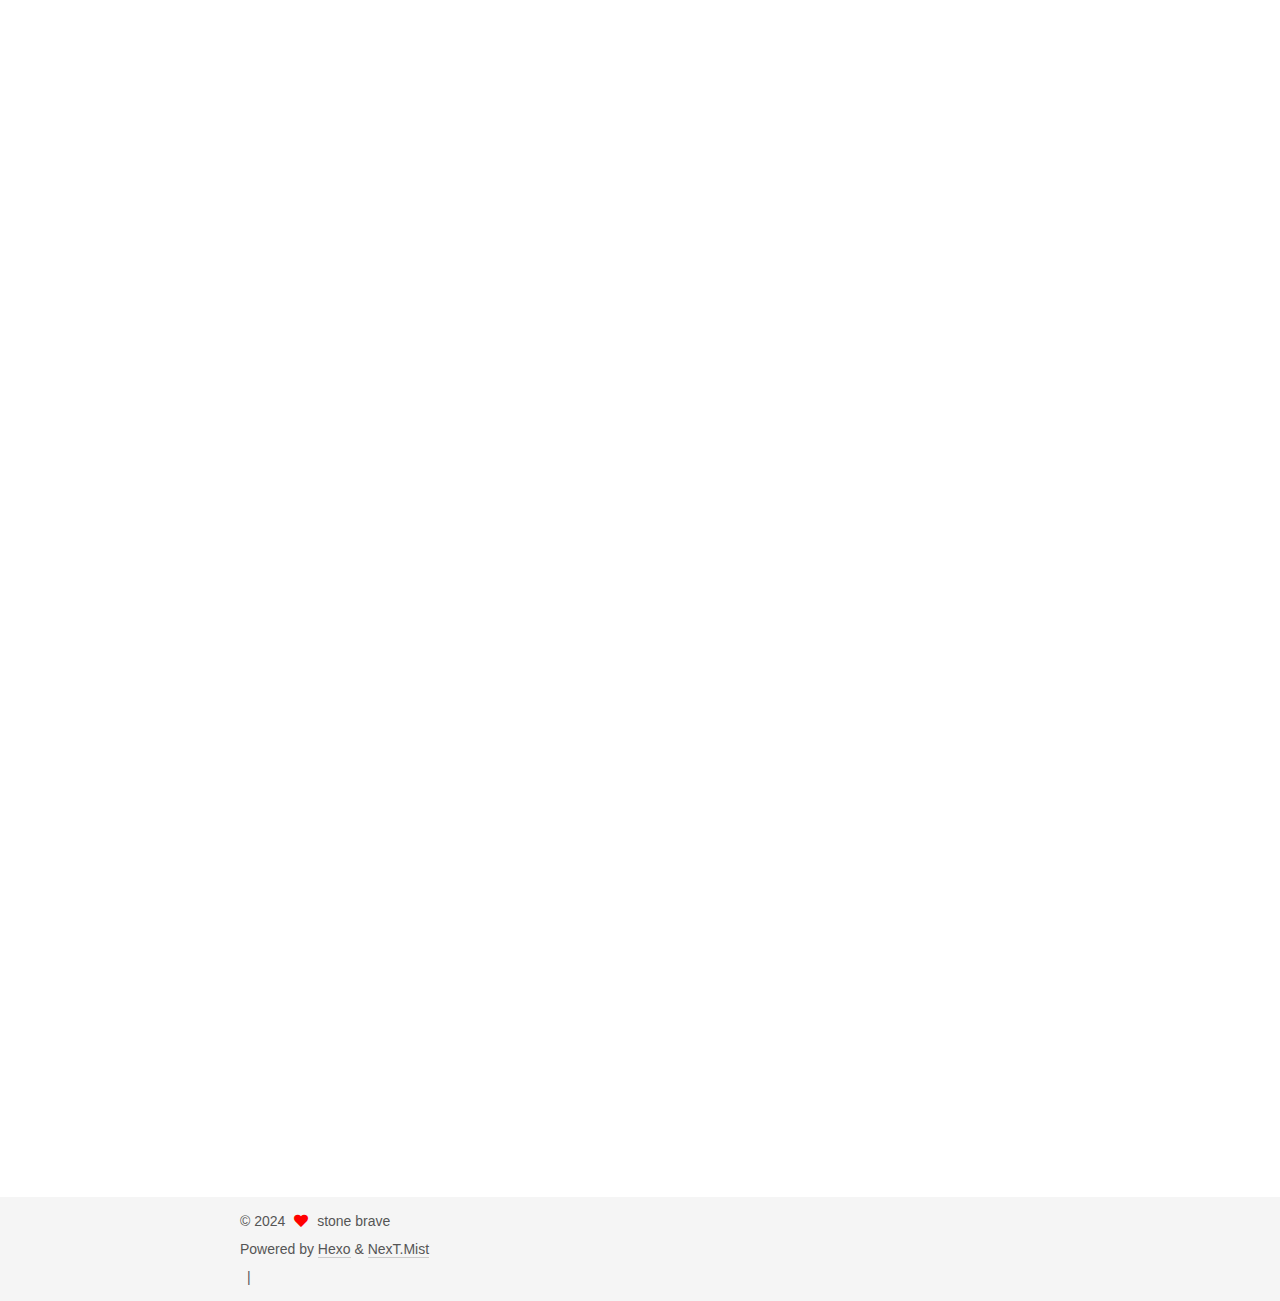
<file: index.html>
<!DOCTYPE html>
<html lang="en">
<head>
  <meta charset="UTF-8">
<meta name="viewport" content="width=device-width, initial-scale=1, maximum-scale=2">
<meta name="theme-color" content="#222">
<meta name="generator" content="Hexo 7.1.1">
  <link rel="apple-touch-icon" sizes="180x180" href="/images/apple-touch-icon-next.png">
  <link rel="icon" type="image/png" sizes="32x32" href="/images/favicon-32x32-next.png">
  <link rel="icon" type="image/png" sizes="16x16" href="/images/favicon-16x16-next.png">
  <link rel="mask-icon" href="/images/logo.svg" color="#222">

<link rel="stylesheet" href="/css/main.css">


<link rel="stylesheet" href="/lib/font-awesome/css/all.min.css">

<script id="hexo-configurations">
    var NexT = window.NexT || {};
    var CONFIG = {"hostname":"example.com","root":"/","scheme":"Mist","version":"7.8.0","exturl":false,"sidebar":{"position":"left","display":"post","padding":18,"offset":12,"onmobile":false},"copycode":{"enable":false,"show_result":false,"style":null},"back2top":{"enable":true,"sidebar":false,"scrollpercent":false},"bookmark":{"enable":false,"color":"#222","save":"auto"},"fancybox":false,"mediumzoom":false,"lazyload":false,"pangu":false,"comments":{"style":"tabs","active":"livere","storage":true,"lazyload":false,"nav":null,"activeClass":"livere"},"algolia":{"hits":{"per_page":10},"labels":{"input_placeholder":"Search for Posts","hits_empty":"We didn't find any results for the search: ${query}","hits_stats":"${hits} results found in ${time} ms"}},"localsearch":{"enable":true,"trigger":"auto","top_n_per_article":1,"unescape":false,"preload":false},"motion":{"enable":true,"async":false,"transition":{"post_block":"fadeIn","post_header":"slideDownIn","post_body":"slideDownIn","coll_header":"slideLeftIn","sidebar":"slideUpIn"}},"path":"search.xml"};
  </script>

  <meta name="description" content="python and c">
<meta property="og:type" content="website">
<meta property="og:title" content="xiaoyaoshi blog">
<meta property="og:url" content="http://example.com/index.html">
<meta property="og:site_name" content="xiaoyaoshi blog">
<meta property="og:description" content="python and c">
<meta property="og:locale" content="en_US">
<meta property="article:author" content="stone brave">
<meta name="twitter:card" content="summary">

<link rel="canonical" href="http://example.com/">


<script id="page-configurations">
  // https://hexo.io/docs/variables.html
  CONFIG.page = {
    sidebar: "",
    isHome : true,
    isPost : false,
    lang   : 'en'
  };
</script>

  <title>xiaoyaoshi blog</title>
  






  <noscript>
  <style>
  .use-motion .brand,
  .use-motion .menu-item,
  .sidebar-inner,
  .use-motion .post-block,
  .use-motion .pagination,
  .use-motion .comments,
  .use-motion .post-header,
  .use-motion .post-body,
  .use-motion .collection-header { opacity: initial; }

  .use-motion .site-title,
  .use-motion .site-subtitle {
    opacity: initial;
    top: initial;
  }

  .use-motion .logo-line-before i { left: initial; }
  .use-motion .logo-line-after i { right: initial; }
  </style>
</noscript>

</head>

<body itemscope itemtype="http://schema.org/WebPage">
  <div class="container use-motion">
    <div class="headband"></div>

    <header class="header" itemscope itemtype="http://schema.org/WPHeader">
      <div class="header-inner"><div class="site-brand-container">
  <div class="site-nav-toggle">
    <div class="toggle" aria-label="Toggle navigation bar">
      <span class="toggle-line toggle-line-first"></span>
      <span class="toggle-line toggle-line-middle"></span>
      <span class="toggle-line toggle-line-last"></span>
    </div>
  </div>

  <div class="site-meta">

    <a href="/" class="brand" rel="start">
      <span class="logo-line-before"><i></i></span>
      <h1 class="site-title">xiaoyaoshi blog</h1>
      <span class="logo-line-after"><i></i></span>
    </a>
      <p class="site-subtitle" itemprop="description">python study</p>
  </div>

  <div class="site-nav-right">
    <div class="toggle popup-trigger">
        <i class="fa fa-search fa-fw fa-lg"></i>
    </div>
  </div>
</div>




<nav class="site-nav">
  <ul id="menu" class="main-menu menu">
        <li class="menu-item menu-item-home">

    <a href="/" rel="section"><i class="fa fa-home fa-fw"></i>Home</a>

  </li>
        <li class="menu-item menu-item-tags">

    <a href="/tags/" rel="section"><i class="fa fa-tags fa-fw"></i>Tags</a>

  </li>
        <li class="menu-item menu-item-categories">

    <a href="/categories/" rel="section"><i class="fa fa-th fa-fw"></i>Categories</a>

  </li>
        <li class="menu-item menu-item-archives">

    <a href="/archives/" rel="section"><i class="fa fa-archive fa-fw"></i>Archives</a>

  </li>
      <li class="menu-item menu-item-search">
        <a role="button" class="popup-trigger"><i class="fa fa-search fa-fw"></i>Search
        </a>
      </li>
  </ul>
</nav>



  <div class="search-pop-overlay">
    <div class="popup search-popup">
        <div class="search-header">
  <span class="search-icon">
    <i class="fa fa-search"></i>
  </span>
  <div class="search-input-container">
    <input autocomplete="off" autocapitalize="off"
           placeholder="Searching..." spellcheck="false"
           type="search" class="search-input">
  </div>
  <span class="popup-btn-close">
    <i class="fa fa-times-circle"></i>
  </span>
</div>
<div id="search-result">
  <div id="no-result">
    <i class="fa fa-spinner fa-pulse fa-5x fa-fw"></i>
  </div>
</div>

    </div>
  </div>

</div>
    </header>

    
  <div class="back-to-top">
    <i class="fa fa-arrow-up"></i>
    <span>0%</span>
  </div>


    <main class="main">
      <div class="main-inner">
        <div class="content-wrap">
          

          <div class="content index posts-expand">
            
      
  
  
  <article itemscope itemtype="http://schema.org/Article" class="post-block" lang="en">
    <link itemprop="mainEntityOfPage" href="http://example.com/2024/02/15/VedioTest/">

    <span hidden itemprop="author" itemscope itemtype="http://schema.org/Person">
      <meta itemprop="image" content="/upload/touxiang.jpg">
      <meta itemprop="name" content="stone brave">
      <meta itemprop="description" content="python and c">
    </span>

    <span hidden itemprop="publisher" itemscope itemtype="http://schema.org/Organization">
      <meta itemprop="name" content="xiaoyaoshi blog">
    </span>
      <header class="post-header">
        <h2 class="post-title" itemprop="name headline">
          
            <a href="/2024/02/15/VedioTest/" class="post-title-link" itemprop="url">VedioTest</a>
        </h2>

        <div class="post-meta">
            <span class="post-meta-item">
              <span class="post-meta-item-icon">
                <i class="far fa-calendar"></i>
              </span>
              <span class="post-meta-item-text">Posted on</span>
              

              <time title="Created: 2024-02-15 20:13:07 / Modified: 20:17:21" itemprop="dateCreated datePublished" datetime="2024-02-15T20:13:07+08:00">2024-02-15</time>
            </span>

          

        </div>
      </header>

    
    
    
    <div class="post-body" itemprop="articleBody">

      
          <h2 id="My-vedio-test"><a href="#My-vedio-test" class="headerlink" title="My vedio test"></a>My vedio test</h2><iframe src="//player.bilibili.com/player.html?aid=23207325&bvid=BV1Xp411f7vh&cid=38634561&p=1" scrolling="no" border="0" frameborder="no" framespacing="0" allowfullscreen="true"> </iframe>

          <!--noindex-->
            <div class="post-button">
              <a class="btn" href="/2024/02/15/VedioTest/#more" rel="contents">
                Read more &raquo;
              </a>
            </div>
          <!--/noindex-->
        
      
    </div>

    
    
    
      <footer class="post-footer">
        <div class="post-eof"></div>
      </footer>
  </article>
  
  
  

      
  
  
  <article itemscope itemtype="http://schema.org/Article" class="post-block" lang="en">
    <link itemprop="mainEntityOfPage" href="http://example.com/2024/02/14/markdown%E8%AF%AD%E6%B3%95/">

    <span hidden itemprop="author" itemscope itemtype="http://schema.org/Person">
      <meta itemprop="image" content="/upload/touxiang.jpg">
      <meta itemprop="name" content="stone brave">
      <meta itemprop="description" content="python and c">
    </span>

    <span hidden itemprop="publisher" itemscope itemtype="http://schema.org/Organization">
      <meta itemprop="name" content="xiaoyaoshi blog">
    </span>
      <header class="post-header">
        <h2 class="post-title" itemprop="name headline">
          
            <a href="/2024/02/14/markdown%E8%AF%AD%E6%B3%95/" class="post-title-link" itemprop="url">markdown语法</a>
        </h2>

        <div class="post-meta">
            <span class="post-meta-item">
              <span class="post-meta-item-icon">
                <i class="far fa-calendar"></i>
              </span>
              <span class="post-meta-item-text">Posted on</span>

              <time title="Created: 2024-02-14 16:31:29" itemprop="dateCreated datePublished" datetime="2024-02-14T16:31:29+08:00">2024-02-14</time>
            </span>
              <span class="post-meta-item">
                <span class="post-meta-item-icon">
                  <i class="far fa-calendar-check"></i>
                </span>
                <span class="post-meta-item-text">Edited on</span>
                <time title="Modified: 2024-02-15 18:24:33" itemprop="dateModified" datetime="2024-02-15T18:24:33+08:00">2024-02-15</time>
              </span>
            <span class="post-meta-item">
              <span class="post-meta-item-icon">
                <i class="far fa-folder"></i>
              </span>
              <span class="post-meta-item-text">In</span>
                <span itemprop="about" itemscope itemtype="http://schema.org/Thing">
                  <a href="/categories/Testing/" itemprop="url" rel="index"><span itemprop="name">Testing</span></a>
                </span>
            </span>

          

        </div>
      </header>

    
    
    
    <div class="post-body" itemprop="articleBody">

      
          <p>建议使用 <strong>Chrome</strong> 浏览器，体验最佳效果。</p>
<p>Markdown是一种轻量级的「标记语言」。</p>
<h2 id="1-Markdown-All-in-One-简介"><a href="#1-Markdown-All-in-One-简介" class="headerlink" title="1 Markdown All in One 简介"></a>1 Markdown All in One 简介</h2><p>Markdown All in One 书写Markdown利器</p>
<p>特点</p>
<p>1.提供了常用操作便利的快捷键</p>
<p>2.支持目录</p>
<p>3.-边书写-边预览(Ctrl +$hift +Vor Ctrl +KV)</p>
<p>4.可轻松转换为HTML文件和PDF文件 </p>
<p>5.优化了List editing的编辑</p>
          <!--noindex-->
            <div class="post-button">
              <a class="btn" href="/2024/02/14/markdown%E8%AF%AD%E6%B3%95/#more" rel="contents">
                Read more &raquo;
              </a>
            </div>
          <!--/noindex-->
        
      
    </div>

    
    
    
      <footer class="post-footer">
        <div class="post-eof"></div>
      </footer>
  </article>
  
  
  

      
  
  
  <article itemscope itemtype="http://schema.org/Article" class="post-block" lang="en">
    <link itemprop="mainEntityOfPage" href="http://example.com/2024/02/13/hello-world/">

    <span hidden itemprop="author" itemscope itemtype="http://schema.org/Person">
      <meta itemprop="image" content="/upload/touxiang.jpg">
      <meta itemprop="name" content="stone brave">
      <meta itemprop="description" content="python and c">
    </span>

    <span hidden itemprop="publisher" itemscope itemtype="http://schema.org/Organization">
      <meta itemprop="name" content="xiaoyaoshi blog">
    </span>
      <header class="post-header">
        <h2 class="post-title" itemprop="name headline">
          
            <a href="/2024/02/13/hello-world/" class="post-title-link" itemprop="url">Hello World</a>
        </h2>

        <div class="post-meta">
            <span class="post-meta-item">
              <span class="post-meta-item-icon">
                <i class="far fa-calendar"></i>
              </span>
              <span class="post-meta-item-text">Posted on</span>

              <time title="Created: 2024-02-13 21:58:05" itemprop="dateCreated datePublished" datetime="2024-02-13T21:58:05+08:00">2024-02-13</time>
            </span>
              <span class="post-meta-item">
                <span class="post-meta-item-icon">
                  <i class="far fa-calendar-check"></i>
                </span>
                <span class="post-meta-item-text">Edited on</span>
                <time title="Modified: 2024-02-15 18:24:20" itemprop="dateModified" datetime="2024-02-15T18:24:20+08:00">2024-02-15</time>
              </span>
            <span class="post-meta-item">
              <span class="post-meta-item-icon">
                <i class="far fa-folder"></i>
              </span>
              <span class="post-meta-item-text">In</span>
                <span itemprop="about" itemscope itemtype="http://schema.org/Thing">
                  <a href="/categories/Testing/" itemprop="url" rel="index"><span itemprop="name">Testing</span></a>
                </span>
            </span>

          

        </div>
      </header>

    
    
    
    <div class="post-body" itemprop="articleBody">

      
          <p>Welcome to <a target="_blank" rel="noopener" href="https://hexo.io/">Hexo</a>! This is your very first post. Check <a target="_blank" rel="noopener" href="https://hexo.io/docs/">documentation</a> for more info. If you get any problems when using Hexo, you can find the answer in <a target="_blank" rel="noopener" href="https://hexo.io/docs/troubleshooting.html">troubleshooting</a> or you can ask me on <a target="_blank" rel="noopener" href="https://github.com/hexojs/hexo/issues">GitHub</a>.</p>
<h2 id="Quick-Start"><a href="#Quick-Start" class="headerlink" title="Quick Start"></a>Quick Start</h2><h3 id="Create-a-new-post"><a href="#Create-a-new-post" class="headerlink" title="Create a new post"></a>Create a new post</h3><figure class="highlight bash"><table><tr><td class="gutter"><pre><span class="line">1</span><br></pre></td><td class="code"><pre><span class="line">$ hexo new <span class="string">&quot;My New Post&quot;</span></span><br></pre></td></tr></table></figure>

<p>More info: <a target="_blank" rel="noopener" href="https://hexo.io/docs/writing.html">Writing</a></p>
<h3 id="Run-server"><a href="#Run-server" class="headerlink" title="Run server"></a>Run server</h3><figure class="highlight bash"><table><tr><td class="gutter"><pre><span class="line">1</span><br></pre></td><td class="code"><pre><span class="line">$ hexo server</span><br></pre></td></tr></table></figure>

<p>More info: <a target="_blank" rel="noopener" href="https://hexo.io/docs/server.html">Server</a></p>
<h3 id="Generate-static-files"><a href="#Generate-static-files" class="headerlink" title="Generate static files"></a>Generate static files</h3><figure class="highlight bash"><table><tr><td class="gutter"><pre><span class="line">1</span><br></pre></td><td class="code"><pre><span class="line">$ hexo generate</span><br></pre></td></tr></table></figure>
          <!--noindex-->
            <div class="post-button">
              <a class="btn" href="/2024/02/13/hello-world/#more" rel="contents">
                Read more &raquo;
              </a>
            </div>
          <!--/noindex-->
        
      
    </div>

    
    
    
      <footer class="post-footer">
        <div class="post-eof"></div>
      </footer>
  </article>
  
  
  


  



          </div>
          

<script>
  window.addEventListener('tabs:register', () => {
    let { activeClass } = CONFIG.comments;
    if (CONFIG.comments.storage) {
      activeClass = localStorage.getItem('comments_active') || activeClass;
    }
    if (activeClass) {
      let activeTab = document.querySelector(`a[href="#comment-${activeClass}"]`);
      if (activeTab) {
        activeTab.click();
      }
    }
  });
  if (CONFIG.comments.storage) {
    window.addEventListener('tabs:click', event => {
      if (!event.target.matches('.tabs-comment .tab-content .tab-pane')) return;
      let commentClass = event.target.classList[1];
      localStorage.setItem('comments_active', commentClass);
    });
  }
</script>

        </div>
          
  
  <div class="toggle sidebar-toggle">
    <span class="toggle-line toggle-line-first"></span>
    <span class="toggle-line toggle-line-middle"></span>
    <span class="toggle-line toggle-line-last"></span>
  </div>

  <aside class="sidebar">
    <div class="sidebar-inner">

      <ul class="sidebar-nav motion-element">
        <li class="sidebar-nav-toc">
          Table of Contents
        </li>
        <li class="sidebar-nav-overview">
          Overview
        </li>
      </ul>

      <!--noindex-->
      <div class="post-toc-wrap sidebar-panel">
      </div>
      <!--/noindex-->

      <div class="site-overview-wrap sidebar-panel">
        <div class="site-author motion-element" itemprop="author" itemscope itemtype="http://schema.org/Person">
    <img class="site-author-image" itemprop="image" alt="stone brave"
      src="/upload/touxiang.jpg">
  <p class="site-author-name" itemprop="name">stone brave</p>
  <div class="site-description" itemprop="description">python and c</div>
</div>
<div class="site-state-wrap motion-element">
  <nav class="site-state">
      <div class="site-state-item site-state-posts">
          <a href="/archives/">
        
          <span class="site-state-item-count">3</span>
          <span class="site-state-item-name">posts</span>
        </a>
      </div>
      <div class="site-state-item site-state-categories">
        <span class="site-state-item-count">1</span>
        <span class="site-state-item-name">categories</span>
      </div>
  </nav>
</div>



      </div>

    </div>
  </aside>
  <div id="sidebar-dimmer"></div>


      </div>
    </main>

    <footer class="footer">
      <div class="footer-inner">
        

        

<div class="copyright">
  
  &copy; 
  <span itemprop="copyrightYear">2024</span>
  <span class="with-love">
    <i class="fa fa-heart"></i>
  </span>
  <span class="author" itemprop="copyrightHolder">stone brave</span>
</div>
  <div class="powered-by">Powered by <a href="https://hexo.io/" class="theme-link" rel="noopener" target="_blank">Hexo</a> & <a href="https://mist.theme-next.org/" class="theme-link" rel="noopener" target="_blank">NexT.Mist</a>
  </div>

        
<div class="busuanzi-count">
  <script async src="https://busuanzi.ibruce.info/busuanzi/2.3/busuanzi.pure.mini.js"></script>
    <span class="post-meta-item" id="busuanzi_container_site_uv" style="display: none;">
      <span class="post-meta-item-icon">
        <i class="fa fa-user"></i>
      </span>
      <span class="site-uv" title="Total Visitors">
        <span id="busuanzi_value_site_uv"></span>
      </span>
    </span>
    <span class="post-meta-divider">|</span>
    <span class="post-meta-item" id="busuanzi_container_site_pv" style="display: none;">
      <span class="post-meta-item-icon">
        <i class="fa fa-eye"></i>
      </span>
      <span class="site-pv" title="Total Views">
        <span id="busuanzi_value_site_pv"></span>
      </span>
    </span>
</div>








      </div>
    </footer>
  </div>

  
  <script src="/lib/anime.min.js"></script>
  <script src="/lib/velocity/velocity.min.js"></script>
  <script src="/lib/velocity/velocity.ui.min.js"></script>

<script src="/js/utils.js"></script>

<script src="/js/motion.js"></script>


<script src="/js/schemes/muse.js"></script>


<script src="/js/next-boot.js"></script>




  




  
<script src="/js/local-search.js"></script>













  

  


</body>
</html>
</file>
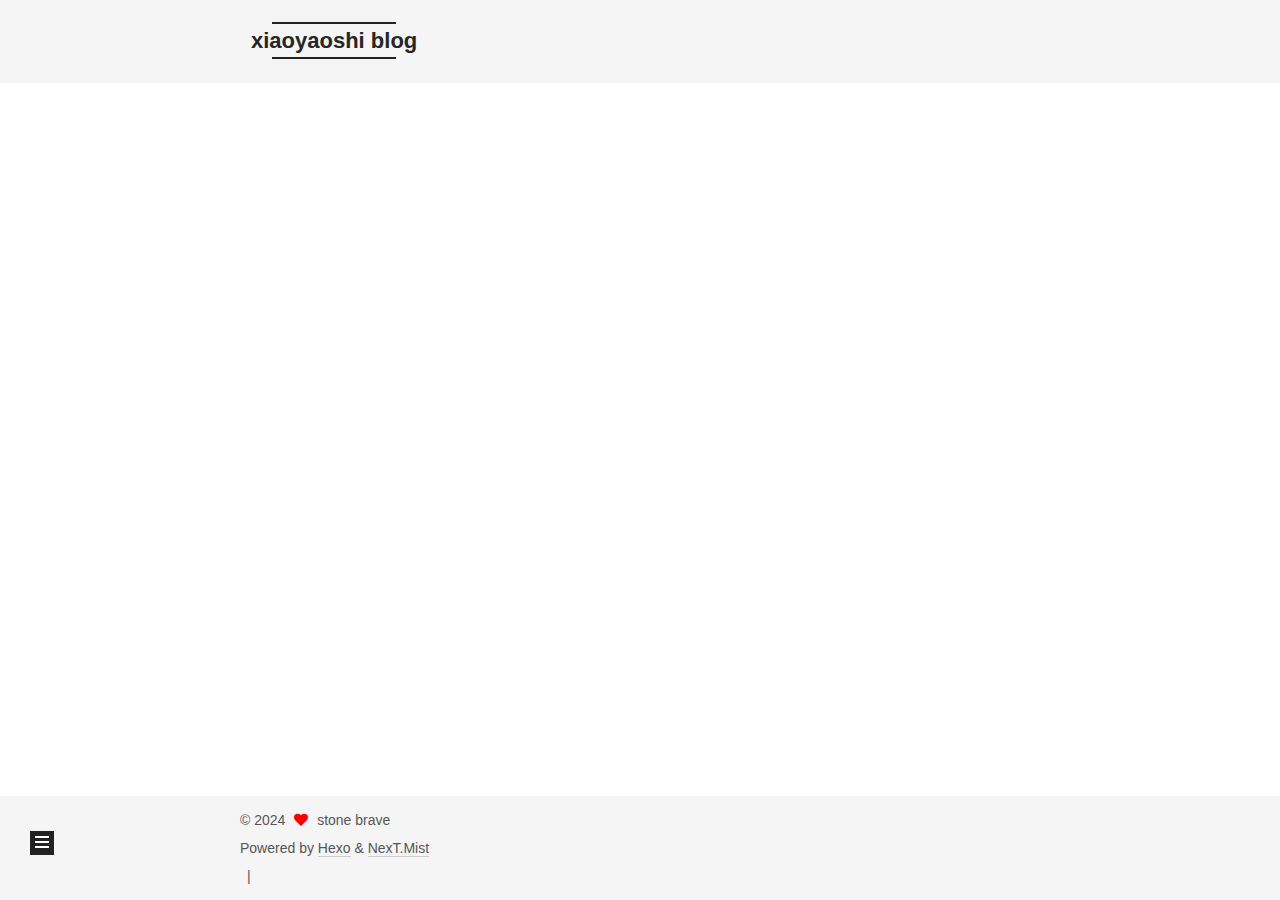
<file: archives/index.html>
<!DOCTYPE html>
<html lang="en">
<head>
  <meta charset="UTF-8">
<meta name="viewport" content="width=device-width, initial-scale=1, maximum-scale=2">
<meta name="theme-color" content="#222">
<meta name="generator" content="Hexo 7.1.1">
  <link rel="apple-touch-icon" sizes="180x180" href="/images/apple-touch-icon-next.png">
  <link rel="icon" type="image/png" sizes="32x32" href="/images/favicon-32x32-next.png">
  <link rel="icon" type="image/png" sizes="16x16" href="/images/favicon-16x16-next.png">
  <link rel="mask-icon" href="/images/logo.svg" color="#222">

<link rel="stylesheet" href="/css/main.css">


<link rel="stylesheet" href="/lib/font-awesome/css/all.min.css">

<script id="hexo-configurations">
    var NexT = window.NexT || {};
    var CONFIG = {"hostname":"example.com","root":"/","scheme":"Mist","version":"7.8.0","exturl":false,"sidebar":{"position":"left","display":"post","padding":18,"offset":12,"onmobile":false},"copycode":{"enable":false,"show_result":false,"style":null},"back2top":{"enable":true,"sidebar":false,"scrollpercent":false},"bookmark":{"enable":false,"color":"#222","save":"auto"},"fancybox":false,"mediumzoom":false,"lazyload":false,"pangu":false,"comments":{"style":"tabs","active":"livere","storage":true,"lazyload":false,"nav":null,"activeClass":"livere"},"algolia":{"hits":{"per_page":10},"labels":{"input_placeholder":"Search for Posts","hits_empty":"We didn't find any results for the search: ${query}","hits_stats":"${hits} results found in ${time} ms"}},"localsearch":{"enable":true,"trigger":"auto","top_n_per_article":1,"unescape":false,"preload":false},"motion":{"enable":true,"async":false,"transition":{"post_block":"fadeIn","post_header":"slideDownIn","post_body":"slideDownIn","coll_header":"slideLeftIn","sidebar":"slideUpIn"}},"path":"search.xml"};
  </script>

  <meta name="description" content="python and c">
<meta property="og:type" content="website">
<meta property="og:title" content="xiaoyaoshi blog">
<meta property="og:url" content="http://example.com/archives/index.html">
<meta property="og:site_name" content="xiaoyaoshi blog">
<meta property="og:description" content="python and c">
<meta property="og:locale" content="en_US">
<meta property="article:author" content="stone brave">
<meta name="twitter:card" content="summary">

<link rel="canonical" href="http://example.com/archives/">


<script id="page-configurations">
  // https://hexo.io/docs/variables.html
  CONFIG.page = {
    sidebar: "",
    isHome : false,
    isPost : false,
    lang   : 'en'
  };
</script>

  <title>Archive | xiaoyaoshi blog</title>
  






  <noscript>
  <style>
  .use-motion .brand,
  .use-motion .menu-item,
  .sidebar-inner,
  .use-motion .post-block,
  .use-motion .pagination,
  .use-motion .comments,
  .use-motion .post-header,
  .use-motion .post-body,
  .use-motion .collection-header { opacity: initial; }

  .use-motion .site-title,
  .use-motion .site-subtitle {
    opacity: initial;
    top: initial;
  }

  .use-motion .logo-line-before i { left: initial; }
  .use-motion .logo-line-after i { right: initial; }
  </style>
</noscript>

</head>

<body itemscope itemtype="http://schema.org/WebPage">
  <div class="container use-motion">
    <div class="headband"></div>

    <header class="header" itemscope itemtype="http://schema.org/WPHeader">
      <div class="header-inner"><div class="site-brand-container">
  <div class="site-nav-toggle">
    <div class="toggle" aria-label="Toggle navigation bar">
      <span class="toggle-line toggle-line-first"></span>
      <span class="toggle-line toggle-line-middle"></span>
      <span class="toggle-line toggle-line-last"></span>
    </div>
  </div>

  <div class="site-meta">

    <a href="/" class="brand" rel="start">
      <span class="logo-line-before"><i></i></span>
      <h1 class="site-title">xiaoyaoshi blog</h1>
      <span class="logo-line-after"><i></i></span>
    </a>
      <p class="site-subtitle" itemprop="description">python study</p>
  </div>

  <div class="site-nav-right">
    <div class="toggle popup-trigger">
        <i class="fa fa-search fa-fw fa-lg"></i>
    </div>
  </div>
</div>




<nav class="site-nav">
  <ul id="menu" class="main-menu menu">
        <li class="menu-item menu-item-home">

    <a href="/" rel="section"><i class="fa fa-home fa-fw"></i>Home</a>

  </li>
        <li class="menu-item menu-item-tags">

    <a href="/tags/" rel="section"><i class="fa fa-tags fa-fw"></i>Tags</a>

  </li>
        <li class="menu-item menu-item-categories">

    <a href="/categories/" rel="section"><i class="fa fa-th fa-fw"></i>Categories</a>

  </li>
        <li class="menu-item menu-item-archives">

    <a href="/archives/" rel="section"><i class="fa fa-archive fa-fw"></i>Archives</a>

  </li>
      <li class="menu-item menu-item-search">
        <a role="button" class="popup-trigger"><i class="fa fa-search fa-fw"></i>Search
        </a>
      </li>
  </ul>
</nav>



  <div class="search-pop-overlay">
    <div class="popup search-popup">
        <div class="search-header">
  <span class="search-icon">
    <i class="fa fa-search"></i>
  </span>
  <div class="search-input-container">
    <input autocomplete="off" autocapitalize="off"
           placeholder="Searching..." spellcheck="false"
           type="search" class="search-input">
  </div>
  <span class="popup-btn-close">
    <i class="fa fa-times-circle"></i>
  </span>
</div>
<div id="search-result">
  <div id="no-result">
    <i class="fa fa-spinner fa-pulse fa-5x fa-fw"></i>
  </div>
</div>

    </div>
  </div>

</div>
    </header>

    
  <div class="back-to-top">
    <i class="fa fa-arrow-up"></i>
    <span>0%</span>
  </div>


    <main class="main">
      <div class="main-inner">
        <div class="content-wrap">
          

          <div class="content archive">
            

  
  
  
  <div class="post-block">
    <div class="posts-collapse">
      <div class="collection-title">
        <span class="collection-header">Um..! 3 posts in total. Keep on posting.</span>
      </div>

      
    <div class="collection-year">
      <span class="collection-header">2024</span>
    </div>

  <article itemscope itemtype="http://schema.org/Article">
    <header class="post-header">

      <div class="post-meta">
        <time itemprop="dateCreated"
              datetime="2024-02-15T20:13:07+08:00"
              content="2024-02-15">
          02-15
        </time>
      </div>

      <div class="post-title">
          <a class="post-title-link" href="/2024/02/15/VedioTest/" itemprop="url">
            <span itemprop="name">VedioTest</span>
          </a>
      </div>

    </header>
  </article>

  <article itemscope itemtype="http://schema.org/Article">
    <header class="post-header">

      <div class="post-meta">
        <time itemprop="dateCreated"
              datetime="2024-02-14T16:31:29+08:00"
              content="2024-02-14">
          02-14
        </time>
      </div>

      <div class="post-title">
          <a class="post-title-link" href="/2024/02/14/markdown%E8%AF%AD%E6%B3%95/" itemprop="url">
            <span itemprop="name">markdown语法</span>
          </a>
      </div>

    </header>
  </article>

  <article itemscope itemtype="http://schema.org/Article">
    <header class="post-header">

      <div class="post-meta">
        <time itemprop="dateCreated"
              datetime="2024-02-13T21:58:05+08:00"
              content="2024-02-13">
          02-13
        </time>
      </div>

      <div class="post-title">
          <a class="post-title-link" href="/2024/02/13/hello-world/" itemprop="url">
            <span itemprop="name">Hello World</span>
          </a>
      </div>

    </header>
  </article>


    </div>
  </div>
  
  
  

  



          </div>
          

<script>
  window.addEventListener('tabs:register', () => {
    let { activeClass } = CONFIG.comments;
    if (CONFIG.comments.storage) {
      activeClass = localStorage.getItem('comments_active') || activeClass;
    }
    if (activeClass) {
      let activeTab = document.querySelector(`a[href="#comment-${activeClass}"]`);
      if (activeTab) {
        activeTab.click();
      }
    }
  });
  if (CONFIG.comments.storage) {
    window.addEventListener('tabs:click', event => {
      if (!event.target.matches('.tabs-comment .tab-content .tab-pane')) return;
      let commentClass = event.target.classList[1];
      localStorage.setItem('comments_active', commentClass);
    });
  }
</script>

        </div>
          
  
  <div class="toggle sidebar-toggle">
    <span class="toggle-line toggle-line-first"></span>
    <span class="toggle-line toggle-line-middle"></span>
    <span class="toggle-line toggle-line-last"></span>
  </div>

  <aside class="sidebar">
    <div class="sidebar-inner">

      <ul class="sidebar-nav motion-element">
        <li class="sidebar-nav-toc">
          Table of Contents
        </li>
        <li class="sidebar-nav-overview">
          Overview
        </li>
      </ul>

      <!--noindex-->
      <div class="post-toc-wrap sidebar-panel">
      </div>
      <!--/noindex-->

      <div class="site-overview-wrap sidebar-panel">
        <div class="site-author motion-element" itemprop="author" itemscope itemtype="http://schema.org/Person">
    <img class="site-author-image" itemprop="image" alt="stone brave"
      src="/upload/touxiang.jpg">
  <p class="site-author-name" itemprop="name">stone brave</p>
  <div class="site-description" itemprop="description">python and c</div>
</div>
<div class="site-state-wrap motion-element">
  <nav class="site-state">
      <div class="site-state-item site-state-posts">
          <a href="/archives/">
        
          <span class="site-state-item-count">3</span>
          <span class="site-state-item-name">posts</span>
        </a>
      </div>
      <div class="site-state-item site-state-categories">
        <span class="site-state-item-count">1</span>
        <span class="site-state-item-name">categories</span>
      </div>
  </nav>
</div>



      </div>

    </div>
  </aside>
  <div id="sidebar-dimmer"></div>


      </div>
    </main>

    <footer class="footer">
      <div class="footer-inner">
        

        

<div class="copyright">
  
  &copy; 
  <span itemprop="copyrightYear">2024</span>
  <span class="with-love">
    <i class="fa fa-heart"></i>
  </span>
  <span class="author" itemprop="copyrightHolder">stone brave</span>
</div>
  <div class="powered-by">Powered by <a href="https://hexo.io/" class="theme-link" rel="noopener" target="_blank">Hexo</a> & <a href="https://mist.theme-next.org/" class="theme-link" rel="noopener" target="_blank">NexT.Mist</a>
  </div>

        
<div class="busuanzi-count">
  <script async src="https://busuanzi.ibruce.info/busuanzi/2.3/busuanzi.pure.mini.js"></script>
    <span class="post-meta-item" id="busuanzi_container_site_uv" style="display: none;">
      <span class="post-meta-item-icon">
        <i class="fa fa-user"></i>
      </span>
      <span class="site-uv" title="Total Visitors">
        <span id="busuanzi_value_site_uv"></span>
      </span>
    </span>
    <span class="post-meta-divider">|</span>
    <span class="post-meta-item" id="busuanzi_container_site_pv" style="display: none;">
      <span class="post-meta-item-icon">
        <i class="fa fa-eye"></i>
      </span>
      <span class="site-pv" title="Total Views">
        <span id="busuanzi_value_site_pv"></span>
      </span>
    </span>
</div>








      </div>
    </footer>
  </div>

  
  <script src="/lib/anime.min.js"></script>
  <script src="/lib/velocity/velocity.min.js"></script>
  <script src="/lib/velocity/velocity.ui.min.js"></script>

<script src="/js/utils.js"></script>

<script src="/js/motion.js"></script>


<script src="/js/schemes/muse.js"></script>


<script src="/js/next-boot.js"></script>




  




  
<script src="/js/local-search.js"></script>













  

  


</body>
</html>
</file>
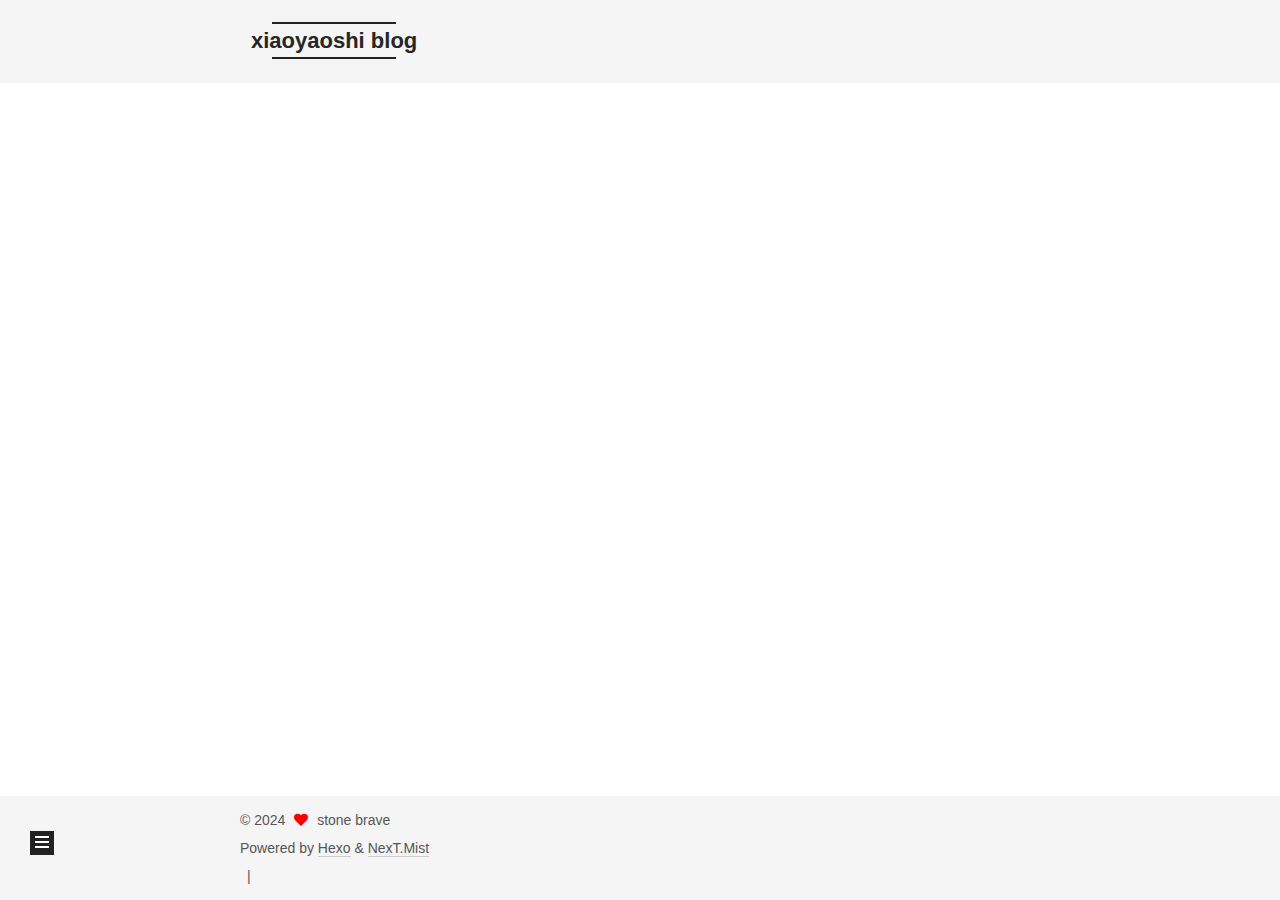
<file: categories/index.html>
<!DOCTYPE html>
<html lang="en">
<head>
  <meta charset="UTF-8">
<meta name="viewport" content="width=device-width, initial-scale=1, maximum-scale=2">
<meta name="theme-color" content="#222">
<meta name="generator" content="Hexo 7.1.1">
  <link rel="apple-touch-icon" sizes="180x180" href="/images/apple-touch-icon-next.png">
  <link rel="icon" type="image/png" sizes="32x32" href="/images/favicon-32x32-next.png">
  <link rel="icon" type="image/png" sizes="16x16" href="/images/favicon-16x16-next.png">
  <link rel="mask-icon" href="/images/logo.svg" color="#222">

<link rel="stylesheet" href="/css/main.css">


<link rel="stylesheet" href="/lib/font-awesome/css/all.min.css">

<script id="hexo-configurations">
    var NexT = window.NexT || {};
    var CONFIG = {"hostname":"example.com","root":"/","scheme":"Mist","version":"7.8.0","exturl":false,"sidebar":{"position":"left","display":"post","padding":18,"offset":12,"onmobile":false},"copycode":{"enable":false,"show_result":false,"style":null},"back2top":{"enable":true,"sidebar":false,"scrollpercent":false},"bookmark":{"enable":false,"color":"#222","save":"auto"},"fancybox":false,"mediumzoom":false,"lazyload":false,"pangu":false,"comments":{"style":"tabs","active":"livere","storage":true,"lazyload":false,"nav":null,"activeClass":"livere"},"algolia":{"hits":{"per_page":10},"labels":{"input_placeholder":"Search for Posts","hits_empty":"We didn't find any results for the search: ${query}","hits_stats":"${hits} results found in ${time} ms"}},"localsearch":{"enable":true,"trigger":"auto","top_n_per_article":1,"unescape":false,"preload":false},"motion":{"enable":true,"async":false,"transition":{"post_block":"fadeIn","post_header":"slideDownIn","post_body":"slideDownIn","coll_header":"slideLeftIn","sidebar":"slideUpIn"}},"path":"search.xml"};
  </script>

  <meta name="description" content="python and c">
<meta property="og:type" content="website">
<meta property="og:title" content="categories">
<meta property="og:url" content="http://example.com/categories/index.html">
<meta property="og:site_name" content="xiaoyaoshi blog">
<meta property="og:description" content="python and c">
<meta property="og:locale" content="en_US">
<meta property="article:published_time" content="2024-02-15T10:20:57.000Z">
<meta property="article:modified_time" content="2024-02-15T10:22:03.315Z">
<meta property="article:author" content="stone brave">
<meta name="twitter:card" content="summary">

<link rel="canonical" href="http://example.com/categories/">


<script id="page-configurations">
  // https://hexo.io/docs/variables.html
  CONFIG.page = {
    sidebar: "",
    isHome : false,
    isPost : false,
    lang   : 'en'
  };
</script>

  <title>categories | xiaoyaoshi blog
</title>
  






  <noscript>
  <style>
  .use-motion .brand,
  .use-motion .menu-item,
  .sidebar-inner,
  .use-motion .post-block,
  .use-motion .pagination,
  .use-motion .comments,
  .use-motion .post-header,
  .use-motion .post-body,
  .use-motion .collection-header { opacity: initial; }

  .use-motion .site-title,
  .use-motion .site-subtitle {
    opacity: initial;
    top: initial;
  }

  .use-motion .logo-line-before i { left: initial; }
  .use-motion .logo-line-after i { right: initial; }
  </style>
</noscript>

</head>

<body itemscope itemtype="http://schema.org/WebPage">
  <div class="container use-motion">
    <div class="headband"></div>

    <header class="header" itemscope itemtype="http://schema.org/WPHeader">
      <div class="header-inner"><div class="site-brand-container">
  <div class="site-nav-toggle">
    <div class="toggle" aria-label="Toggle navigation bar">
      <span class="toggle-line toggle-line-first"></span>
      <span class="toggle-line toggle-line-middle"></span>
      <span class="toggle-line toggle-line-last"></span>
    </div>
  </div>

  <div class="site-meta">

    <a href="/" class="brand" rel="start">
      <span class="logo-line-before"><i></i></span>
      <h1 class="site-title">xiaoyaoshi blog</h1>
      <span class="logo-line-after"><i></i></span>
    </a>
      <p class="site-subtitle" itemprop="description">python study</p>
  </div>

  <div class="site-nav-right">
    <div class="toggle popup-trigger">
        <i class="fa fa-search fa-fw fa-lg"></i>
    </div>
  </div>
</div>




<nav class="site-nav">
  <ul id="menu" class="main-menu menu">
        <li class="menu-item menu-item-home">

    <a href="/" rel="section"><i class="fa fa-home fa-fw"></i>Home</a>

  </li>
        <li class="menu-item menu-item-tags">

    <a href="/tags/" rel="section"><i class="fa fa-tags fa-fw"></i>Tags</a>

  </li>
        <li class="menu-item menu-item-categories">

    <a href="/categories/" rel="section"><i class="fa fa-th fa-fw"></i>Categories</a>

  </li>
        <li class="menu-item menu-item-archives">

    <a href="/archives/" rel="section"><i class="fa fa-archive fa-fw"></i>Archives</a>

  </li>
      <li class="menu-item menu-item-search">
        <a role="button" class="popup-trigger"><i class="fa fa-search fa-fw"></i>Search
        </a>
      </li>
  </ul>
</nav>



  <div class="search-pop-overlay">
    <div class="popup search-popup">
        <div class="search-header">
  <span class="search-icon">
    <i class="fa fa-search"></i>
  </span>
  <div class="search-input-container">
    <input autocomplete="off" autocapitalize="off"
           placeholder="Searching..." spellcheck="false"
           type="search" class="search-input">
  </div>
  <span class="popup-btn-close">
    <i class="fa fa-times-circle"></i>
  </span>
</div>
<div id="search-result">
  <div id="no-result">
    <i class="fa fa-spinner fa-pulse fa-5x fa-fw"></i>
  </div>
</div>

    </div>
  </div>

</div>
    </header>

    
  <div class="back-to-top">
    <i class="fa fa-arrow-up"></i>
    <span>0%</span>
  </div>


    <main class="main">
      <div class="main-inner">
        <div class="content-wrap">
          
  
  

          <div class="content page posts-expand">
            

    
    
    
    <div class="post-block" lang="en">
      <header class="post-header">

<h1 class="post-title" itemprop="name headline">categories
</h1>

<div class="post-meta">
  

</div>

</header>

      
      
      
      <div class="post-body">
          
      </div>
      
      
      
    </div>
    

    
    
    


          </div>
          

<script>
  window.addEventListener('tabs:register', () => {
    let { activeClass } = CONFIG.comments;
    if (CONFIG.comments.storage) {
      activeClass = localStorage.getItem('comments_active') || activeClass;
    }
    if (activeClass) {
      let activeTab = document.querySelector(`a[href="#comment-${activeClass}"]`);
      if (activeTab) {
        activeTab.click();
      }
    }
  });
  if (CONFIG.comments.storage) {
    window.addEventListener('tabs:click', event => {
      if (!event.target.matches('.tabs-comment .tab-content .tab-pane')) return;
      let commentClass = event.target.classList[1];
      localStorage.setItem('comments_active', commentClass);
    });
  }
</script>

        </div>
          
  
  <div class="toggle sidebar-toggle">
    <span class="toggle-line toggle-line-first"></span>
    <span class="toggle-line toggle-line-middle"></span>
    <span class="toggle-line toggle-line-last"></span>
  </div>

  <aside class="sidebar">
    <div class="sidebar-inner">

      <ul class="sidebar-nav motion-element">
        <li class="sidebar-nav-toc">
          Table of Contents
        </li>
        <li class="sidebar-nav-overview">
          Overview
        </li>
      </ul>

      <!--noindex-->
      <div class="post-toc-wrap sidebar-panel">
      </div>
      <!--/noindex-->

      <div class="site-overview-wrap sidebar-panel">
        <div class="site-author motion-element" itemprop="author" itemscope itemtype="http://schema.org/Person">
    <img class="site-author-image" itemprop="image" alt="stone brave"
      src="/upload/touxiang.jpg">
  <p class="site-author-name" itemprop="name">stone brave</p>
  <div class="site-description" itemprop="description">python and c</div>
</div>
<div class="site-state-wrap motion-element">
  <nav class="site-state">
      <div class="site-state-item site-state-posts">
          <a href="/archives/">
        
          <span class="site-state-item-count">3</span>
          <span class="site-state-item-name">posts</span>
        </a>
      </div>
      <div class="site-state-item site-state-categories">
        <span class="site-state-item-count">1</span>
        <span class="site-state-item-name">categories</span>
      </div>
  </nav>
</div>



      </div>

    </div>
  </aside>
  <div id="sidebar-dimmer"></div>


      </div>
    </main>

    <footer class="footer">
      <div class="footer-inner">
        

        

<div class="copyright">
  
  &copy; 
  <span itemprop="copyrightYear">2024</span>
  <span class="with-love">
    <i class="fa fa-heart"></i>
  </span>
  <span class="author" itemprop="copyrightHolder">stone brave</span>
</div>
  <div class="powered-by">Powered by <a href="https://hexo.io/" class="theme-link" rel="noopener" target="_blank">Hexo</a> & <a href="https://mist.theme-next.org/" class="theme-link" rel="noopener" target="_blank">NexT.Mist</a>
  </div>

        
<div class="busuanzi-count">
  <script async src="https://busuanzi.ibruce.info/busuanzi/2.3/busuanzi.pure.mini.js"></script>
    <span class="post-meta-item" id="busuanzi_container_site_uv" style="display: none;">
      <span class="post-meta-item-icon">
        <i class="fa fa-user"></i>
      </span>
      <span class="site-uv" title="Total Visitors">
        <span id="busuanzi_value_site_uv"></span>
      </span>
    </span>
    <span class="post-meta-divider">|</span>
    <span class="post-meta-item" id="busuanzi_container_site_pv" style="display: none;">
      <span class="post-meta-item-icon">
        <i class="fa fa-eye"></i>
      </span>
      <span class="site-pv" title="Total Views">
        <span id="busuanzi_value_site_pv"></span>
      </span>
    </span>
</div>








      </div>
    </footer>
  </div>

  
  <script src="/lib/anime.min.js"></script>
  <script src="/lib/velocity/velocity.min.js"></script>
  <script src="/lib/velocity/velocity.ui.min.js"></script>

<script src="/js/utils.js"></script>

<script src="/js/motion.js"></script>


<script src="/js/schemes/muse.js"></script>


<script src="/js/next-boot.js"></script>




  




  
<script src="/js/local-search.js"></script>













  

  


</body>
</html>
</file>
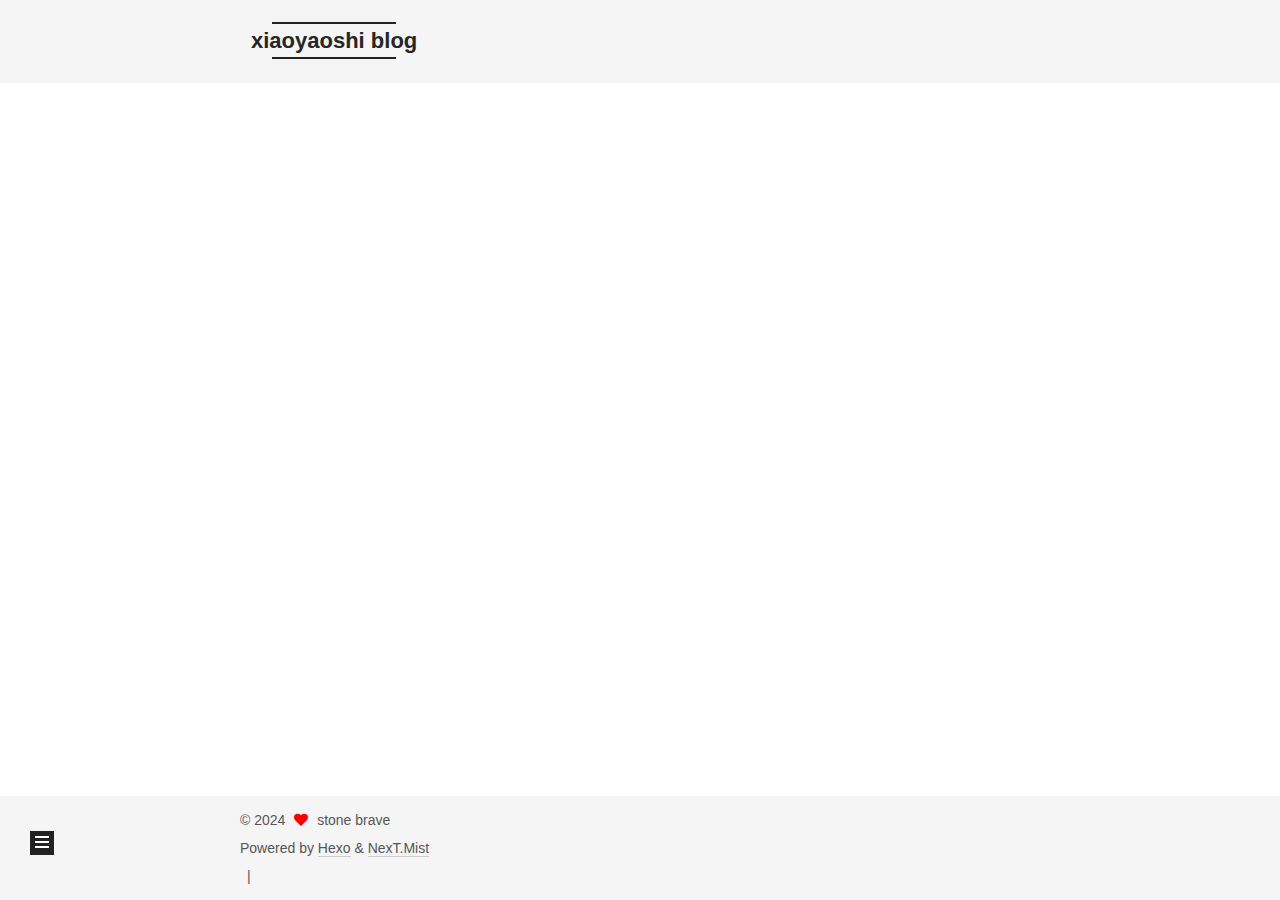
<file: tags/index.html>
<!DOCTYPE html>
<html lang="en">
<head>
  <meta charset="UTF-8">
<meta name="viewport" content="width=device-width, initial-scale=1, maximum-scale=2">
<meta name="theme-color" content="#222">
<meta name="generator" content="Hexo 7.1.1">
  <link rel="apple-touch-icon" sizes="180x180" href="/images/apple-touch-icon-next.png">
  <link rel="icon" type="image/png" sizes="32x32" href="/images/favicon-32x32-next.png">
  <link rel="icon" type="image/png" sizes="16x16" href="/images/favicon-16x16-next.png">
  <link rel="mask-icon" href="/images/logo.svg" color="#222">

<link rel="stylesheet" href="/css/main.css">


<link rel="stylesheet" href="/lib/font-awesome/css/all.min.css">

<script id="hexo-configurations">
    var NexT = window.NexT || {};
    var CONFIG = {"hostname":"example.com","root":"/","scheme":"Mist","version":"7.8.0","exturl":false,"sidebar":{"position":"left","display":"post","padding":18,"offset":12,"onmobile":false},"copycode":{"enable":false,"show_result":false,"style":null},"back2top":{"enable":true,"sidebar":false,"scrollpercent":false},"bookmark":{"enable":false,"color":"#222","save":"auto"},"fancybox":false,"mediumzoom":false,"lazyload":false,"pangu":false,"comments":{"style":"tabs","active":"livere","storage":true,"lazyload":false,"nav":null,"activeClass":"livere"},"algolia":{"hits":{"per_page":10},"labels":{"input_placeholder":"Search for Posts","hits_empty":"We didn't find any results for the search: ${query}","hits_stats":"${hits} results found in ${time} ms"}},"localsearch":{"enable":true,"trigger":"auto","top_n_per_article":1,"unescape":false,"preload":false},"motion":{"enable":true,"async":false,"transition":{"post_block":"fadeIn","post_header":"slideDownIn","post_body":"slideDownIn","coll_header":"slideLeftIn","sidebar":"slideUpIn"}},"path":"search.xml"};
  </script>

  <meta name="description" content="python and c">
<meta property="og:type" content="website">
<meta property="og:title" content="tags">
<meta property="og:url" content="http://example.com/tags/index.html">
<meta property="og:site_name" content="xiaoyaoshi blog">
<meta property="og:description" content="python and c">
<meta property="og:locale" content="en_US">
<meta property="article:published_time" content="2024-02-15T10:16:37.000Z">
<meta property="article:modified_time" content="2024-02-15T10:18:14.956Z">
<meta property="article:author" content="stone brave">
<meta name="twitter:card" content="summary">

<link rel="canonical" href="http://example.com/tags/">


<script id="page-configurations">
  // https://hexo.io/docs/variables.html
  CONFIG.page = {
    sidebar: "",
    isHome : false,
    isPost : false,
    lang   : 'en'
  };
</script>

  <title>tags | xiaoyaoshi blog
</title>
  






  <noscript>
  <style>
  .use-motion .brand,
  .use-motion .menu-item,
  .sidebar-inner,
  .use-motion .post-block,
  .use-motion .pagination,
  .use-motion .comments,
  .use-motion .post-header,
  .use-motion .post-body,
  .use-motion .collection-header { opacity: initial; }

  .use-motion .site-title,
  .use-motion .site-subtitle {
    opacity: initial;
    top: initial;
  }

  .use-motion .logo-line-before i { left: initial; }
  .use-motion .logo-line-after i { right: initial; }
  </style>
</noscript>

</head>

<body itemscope itemtype="http://schema.org/WebPage">
  <div class="container use-motion">
    <div class="headband"></div>

    <header class="header" itemscope itemtype="http://schema.org/WPHeader">
      <div class="header-inner"><div class="site-brand-container">
  <div class="site-nav-toggle">
    <div class="toggle" aria-label="Toggle navigation bar">
      <span class="toggle-line toggle-line-first"></span>
      <span class="toggle-line toggle-line-middle"></span>
      <span class="toggle-line toggle-line-last"></span>
    </div>
  </div>

  <div class="site-meta">

    <a href="/" class="brand" rel="start">
      <span class="logo-line-before"><i></i></span>
      <h1 class="site-title">xiaoyaoshi blog</h1>
      <span class="logo-line-after"><i></i></span>
    </a>
      <p class="site-subtitle" itemprop="description">python study</p>
  </div>

  <div class="site-nav-right">
    <div class="toggle popup-trigger">
        <i class="fa fa-search fa-fw fa-lg"></i>
    </div>
  </div>
</div>




<nav class="site-nav">
  <ul id="menu" class="main-menu menu">
        <li class="menu-item menu-item-home">

    <a href="/" rel="section"><i class="fa fa-home fa-fw"></i>Home</a>

  </li>
        <li class="menu-item menu-item-tags">

    <a href="/tags/" rel="section"><i class="fa fa-tags fa-fw"></i>Tags</a>

  </li>
        <li class="menu-item menu-item-categories">

    <a href="/categories/" rel="section"><i class="fa fa-th fa-fw"></i>Categories</a>

  </li>
        <li class="menu-item menu-item-archives">

    <a href="/archives/" rel="section"><i class="fa fa-archive fa-fw"></i>Archives</a>

  </li>
      <li class="menu-item menu-item-search">
        <a role="button" class="popup-trigger"><i class="fa fa-search fa-fw"></i>Search
        </a>
      </li>
  </ul>
</nav>



  <div class="search-pop-overlay">
    <div class="popup search-popup">
        <div class="search-header">
  <span class="search-icon">
    <i class="fa fa-search"></i>
  </span>
  <div class="search-input-container">
    <input autocomplete="off" autocapitalize="off"
           placeholder="Searching..." spellcheck="false"
           type="search" class="search-input">
  </div>
  <span class="popup-btn-close">
    <i class="fa fa-times-circle"></i>
  </span>
</div>
<div id="search-result">
  <div id="no-result">
    <i class="fa fa-spinner fa-pulse fa-5x fa-fw"></i>
  </div>
</div>

    </div>
  </div>

</div>
    </header>

    
  <div class="back-to-top">
    <i class="fa fa-arrow-up"></i>
    <span>0%</span>
  </div>


    <main class="main">
      <div class="main-inner">
        <div class="content-wrap">
          
  
  

          <div class="content page posts-expand">
            

    
    
    
    <div class="post-block" lang="en">
      <header class="post-header">

<h1 class="post-title" itemprop="name headline">tags
</h1>

<div class="post-meta">
  

</div>

</header>

      
      
      
      <div class="post-body">
          
      </div>
      
      
      
    </div>
    

    
    
    


          </div>
          

<script>
  window.addEventListener('tabs:register', () => {
    let { activeClass } = CONFIG.comments;
    if (CONFIG.comments.storage) {
      activeClass = localStorage.getItem('comments_active') || activeClass;
    }
    if (activeClass) {
      let activeTab = document.querySelector(`a[href="#comment-${activeClass}"]`);
      if (activeTab) {
        activeTab.click();
      }
    }
  });
  if (CONFIG.comments.storage) {
    window.addEventListener('tabs:click', event => {
      if (!event.target.matches('.tabs-comment .tab-content .tab-pane')) return;
      let commentClass = event.target.classList[1];
      localStorage.setItem('comments_active', commentClass);
    });
  }
</script>

        </div>
          
  
  <div class="toggle sidebar-toggle">
    <span class="toggle-line toggle-line-first"></span>
    <span class="toggle-line toggle-line-middle"></span>
    <span class="toggle-line toggle-line-last"></span>
  </div>

  <aside class="sidebar">
    <div class="sidebar-inner">

      <ul class="sidebar-nav motion-element">
        <li class="sidebar-nav-toc">
          Table of Contents
        </li>
        <li class="sidebar-nav-overview">
          Overview
        </li>
      </ul>

      <!--noindex-->
      <div class="post-toc-wrap sidebar-panel">
      </div>
      <!--/noindex-->

      <div class="site-overview-wrap sidebar-panel">
        <div class="site-author motion-element" itemprop="author" itemscope itemtype="http://schema.org/Person">
    <img class="site-author-image" itemprop="image" alt="stone brave"
      src="/upload/touxiang.jpg">
  <p class="site-author-name" itemprop="name">stone brave</p>
  <div class="site-description" itemprop="description">python and c</div>
</div>
<div class="site-state-wrap motion-element">
  <nav class="site-state">
      <div class="site-state-item site-state-posts">
          <a href="/archives/">
        
          <span class="site-state-item-count">3</span>
          <span class="site-state-item-name">posts</span>
        </a>
      </div>
      <div class="site-state-item site-state-categories">
        <span class="site-state-item-count">1</span>
        <span class="site-state-item-name">categories</span>
      </div>
  </nav>
</div>



      </div>

    </div>
  </aside>
  <div id="sidebar-dimmer"></div>


      </div>
    </main>

    <footer class="footer">
      <div class="footer-inner">
        

        

<div class="copyright">
  
  &copy; 
  <span itemprop="copyrightYear">2024</span>
  <span class="with-love">
    <i class="fa fa-heart"></i>
  </span>
  <span class="author" itemprop="copyrightHolder">stone brave</span>
</div>
  <div class="powered-by">Powered by <a href="https://hexo.io/" class="theme-link" rel="noopener" target="_blank">Hexo</a> & <a href="https://mist.theme-next.org/" class="theme-link" rel="noopener" target="_blank">NexT.Mist</a>
  </div>

        
<div class="busuanzi-count">
  <script async src="https://busuanzi.ibruce.info/busuanzi/2.3/busuanzi.pure.mini.js"></script>
    <span class="post-meta-item" id="busuanzi_container_site_uv" style="display: none;">
      <span class="post-meta-item-icon">
        <i class="fa fa-user"></i>
      </span>
      <span class="site-uv" title="Total Visitors">
        <span id="busuanzi_value_site_uv"></span>
      </span>
    </span>
    <span class="post-meta-divider">|</span>
    <span class="post-meta-item" id="busuanzi_container_site_pv" style="display: none;">
      <span class="post-meta-item-icon">
        <i class="fa fa-eye"></i>
      </span>
      <span class="site-pv" title="Total Views">
        <span id="busuanzi_value_site_pv"></span>
      </span>
    </span>
</div>








      </div>
    </footer>
  </div>

  
  <script src="/lib/anime.min.js"></script>
  <script src="/lib/velocity/velocity.min.js"></script>
  <script src="/lib/velocity/velocity.ui.min.js"></script>

<script src="/js/utils.js"></script>

<script src="/js/motion.js"></script>


<script src="/js/schemes/muse.js"></script>


<script src="/js/next-boot.js"></script>




  




  
<script src="/js/local-search.js"></script>













  

  


</body>
</html>
</file>
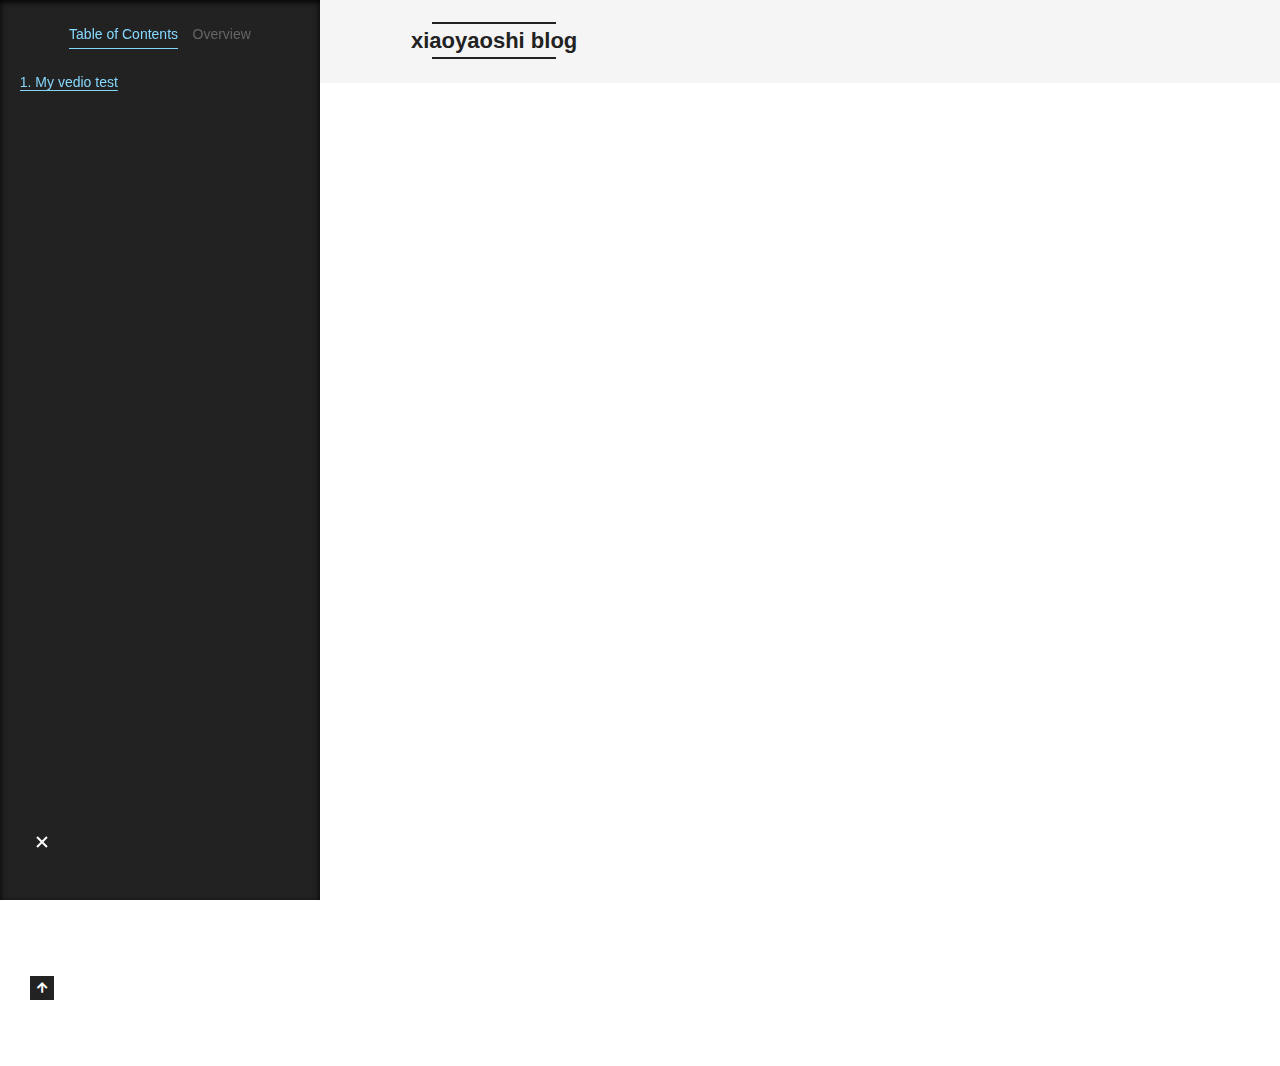
<file: VedioTest/index.html>
<!DOCTYPE html>
<html lang="en">
<head>
  <meta charset="UTF-8">
<meta name="viewport" content="width=device-width, initial-scale=1, maximum-scale=2">
<meta name="theme-color" content="#222">
<meta name="generator" content="Hexo 7.1.1">
  <link rel="apple-touch-icon" sizes="180x180" href="/images/apple-touch-icon-next.png">
  <link rel="icon" type="image/png" sizes="32x32" href="/images/favicon-32x32-next.png">
  <link rel="icon" type="image/png" sizes="16x16" href="/images/favicon-16x16-next.png">
  <link rel="mask-icon" href="/images/logo.svg" color="#222">

<link rel="stylesheet" href="/css/main.css">


<link rel="stylesheet" href="/lib/font-awesome/css/all.min.css">

<script id="hexo-configurations">
    var NexT = window.NexT || {};
    var CONFIG = {"hostname":"example.com","root":"/","scheme":"Mist","version":"7.8.0","exturl":false,"sidebar":{"position":"left","display":"post","padding":18,"offset":12,"onmobile":false},"copycode":{"enable":false,"show_result":false,"style":null},"back2top":{"enable":true,"sidebar":false,"scrollpercent":false},"bookmark":{"enable":false,"color":"#222","save":"auto"},"fancybox":false,"mediumzoom":false,"lazyload":false,"pangu":false,"comments":{"style":"tabs","active":"livere","storage":true,"lazyload":false,"nav":null,"activeClass":"livere"},"algolia":{"hits":{"per_page":10},"labels":{"input_placeholder":"Search for Posts","hits_empty":"We didn't find any results for the search: ${query}","hits_stats":"${hits} results found in ${time} ms"}},"localsearch":{"enable":true,"trigger":"auto","top_n_per_article":1,"unescape":false,"preload":false},"motion":{"enable":true,"async":false,"transition":{"post_block":"fadeIn","post_header":"slideDownIn","post_body":"slideDownIn","coll_header":"slideLeftIn","sidebar":"slideUpIn"}},"path":"search.xml"};
  </script>

  <meta name="description" content="My vedio test">
<meta property="og:type" content="website">
<meta property="og:title" content="VedioTest">
<meta property="og:url" content="http://example.com/VedioTest/index.html">
<meta property="og:site_name" content="xiaoyaoshi blog">
<meta property="og:description" content="My vedio test">
<meta property="og:locale" content="en_US">
<meta property="article:published_time" content="2024-02-15T11:42:13.000Z">
<meta property="article:modified_time" content="2024-02-15T12:08:18.899Z">
<meta property="article:author" content="stone brave">
<meta name="twitter:card" content="summary">

<link rel="canonical" href="http://example.com/VedioTest/">


<script id="page-configurations">
  // https://hexo.io/docs/variables.html
  CONFIG.page = {
    sidebar: "",
    isHome : false,
    isPost : false,
    lang   : 'en'
  };
</script>

  <title>VedioTest | xiaoyaoshi blog
</title>
  






  <noscript>
  <style>
  .use-motion .brand,
  .use-motion .menu-item,
  .sidebar-inner,
  .use-motion .post-block,
  .use-motion .pagination,
  .use-motion .comments,
  .use-motion .post-header,
  .use-motion .post-body,
  .use-motion .collection-header { opacity: initial; }

  .use-motion .site-title,
  .use-motion .site-subtitle {
    opacity: initial;
    top: initial;
  }

  .use-motion .logo-line-before i { left: initial; }
  .use-motion .logo-line-after i { right: initial; }
  </style>
</noscript>

</head>

<body itemscope itemtype="http://schema.org/WebPage">
  <div class="container use-motion">
    <div class="headband"></div>

    <header class="header" itemscope itemtype="http://schema.org/WPHeader">
      <div class="header-inner"><div class="site-brand-container">
  <div class="site-nav-toggle">
    <div class="toggle" aria-label="Toggle navigation bar">
      <span class="toggle-line toggle-line-first"></span>
      <span class="toggle-line toggle-line-middle"></span>
      <span class="toggle-line toggle-line-last"></span>
    </div>
  </div>

  <div class="site-meta">

    <a href="/" class="brand" rel="start">
      <span class="logo-line-before"><i></i></span>
      <h1 class="site-title">xiaoyaoshi blog</h1>
      <span class="logo-line-after"><i></i></span>
    </a>
      <p class="site-subtitle" itemprop="description">python study</p>
  </div>

  <div class="site-nav-right">
    <div class="toggle popup-trigger">
        <i class="fa fa-search fa-fw fa-lg"></i>
    </div>
  </div>
</div>




<nav class="site-nav">
  <ul id="menu" class="main-menu menu">
        <li class="menu-item menu-item-home">

    <a href="/" rel="section"><i class="fa fa-home fa-fw"></i>Home</a>

  </li>
        <li class="menu-item menu-item-tags">

    <a href="/tags/" rel="section"><i class="fa fa-tags fa-fw"></i>Tags</a>

  </li>
        <li class="menu-item menu-item-categories">

    <a href="/categories/" rel="section"><i class="fa fa-th fa-fw"></i>Categories</a>

  </li>
        <li class="menu-item menu-item-archives">

    <a href="/archives/" rel="section"><i class="fa fa-archive fa-fw"></i>Archives</a>

  </li>
      <li class="menu-item menu-item-search">
        <a role="button" class="popup-trigger"><i class="fa fa-search fa-fw"></i>Search
        </a>
      </li>
  </ul>
</nav>



  <div class="search-pop-overlay">
    <div class="popup search-popup">
        <div class="search-header">
  <span class="search-icon">
    <i class="fa fa-search"></i>
  </span>
  <div class="search-input-container">
    <input autocomplete="off" autocapitalize="off"
           placeholder="Searching..." spellcheck="false"
           type="search" class="search-input">
  </div>
  <span class="popup-btn-close">
    <i class="fa fa-times-circle"></i>
  </span>
</div>
<div id="search-result">
  <div id="no-result">
    <i class="fa fa-spinner fa-pulse fa-5x fa-fw"></i>
  </div>
</div>

    </div>
  </div>

</div>
    </header>

    
  <div class="back-to-top">
    <i class="fa fa-arrow-up"></i>
    <span>0%</span>
  </div>


    <main class="main">
      <div class="main-inner">
        <div class="content-wrap">
          
  
  

          <div class="content page posts-expand">
            

    
    
    
    <div class="post-block" lang="en">
      <header class="post-header">

<h1 class="post-title" itemprop="name headline">VedioTest
</h1>

<div class="post-meta">
  

</div>

</header>

      
      
      
      <div class="post-body">
          <h2 id="My-vedio-test"><a href="#My-vedio-test" class="headerlink" title="My vedio test"></a>My vedio test</h2>

<iframe src="//player.bilibili.com/player.html?aid=23207325&bvid=BV1Xp411f7vh&cid=38634561&p=1" scrolling="no" border="0" frameborder="no" framespacing="0" allowfullscreen="true"> </iframe>


      </div>
      
      
      
    </div>
    

    
    
    


          </div>
          
    
  <div class="comments">
    <div id="lv-container" data-id="city" data-uid="MTAyMC81OTUyMy8zNTk4NQ=="></div>
  </div>
  

<script>
  window.addEventListener('tabs:register', () => {
    let { activeClass } = CONFIG.comments;
    if (CONFIG.comments.storage) {
      activeClass = localStorage.getItem('comments_active') || activeClass;
    }
    if (activeClass) {
      let activeTab = document.querySelector(`a[href="#comment-${activeClass}"]`);
      if (activeTab) {
        activeTab.click();
      }
    }
  });
  if (CONFIG.comments.storage) {
    window.addEventListener('tabs:click', event => {
      if (!event.target.matches('.tabs-comment .tab-content .tab-pane')) return;
      let commentClass = event.target.classList[1];
      localStorage.setItem('comments_active', commentClass);
    });
  }
</script>

        </div>
          
  
  <div class="toggle sidebar-toggle">
    <span class="toggle-line toggle-line-first"></span>
    <span class="toggle-line toggle-line-middle"></span>
    <span class="toggle-line toggle-line-last"></span>
  </div>

  <aside class="sidebar">
    <div class="sidebar-inner">

      <ul class="sidebar-nav motion-element">
        <li class="sidebar-nav-toc">
          Table of Contents
        </li>
        <li class="sidebar-nav-overview">
          Overview
        </li>
      </ul>

      <!--noindex-->
      <div class="post-toc-wrap sidebar-panel">
          <div class="post-toc motion-element"><ol class="nav"><li class="nav-item nav-level-2"><a class="nav-link" href="#My-vedio-test"><span class="nav-number">1.</span> <span class="nav-text">My vedio test</span></a></li></ol></div>
      </div>
      <!--/noindex-->

      <div class="site-overview-wrap sidebar-panel">
        <div class="site-author motion-element" itemprop="author" itemscope itemtype="http://schema.org/Person">
    <img class="site-author-image" itemprop="image" alt="stone brave"
      src="/upload/touxiang.jpg">
  <p class="site-author-name" itemprop="name">stone brave</p>
  <div class="site-description" itemprop="description">python and c</div>
</div>
<div class="site-state-wrap motion-element">
  <nav class="site-state">
      <div class="site-state-item site-state-posts">
          <a href="/archives/">
        
          <span class="site-state-item-count">3</span>
          <span class="site-state-item-name">posts</span>
        </a>
      </div>
      <div class="site-state-item site-state-categories">
        <span class="site-state-item-count">1</span>
        <span class="site-state-item-name">categories</span>
      </div>
  </nav>
</div>



      </div>

    </div>
  </aside>
  <div id="sidebar-dimmer"></div>


      </div>
    </main>

    <footer class="footer">
      <div class="footer-inner">
        

        

<div class="copyright">
  
  &copy; 
  <span itemprop="copyrightYear">2024</span>
  <span class="with-love">
    <i class="fa fa-heart"></i>
  </span>
  <span class="author" itemprop="copyrightHolder">stone brave</span>
</div>
  <div class="powered-by">Powered by <a href="https://hexo.io/" class="theme-link" rel="noopener" target="_blank">Hexo</a> & <a href="https://mist.theme-next.org/" class="theme-link" rel="noopener" target="_blank">NexT.Mist</a>
  </div>

        
<div class="busuanzi-count">
  <script async src="https://busuanzi.ibruce.info/busuanzi/2.3/busuanzi.pure.mini.js"></script>
    <span class="post-meta-item" id="busuanzi_container_site_uv" style="display: none;">
      <span class="post-meta-item-icon">
        <i class="fa fa-user"></i>
      </span>
      <span class="site-uv" title="Total Visitors">
        <span id="busuanzi_value_site_uv"></span>
      </span>
    </span>
    <span class="post-meta-divider">|</span>
    <span class="post-meta-item" id="busuanzi_container_site_pv" style="display: none;">
      <span class="post-meta-item-icon">
        <i class="fa fa-eye"></i>
      </span>
      <span class="site-pv" title="Total Views">
        <span id="busuanzi_value_site_pv"></span>
      </span>
    </span>
</div>








      </div>
    </footer>
  </div>

  
  <script src="/lib/anime.min.js"></script>
  <script src="/lib/velocity/velocity.min.js"></script>
  <script src="/lib/velocity/velocity.ui.min.js"></script>

<script src="/js/utils.js"></script>

<script src="/js/motion.js"></script>


<script src="/js/schemes/muse.js"></script>


<script src="/js/next-boot.js"></script>




  




  
<script src="/js/local-search.js"></script>













  

  

<script>
NexT.utils.loadComments(document.querySelector('#lv-container'), () => {
  window.livereOptions = {
    refer: location.pathname.replace(CONFIG.root, '').replace('index.html', '')
  };
  (function(d, s) {
    var j, e = d.getElementsByTagName(s)[0];
    if (typeof LivereTower === 'function') { return; }
    j = d.createElement(s);
    j.src = 'https://cdn-city.livere.com/js/embed.dist.js';
    j.async = true;
    e.parentNode.insertBefore(j, e);
  })(document, 'script');
});
</script>

</body>
</html>
</file>
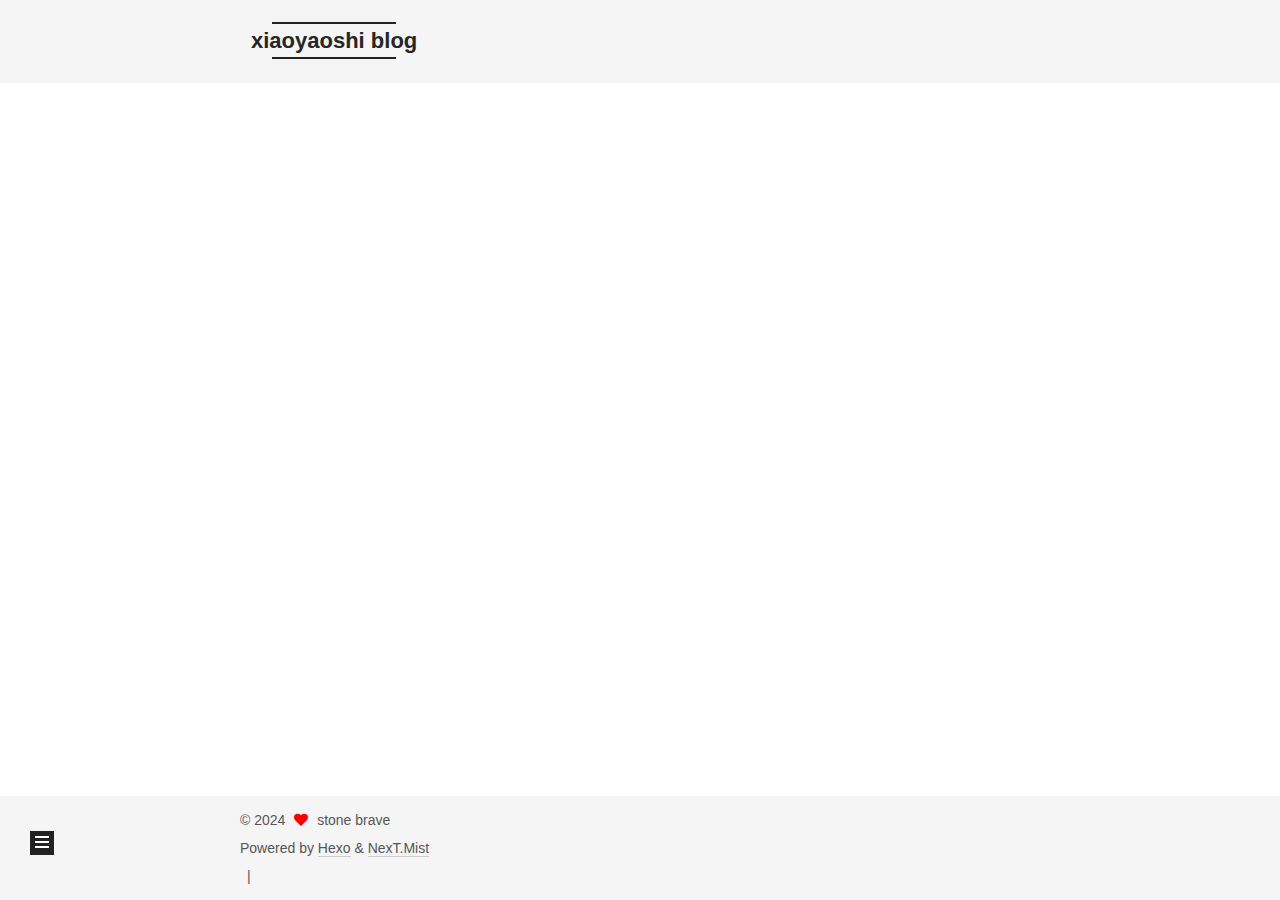
<file: archives/2024/index.html>
<!DOCTYPE html>
<html lang="en">
<head>
  <meta charset="UTF-8">
<meta name="viewport" content="width=device-width, initial-scale=1, maximum-scale=2">
<meta name="theme-color" content="#222">
<meta name="generator" content="Hexo 7.1.1">
  <link rel="apple-touch-icon" sizes="180x180" href="/images/apple-touch-icon-next.png">
  <link rel="icon" type="image/png" sizes="32x32" href="/images/favicon-32x32-next.png">
  <link rel="icon" type="image/png" sizes="16x16" href="/images/favicon-16x16-next.png">
  <link rel="mask-icon" href="/images/logo.svg" color="#222">

<link rel="stylesheet" href="/css/main.css">


<link rel="stylesheet" href="/lib/font-awesome/css/all.min.css">

<script id="hexo-configurations">
    var NexT = window.NexT || {};
    var CONFIG = {"hostname":"example.com","root":"/","scheme":"Mist","version":"7.8.0","exturl":false,"sidebar":{"position":"left","display":"post","padding":18,"offset":12,"onmobile":false},"copycode":{"enable":false,"show_result":false,"style":null},"back2top":{"enable":true,"sidebar":false,"scrollpercent":false},"bookmark":{"enable":false,"color":"#222","save":"auto"},"fancybox":false,"mediumzoom":false,"lazyload":false,"pangu":false,"comments":{"style":"tabs","active":"livere","storage":true,"lazyload":false,"nav":null,"activeClass":"livere"},"algolia":{"hits":{"per_page":10},"labels":{"input_placeholder":"Search for Posts","hits_empty":"We didn't find any results for the search: ${query}","hits_stats":"${hits} results found in ${time} ms"}},"localsearch":{"enable":true,"trigger":"auto","top_n_per_article":1,"unescape":false,"preload":false},"motion":{"enable":true,"async":false,"transition":{"post_block":"fadeIn","post_header":"slideDownIn","post_body":"slideDownIn","coll_header":"slideLeftIn","sidebar":"slideUpIn"}},"path":"search.xml"};
  </script>

  <meta name="description" content="python and c">
<meta property="og:type" content="website">
<meta property="og:title" content="xiaoyaoshi blog">
<meta property="og:url" content="http://example.com/archives/2024/index.html">
<meta property="og:site_name" content="xiaoyaoshi blog">
<meta property="og:description" content="python and c">
<meta property="og:locale" content="en_US">
<meta property="article:author" content="stone brave">
<meta name="twitter:card" content="summary">

<link rel="canonical" href="http://example.com/archives/2024/">


<script id="page-configurations">
  // https://hexo.io/docs/variables.html
  CONFIG.page = {
    sidebar: "",
    isHome : false,
    isPost : false,
    lang   : 'en'
  };
</script>

  <title>Archive | xiaoyaoshi blog</title>
  






  <noscript>
  <style>
  .use-motion .brand,
  .use-motion .menu-item,
  .sidebar-inner,
  .use-motion .post-block,
  .use-motion .pagination,
  .use-motion .comments,
  .use-motion .post-header,
  .use-motion .post-body,
  .use-motion .collection-header { opacity: initial; }

  .use-motion .site-title,
  .use-motion .site-subtitle {
    opacity: initial;
    top: initial;
  }

  .use-motion .logo-line-before i { left: initial; }
  .use-motion .logo-line-after i { right: initial; }
  </style>
</noscript>

</head>

<body itemscope itemtype="http://schema.org/WebPage">
  <div class="container use-motion">
    <div class="headband"></div>

    <header class="header" itemscope itemtype="http://schema.org/WPHeader">
      <div class="header-inner"><div class="site-brand-container">
  <div class="site-nav-toggle">
    <div class="toggle" aria-label="Toggle navigation bar">
      <span class="toggle-line toggle-line-first"></span>
      <span class="toggle-line toggle-line-middle"></span>
      <span class="toggle-line toggle-line-last"></span>
    </div>
  </div>

  <div class="site-meta">

    <a href="/" class="brand" rel="start">
      <span class="logo-line-before"><i></i></span>
      <h1 class="site-title">xiaoyaoshi blog</h1>
      <span class="logo-line-after"><i></i></span>
    </a>
      <p class="site-subtitle" itemprop="description">python study</p>
  </div>

  <div class="site-nav-right">
    <div class="toggle popup-trigger">
        <i class="fa fa-search fa-fw fa-lg"></i>
    </div>
  </div>
</div>




<nav class="site-nav">
  <ul id="menu" class="main-menu menu">
        <li class="menu-item menu-item-home">

    <a href="/" rel="section"><i class="fa fa-home fa-fw"></i>Home</a>

  </li>
        <li class="menu-item menu-item-tags">

    <a href="/tags/" rel="section"><i class="fa fa-tags fa-fw"></i>Tags</a>

  </li>
        <li class="menu-item menu-item-categories">

    <a href="/categories/" rel="section"><i class="fa fa-th fa-fw"></i>Categories</a>

  </li>
        <li class="menu-item menu-item-archives">

    <a href="/archives/" rel="section"><i class="fa fa-archive fa-fw"></i>Archives</a>

  </li>
      <li class="menu-item menu-item-search">
        <a role="button" class="popup-trigger"><i class="fa fa-search fa-fw"></i>Search
        </a>
      </li>
  </ul>
</nav>



  <div class="search-pop-overlay">
    <div class="popup search-popup">
        <div class="search-header">
  <span class="search-icon">
    <i class="fa fa-search"></i>
  </span>
  <div class="search-input-container">
    <input autocomplete="off" autocapitalize="off"
           placeholder="Searching..." spellcheck="false"
           type="search" class="search-input">
  </div>
  <span class="popup-btn-close">
    <i class="fa fa-times-circle"></i>
  </span>
</div>
<div id="search-result">
  <div id="no-result">
    <i class="fa fa-spinner fa-pulse fa-5x fa-fw"></i>
  </div>
</div>

    </div>
  </div>

</div>
    </header>

    
  <div class="back-to-top">
    <i class="fa fa-arrow-up"></i>
    <span>0%</span>
  </div>


    <main class="main">
      <div class="main-inner">
        <div class="content-wrap">
          

          <div class="content archive">
            

  
  
  
  <div class="post-block">
    <div class="posts-collapse">
      <div class="collection-title">
        <span class="collection-header">Um..! 3 posts in total. Keep on posting.</span>
      </div>

      
    <div class="collection-year">
      <span class="collection-header">2024</span>
    </div>

  <article itemscope itemtype="http://schema.org/Article">
    <header class="post-header">

      <div class="post-meta">
        <time itemprop="dateCreated"
              datetime="2024-02-15T20:13:07+08:00"
              content="2024-02-15">
          02-15
        </time>
      </div>

      <div class="post-title">
          <a class="post-title-link" href="/2024/02/15/VedioTest/" itemprop="url">
            <span itemprop="name">VedioTest</span>
          </a>
      </div>

    </header>
  </article>

  <article itemscope itemtype="http://schema.org/Article">
    <header class="post-header">

      <div class="post-meta">
        <time itemprop="dateCreated"
              datetime="2024-02-14T16:31:29+08:00"
              content="2024-02-14">
          02-14
        </time>
      </div>

      <div class="post-title">
          <a class="post-title-link" href="/2024/02/14/markdown%E8%AF%AD%E6%B3%95/" itemprop="url">
            <span itemprop="name">markdown语法</span>
          </a>
      </div>

    </header>
  </article>

  <article itemscope itemtype="http://schema.org/Article">
    <header class="post-header">

      <div class="post-meta">
        <time itemprop="dateCreated"
              datetime="2024-02-13T21:58:05+08:00"
              content="2024-02-13">
          02-13
        </time>
      </div>

      <div class="post-title">
          <a class="post-title-link" href="/2024/02/13/hello-world/" itemprop="url">
            <span itemprop="name">Hello World</span>
          </a>
      </div>

    </header>
  </article>


    </div>
  </div>
  
  
  

  



          </div>
          

<script>
  window.addEventListener('tabs:register', () => {
    let { activeClass } = CONFIG.comments;
    if (CONFIG.comments.storage) {
      activeClass = localStorage.getItem('comments_active') || activeClass;
    }
    if (activeClass) {
      let activeTab = document.querySelector(`a[href="#comment-${activeClass}"]`);
      if (activeTab) {
        activeTab.click();
      }
    }
  });
  if (CONFIG.comments.storage) {
    window.addEventListener('tabs:click', event => {
      if (!event.target.matches('.tabs-comment .tab-content .tab-pane')) return;
      let commentClass = event.target.classList[1];
      localStorage.setItem('comments_active', commentClass);
    });
  }
</script>

        </div>
          
  
  <div class="toggle sidebar-toggle">
    <span class="toggle-line toggle-line-first"></span>
    <span class="toggle-line toggle-line-middle"></span>
    <span class="toggle-line toggle-line-last"></span>
  </div>

  <aside class="sidebar">
    <div class="sidebar-inner">

      <ul class="sidebar-nav motion-element">
        <li class="sidebar-nav-toc">
          Table of Contents
        </li>
        <li class="sidebar-nav-overview">
          Overview
        </li>
      </ul>

      <!--noindex-->
      <div class="post-toc-wrap sidebar-panel">
      </div>
      <!--/noindex-->

      <div class="site-overview-wrap sidebar-panel">
        <div class="site-author motion-element" itemprop="author" itemscope itemtype="http://schema.org/Person">
    <img class="site-author-image" itemprop="image" alt="stone brave"
      src="/upload/touxiang.jpg">
  <p class="site-author-name" itemprop="name">stone brave</p>
  <div class="site-description" itemprop="description">python and c</div>
</div>
<div class="site-state-wrap motion-element">
  <nav class="site-state">
      <div class="site-state-item site-state-posts">
          <a href="/archives/">
        
          <span class="site-state-item-count">3</span>
          <span class="site-state-item-name">posts</span>
        </a>
      </div>
      <div class="site-state-item site-state-categories">
        <span class="site-state-item-count">1</span>
        <span class="site-state-item-name">categories</span>
      </div>
  </nav>
</div>



      </div>

    </div>
  </aside>
  <div id="sidebar-dimmer"></div>


      </div>
    </main>

    <footer class="footer">
      <div class="footer-inner">
        

        

<div class="copyright">
  
  &copy; 
  <span itemprop="copyrightYear">2024</span>
  <span class="with-love">
    <i class="fa fa-heart"></i>
  </span>
  <span class="author" itemprop="copyrightHolder">stone brave</span>
</div>
  <div class="powered-by">Powered by <a href="https://hexo.io/" class="theme-link" rel="noopener" target="_blank">Hexo</a> & <a href="https://mist.theme-next.org/" class="theme-link" rel="noopener" target="_blank">NexT.Mist</a>
  </div>

        
<div class="busuanzi-count">
  <script async src="https://busuanzi.ibruce.info/busuanzi/2.3/busuanzi.pure.mini.js"></script>
    <span class="post-meta-item" id="busuanzi_container_site_uv" style="display: none;">
      <span class="post-meta-item-icon">
        <i class="fa fa-user"></i>
      </span>
      <span class="site-uv" title="Total Visitors">
        <span id="busuanzi_value_site_uv"></span>
      </span>
    </span>
    <span class="post-meta-divider">|</span>
    <span class="post-meta-item" id="busuanzi_container_site_pv" style="display: none;">
      <span class="post-meta-item-icon">
        <i class="fa fa-eye"></i>
      </span>
      <span class="site-pv" title="Total Views">
        <span id="busuanzi_value_site_pv"></span>
      </span>
    </span>
</div>








      </div>
    </footer>
  </div>

  
  <script src="/lib/anime.min.js"></script>
  <script src="/lib/velocity/velocity.min.js"></script>
  <script src="/lib/velocity/velocity.ui.min.js"></script>

<script src="/js/utils.js"></script>

<script src="/js/motion.js"></script>


<script src="/js/schemes/muse.js"></script>


<script src="/js/next-boot.js"></script>




  




  
<script src="/js/local-search.js"></script>













  

  


</body>
</html>
</file>
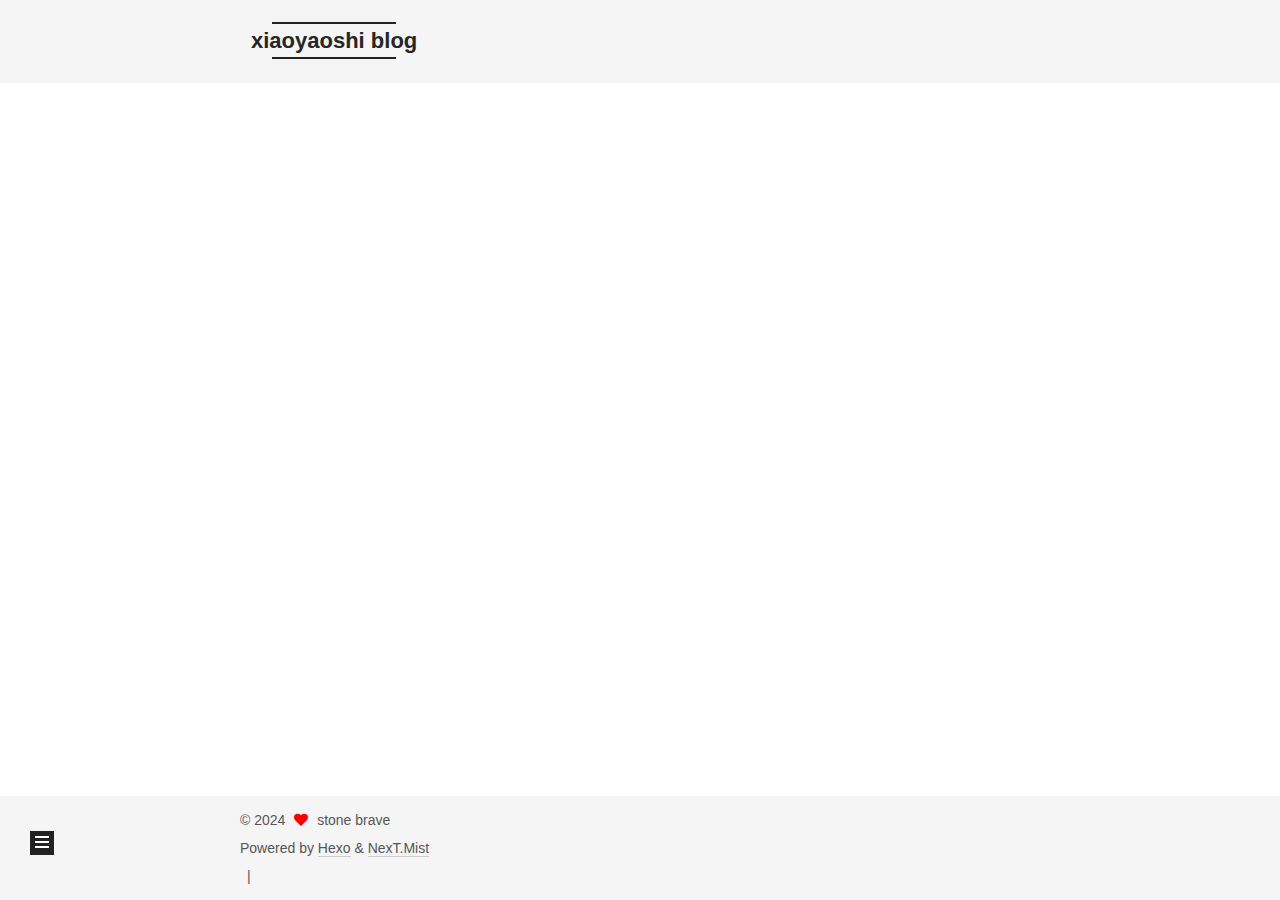
<file: categories/Testing/index.html>
<!DOCTYPE html>
<html lang="en">
<head>
  <meta charset="UTF-8">
<meta name="viewport" content="width=device-width, initial-scale=1, maximum-scale=2">
<meta name="theme-color" content="#222">
<meta name="generator" content="Hexo 7.1.1">
  <link rel="apple-touch-icon" sizes="180x180" href="/images/apple-touch-icon-next.png">
  <link rel="icon" type="image/png" sizes="32x32" href="/images/favicon-32x32-next.png">
  <link rel="icon" type="image/png" sizes="16x16" href="/images/favicon-16x16-next.png">
  <link rel="mask-icon" href="/images/logo.svg" color="#222">

<link rel="stylesheet" href="/css/main.css">


<link rel="stylesheet" href="/lib/font-awesome/css/all.min.css">

<script id="hexo-configurations">
    var NexT = window.NexT || {};
    var CONFIG = {"hostname":"example.com","root":"/","scheme":"Mist","version":"7.8.0","exturl":false,"sidebar":{"position":"left","display":"post","padding":18,"offset":12,"onmobile":false},"copycode":{"enable":false,"show_result":false,"style":null},"back2top":{"enable":true,"sidebar":false,"scrollpercent":false},"bookmark":{"enable":false,"color":"#222","save":"auto"},"fancybox":false,"mediumzoom":false,"lazyload":false,"pangu":false,"comments":{"style":"tabs","active":"livere","storage":true,"lazyload":false,"nav":null,"activeClass":"livere"},"algolia":{"hits":{"per_page":10},"labels":{"input_placeholder":"Search for Posts","hits_empty":"We didn't find any results for the search: ${query}","hits_stats":"${hits} results found in ${time} ms"}},"localsearch":{"enable":true,"trigger":"auto","top_n_per_article":1,"unescape":false,"preload":false},"motion":{"enable":true,"async":false,"transition":{"post_block":"fadeIn","post_header":"slideDownIn","post_body":"slideDownIn","coll_header":"slideLeftIn","sidebar":"slideUpIn"}},"path":"search.xml"};
  </script>

  <meta name="description" content="python and c">
<meta property="og:type" content="website">
<meta property="og:title" content="xiaoyaoshi blog">
<meta property="og:url" content="http://example.com/categories/Testing/index.html">
<meta property="og:site_name" content="xiaoyaoshi blog">
<meta property="og:description" content="python and c">
<meta property="og:locale" content="en_US">
<meta property="article:author" content="stone brave">
<meta name="twitter:card" content="summary">

<link rel="canonical" href="http://example.com/categories/Testing/">


<script id="page-configurations">
  // https://hexo.io/docs/variables.html
  CONFIG.page = {
    sidebar: "",
    isHome : false,
    isPost : false,
    lang   : 'en'
  };
</script>

  <title>Category: Testing | xiaoyaoshi blog</title>
  






  <noscript>
  <style>
  .use-motion .brand,
  .use-motion .menu-item,
  .sidebar-inner,
  .use-motion .post-block,
  .use-motion .pagination,
  .use-motion .comments,
  .use-motion .post-header,
  .use-motion .post-body,
  .use-motion .collection-header { opacity: initial; }

  .use-motion .site-title,
  .use-motion .site-subtitle {
    opacity: initial;
    top: initial;
  }

  .use-motion .logo-line-before i { left: initial; }
  .use-motion .logo-line-after i { right: initial; }
  </style>
</noscript>

</head>

<body itemscope itemtype="http://schema.org/WebPage">
  <div class="container use-motion">
    <div class="headband"></div>

    <header class="header" itemscope itemtype="http://schema.org/WPHeader">
      <div class="header-inner"><div class="site-brand-container">
  <div class="site-nav-toggle">
    <div class="toggle" aria-label="Toggle navigation bar">
      <span class="toggle-line toggle-line-first"></span>
      <span class="toggle-line toggle-line-middle"></span>
      <span class="toggle-line toggle-line-last"></span>
    </div>
  </div>

  <div class="site-meta">

    <a href="/" class="brand" rel="start">
      <span class="logo-line-before"><i></i></span>
      <h1 class="site-title">xiaoyaoshi blog</h1>
      <span class="logo-line-after"><i></i></span>
    </a>
      <p class="site-subtitle" itemprop="description">python study</p>
  </div>

  <div class="site-nav-right">
    <div class="toggle popup-trigger">
        <i class="fa fa-search fa-fw fa-lg"></i>
    </div>
  </div>
</div>




<nav class="site-nav">
  <ul id="menu" class="main-menu menu">
        <li class="menu-item menu-item-home">

    <a href="/" rel="section"><i class="fa fa-home fa-fw"></i>Home</a>

  </li>
        <li class="menu-item menu-item-tags">

    <a href="/tags/" rel="section"><i class="fa fa-tags fa-fw"></i>Tags</a>

  </li>
        <li class="menu-item menu-item-categories">

    <a href="/categories/" rel="section"><i class="fa fa-th fa-fw"></i>Categories</a>

  </li>
        <li class="menu-item menu-item-archives">

    <a href="/archives/" rel="section"><i class="fa fa-archive fa-fw"></i>Archives</a>

  </li>
      <li class="menu-item menu-item-search">
        <a role="button" class="popup-trigger"><i class="fa fa-search fa-fw"></i>Search
        </a>
      </li>
  </ul>
</nav>



  <div class="search-pop-overlay">
    <div class="popup search-popup">
        <div class="search-header">
  <span class="search-icon">
    <i class="fa fa-search"></i>
  </span>
  <div class="search-input-container">
    <input autocomplete="off" autocapitalize="off"
           placeholder="Searching..." spellcheck="false"
           type="search" class="search-input">
  </div>
  <span class="popup-btn-close">
    <i class="fa fa-times-circle"></i>
  </span>
</div>
<div id="search-result">
  <div id="no-result">
    <i class="fa fa-spinner fa-pulse fa-5x fa-fw"></i>
  </div>
</div>

    </div>
  </div>

</div>
    </header>

    
  <div class="back-to-top">
    <i class="fa fa-arrow-up"></i>
    <span>0%</span>
  </div>


    <main class="main">
      <div class="main-inner">
        <div class="content-wrap">
          

          <div class="content category">
            

  
  
  
  <div class="post-block">
    <div class="posts-collapse">
      <div class="collection-title">
        <h2 class="collection-header">Testing
          <small>Category</small>
        </h2>
      </div>

      
    <div class="collection-year">
      <span class="collection-header">2024</span>
    </div>

  <article itemscope itemtype="http://schema.org/Article">
    <header class="post-header">

      <div class="post-meta">
        <time itemprop="dateCreated"
              datetime="2024-02-14T16:31:29+08:00"
              content="2024-02-14">
          02-14
        </time>
      </div>

      <div class="post-title">
          <a class="post-title-link" href="/2024/02/14/markdown%E8%AF%AD%E6%B3%95/" itemprop="url">
            <span itemprop="name">markdown语法</span>
          </a>
      </div>

    </header>
  </article>

  <article itemscope itemtype="http://schema.org/Article">
    <header class="post-header">

      <div class="post-meta">
        <time itemprop="dateCreated"
              datetime="2024-02-13T21:58:05+08:00"
              content="2024-02-13">
          02-13
        </time>
      </div>

      <div class="post-title">
          <a class="post-title-link" href="/2024/02/13/hello-world/" itemprop="url">
            <span itemprop="name">Hello World</span>
          </a>
      </div>

    </header>
  </article>

    </div>
  </div>
  
  
  

  



          </div>
          

<script>
  window.addEventListener('tabs:register', () => {
    let { activeClass } = CONFIG.comments;
    if (CONFIG.comments.storage) {
      activeClass = localStorage.getItem('comments_active') || activeClass;
    }
    if (activeClass) {
      let activeTab = document.querySelector(`a[href="#comment-${activeClass}"]`);
      if (activeTab) {
        activeTab.click();
      }
    }
  });
  if (CONFIG.comments.storage) {
    window.addEventListener('tabs:click', event => {
      if (!event.target.matches('.tabs-comment .tab-content .tab-pane')) return;
      let commentClass = event.target.classList[1];
      localStorage.setItem('comments_active', commentClass);
    });
  }
</script>

        </div>
          
  
  <div class="toggle sidebar-toggle">
    <span class="toggle-line toggle-line-first"></span>
    <span class="toggle-line toggle-line-middle"></span>
    <span class="toggle-line toggle-line-last"></span>
  </div>

  <aside class="sidebar">
    <div class="sidebar-inner">

      <ul class="sidebar-nav motion-element">
        <li class="sidebar-nav-toc">
          Table of Contents
        </li>
        <li class="sidebar-nav-overview">
          Overview
        </li>
      </ul>

      <!--noindex-->
      <div class="post-toc-wrap sidebar-panel">
      </div>
      <!--/noindex-->

      <div class="site-overview-wrap sidebar-panel">
        <div class="site-author motion-element" itemprop="author" itemscope itemtype="http://schema.org/Person">
    <img class="site-author-image" itemprop="image" alt="stone brave"
      src="/upload/touxiang.jpg">
  <p class="site-author-name" itemprop="name">stone brave</p>
  <div class="site-description" itemprop="description">python and c</div>
</div>
<div class="site-state-wrap motion-element">
  <nav class="site-state">
      <div class="site-state-item site-state-posts">
          <a href="/archives/">
        
          <span class="site-state-item-count">3</span>
          <span class="site-state-item-name">posts</span>
        </a>
      </div>
      <div class="site-state-item site-state-categories">
        <span class="site-state-item-count">1</span>
        <span class="site-state-item-name">categories</span>
      </div>
  </nav>
</div>



      </div>

    </div>
  </aside>
  <div id="sidebar-dimmer"></div>


      </div>
    </main>

    <footer class="footer">
      <div class="footer-inner">
        

        

<div class="copyright">
  
  &copy; 
  <span itemprop="copyrightYear">2024</span>
  <span class="with-love">
    <i class="fa fa-heart"></i>
  </span>
  <span class="author" itemprop="copyrightHolder">stone brave</span>
</div>
  <div class="powered-by">Powered by <a href="https://hexo.io/" class="theme-link" rel="noopener" target="_blank">Hexo</a> & <a href="https://mist.theme-next.org/" class="theme-link" rel="noopener" target="_blank">NexT.Mist</a>
  </div>

        
<div class="busuanzi-count">
  <script async src="https://busuanzi.ibruce.info/busuanzi/2.3/busuanzi.pure.mini.js"></script>
    <span class="post-meta-item" id="busuanzi_container_site_uv" style="display: none;">
      <span class="post-meta-item-icon">
        <i class="fa fa-user"></i>
      </span>
      <span class="site-uv" title="Total Visitors">
        <span id="busuanzi_value_site_uv"></span>
      </span>
    </span>
    <span class="post-meta-divider">|</span>
    <span class="post-meta-item" id="busuanzi_container_site_pv" style="display: none;">
      <span class="post-meta-item-icon">
        <i class="fa fa-eye"></i>
      </span>
      <span class="site-pv" title="Total Views">
        <span id="busuanzi_value_site_pv"></span>
      </span>
    </span>
</div>








      </div>
    </footer>
  </div>

  
  <script src="/lib/anime.min.js"></script>
  <script src="/lib/velocity/velocity.min.js"></script>
  <script src="/lib/velocity/velocity.ui.min.js"></script>

<script src="/js/utils.js"></script>

<script src="/js/motion.js"></script>


<script src="/js/schemes/muse.js"></script>


<script src="/js/next-boot.js"></script>




  




  
<script src="/js/local-search.js"></script>













  

  


</body>
</html>
</file>
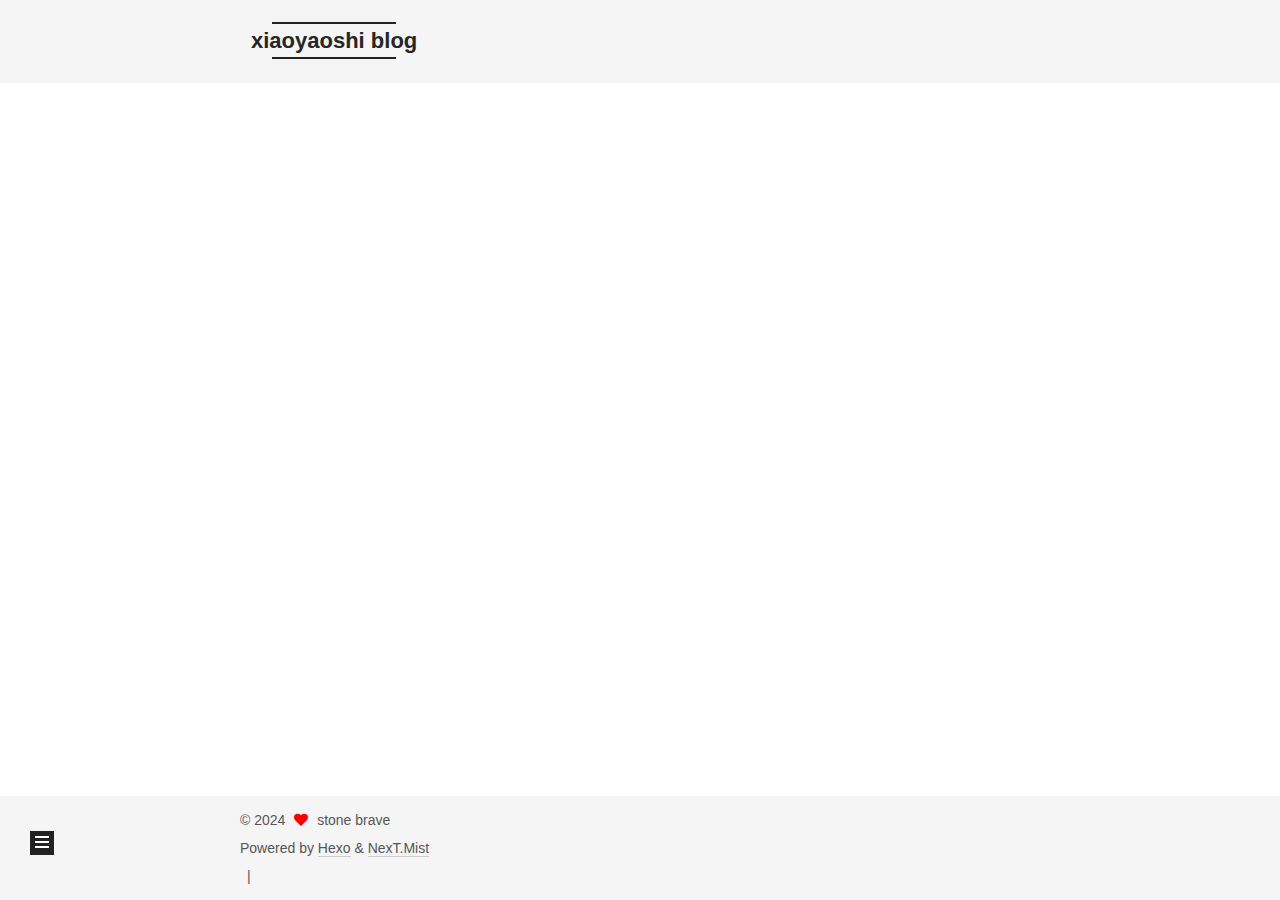
<file: archives/2024/02/index.html>
<!DOCTYPE html>
<html lang="en">
<head>
  <meta charset="UTF-8">
<meta name="viewport" content="width=device-width, initial-scale=1, maximum-scale=2">
<meta name="theme-color" content="#222">
<meta name="generator" content="Hexo 7.1.1">
  <link rel="apple-touch-icon" sizes="180x180" href="/images/apple-touch-icon-next.png">
  <link rel="icon" type="image/png" sizes="32x32" href="/images/favicon-32x32-next.png">
  <link rel="icon" type="image/png" sizes="16x16" href="/images/favicon-16x16-next.png">
  <link rel="mask-icon" href="/images/logo.svg" color="#222">

<link rel="stylesheet" href="/css/main.css">


<link rel="stylesheet" href="/lib/font-awesome/css/all.min.css">

<script id="hexo-configurations">
    var NexT = window.NexT || {};
    var CONFIG = {"hostname":"example.com","root":"/","scheme":"Mist","version":"7.8.0","exturl":false,"sidebar":{"position":"left","display":"post","padding":18,"offset":12,"onmobile":false},"copycode":{"enable":false,"show_result":false,"style":null},"back2top":{"enable":true,"sidebar":false,"scrollpercent":false},"bookmark":{"enable":false,"color":"#222","save":"auto"},"fancybox":false,"mediumzoom":false,"lazyload":false,"pangu":false,"comments":{"style":"tabs","active":"livere","storage":true,"lazyload":false,"nav":null,"activeClass":"livere"},"algolia":{"hits":{"per_page":10},"labels":{"input_placeholder":"Search for Posts","hits_empty":"We didn't find any results for the search: ${query}","hits_stats":"${hits} results found in ${time} ms"}},"localsearch":{"enable":true,"trigger":"auto","top_n_per_article":1,"unescape":false,"preload":false},"motion":{"enable":true,"async":false,"transition":{"post_block":"fadeIn","post_header":"slideDownIn","post_body":"slideDownIn","coll_header":"slideLeftIn","sidebar":"slideUpIn"}},"path":"search.xml"};
  </script>

  <meta name="description" content="python and c">
<meta property="og:type" content="website">
<meta property="og:title" content="xiaoyaoshi blog">
<meta property="og:url" content="http://example.com/archives/2024/02/index.html">
<meta property="og:site_name" content="xiaoyaoshi blog">
<meta property="og:description" content="python and c">
<meta property="og:locale" content="en_US">
<meta property="article:author" content="stone brave">
<meta name="twitter:card" content="summary">

<link rel="canonical" href="http://example.com/archives/2024/02/">


<script id="page-configurations">
  // https://hexo.io/docs/variables.html
  CONFIG.page = {
    sidebar: "",
    isHome : false,
    isPost : false,
    lang   : 'en'
  };
</script>

  <title>Archive | xiaoyaoshi blog</title>
  






  <noscript>
  <style>
  .use-motion .brand,
  .use-motion .menu-item,
  .sidebar-inner,
  .use-motion .post-block,
  .use-motion .pagination,
  .use-motion .comments,
  .use-motion .post-header,
  .use-motion .post-body,
  .use-motion .collection-header { opacity: initial; }

  .use-motion .site-title,
  .use-motion .site-subtitle {
    opacity: initial;
    top: initial;
  }

  .use-motion .logo-line-before i { left: initial; }
  .use-motion .logo-line-after i { right: initial; }
  </style>
</noscript>

</head>

<body itemscope itemtype="http://schema.org/WebPage">
  <div class="container use-motion">
    <div class="headband"></div>

    <header class="header" itemscope itemtype="http://schema.org/WPHeader">
      <div class="header-inner"><div class="site-brand-container">
  <div class="site-nav-toggle">
    <div class="toggle" aria-label="Toggle navigation bar">
      <span class="toggle-line toggle-line-first"></span>
      <span class="toggle-line toggle-line-middle"></span>
      <span class="toggle-line toggle-line-last"></span>
    </div>
  </div>

  <div class="site-meta">

    <a href="/" class="brand" rel="start">
      <span class="logo-line-before"><i></i></span>
      <h1 class="site-title">xiaoyaoshi blog</h1>
      <span class="logo-line-after"><i></i></span>
    </a>
      <p class="site-subtitle" itemprop="description">python study</p>
  </div>

  <div class="site-nav-right">
    <div class="toggle popup-trigger">
        <i class="fa fa-search fa-fw fa-lg"></i>
    </div>
  </div>
</div>




<nav class="site-nav">
  <ul id="menu" class="main-menu menu">
        <li class="menu-item menu-item-home">

    <a href="/" rel="section"><i class="fa fa-home fa-fw"></i>Home</a>

  </li>
        <li class="menu-item menu-item-tags">

    <a href="/tags/" rel="section"><i class="fa fa-tags fa-fw"></i>Tags</a>

  </li>
        <li class="menu-item menu-item-categories">

    <a href="/categories/" rel="section"><i class="fa fa-th fa-fw"></i>Categories</a>

  </li>
        <li class="menu-item menu-item-archives">

    <a href="/archives/" rel="section"><i class="fa fa-archive fa-fw"></i>Archives</a>

  </li>
      <li class="menu-item menu-item-search">
        <a role="button" class="popup-trigger"><i class="fa fa-search fa-fw"></i>Search
        </a>
      </li>
  </ul>
</nav>



  <div class="search-pop-overlay">
    <div class="popup search-popup">
        <div class="search-header">
  <span class="search-icon">
    <i class="fa fa-search"></i>
  </span>
  <div class="search-input-container">
    <input autocomplete="off" autocapitalize="off"
           placeholder="Searching..." spellcheck="false"
           type="search" class="search-input">
  </div>
  <span class="popup-btn-close">
    <i class="fa fa-times-circle"></i>
  </span>
</div>
<div id="search-result">
  <div id="no-result">
    <i class="fa fa-spinner fa-pulse fa-5x fa-fw"></i>
  </div>
</div>

    </div>
  </div>

</div>
    </header>

    
  <div class="back-to-top">
    <i class="fa fa-arrow-up"></i>
    <span>0%</span>
  </div>


    <main class="main">
      <div class="main-inner">
        <div class="content-wrap">
          

          <div class="content archive">
            

  
  
  
  <div class="post-block">
    <div class="posts-collapse">
      <div class="collection-title">
        <span class="collection-header">Um..! 3 posts in total. Keep on posting.</span>
      </div>

      
    <div class="collection-year">
      <span class="collection-header">2024</span>
    </div>

  <article itemscope itemtype="http://schema.org/Article">
    <header class="post-header">

      <div class="post-meta">
        <time itemprop="dateCreated"
              datetime="2024-02-15T20:13:07+08:00"
              content="2024-02-15">
          02-15
        </time>
      </div>

      <div class="post-title">
          <a class="post-title-link" href="/2024/02/15/VedioTest/" itemprop="url">
            <span itemprop="name">VedioTest</span>
          </a>
      </div>

    </header>
  </article>

  <article itemscope itemtype="http://schema.org/Article">
    <header class="post-header">

      <div class="post-meta">
        <time itemprop="dateCreated"
              datetime="2024-02-14T16:31:29+08:00"
              content="2024-02-14">
          02-14
        </time>
      </div>

      <div class="post-title">
          <a class="post-title-link" href="/2024/02/14/markdown%E8%AF%AD%E6%B3%95/" itemprop="url">
            <span itemprop="name">markdown语法</span>
          </a>
      </div>

    </header>
  </article>

  <article itemscope itemtype="http://schema.org/Article">
    <header class="post-header">

      <div class="post-meta">
        <time itemprop="dateCreated"
              datetime="2024-02-13T21:58:05+08:00"
              content="2024-02-13">
          02-13
        </time>
      </div>

      <div class="post-title">
          <a class="post-title-link" href="/2024/02/13/hello-world/" itemprop="url">
            <span itemprop="name">Hello World</span>
          </a>
      </div>

    </header>
  </article>


    </div>
  </div>
  
  
  

  



          </div>
          

<script>
  window.addEventListener('tabs:register', () => {
    let { activeClass } = CONFIG.comments;
    if (CONFIG.comments.storage) {
      activeClass = localStorage.getItem('comments_active') || activeClass;
    }
    if (activeClass) {
      let activeTab = document.querySelector(`a[href="#comment-${activeClass}"]`);
      if (activeTab) {
        activeTab.click();
      }
    }
  });
  if (CONFIG.comments.storage) {
    window.addEventListener('tabs:click', event => {
      if (!event.target.matches('.tabs-comment .tab-content .tab-pane')) return;
      let commentClass = event.target.classList[1];
      localStorage.setItem('comments_active', commentClass);
    });
  }
</script>

        </div>
          
  
  <div class="toggle sidebar-toggle">
    <span class="toggle-line toggle-line-first"></span>
    <span class="toggle-line toggle-line-middle"></span>
    <span class="toggle-line toggle-line-last"></span>
  </div>

  <aside class="sidebar">
    <div class="sidebar-inner">

      <ul class="sidebar-nav motion-element">
        <li class="sidebar-nav-toc">
          Table of Contents
        </li>
        <li class="sidebar-nav-overview">
          Overview
        </li>
      </ul>

      <!--noindex-->
      <div class="post-toc-wrap sidebar-panel">
      </div>
      <!--/noindex-->

      <div class="site-overview-wrap sidebar-panel">
        <div class="site-author motion-element" itemprop="author" itemscope itemtype="http://schema.org/Person">
    <img class="site-author-image" itemprop="image" alt="stone brave"
      src="/upload/touxiang.jpg">
  <p class="site-author-name" itemprop="name">stone brave</p>
  <div class="site-description" itemprop="description">python and c</div>
</div>
<div class="site-state-wrap motion-element">
  <nav class="site-state">
      <div class="site-state-item site-state-posts">
          <a href="/archives/">
        
          <span class="site-state-item-count">3</span>
          <span class="site-state-item-name">posts</span>
        </a>
      </div>
      <div class="site-state-item site-state-categories">
        <span class="site-state-item-count">1</span>
        <span class="site-state-item-name">categories</span>
      </div>
  </nav>
</div>



      </div>

    </div>
  </aside>
  <div id="sidebar-dimmer"></div>


      </div>
    </main>

    <footer class="footer">
      <div class="footer-inner">
        

        

<div class="copyright">
  
  &copy; 
  <span itemprop="copyrightYear">2024</span>
  <span class="with-love">
    <i class="fa fa-heart"></i>
  </span>
  <span class="author" itemprop="copyrightHolder">stone brave</span>
</div>
  <div class="powered-by">Powered by <a href="https://hexo.io/" class="theme-link" rel="noopener" target="_blank">Hexo</a> & <a href="https://mist.theme-next.org/" class="theme-link" rel="noopener" target="_blank">NexT.Mist</a>
  </div>

        
<div class="busuanzi-count">
  <script async src="https://busuanzi.ibruce.info/busuanzi/2.3/busuanzi.pure.mini.js"></script>
    <span class="post-meta-item" id="busuanzi_container_site_uv" style="display: none;">
      <span class="post-meta-item-icon">
        <i class="fa fa-user"></i>
      </span>
      <span class="site-uv" title="Total Visitors">
        <span id="busuanzi_value_site_uv"></span>
      </span>
    </span>
    <span class="post-meta-divider">|</span>
    <span class="post-meta-item" id="busuanzi_container_site_pv" style="display: none;">
      <span class="post-meta-item-icon">
        <i class="fa fa-eye"></i>
      </span>
      <span class="site-pv" title="Total Views">
        <span id="busuanzi_value_site_pv"></span>
      </span>
    </span>
</div>








      </div>
    </footer>
  </div>

  
  <script src="/lib/anime.min.js"></script>
  <script src="/lib/velocity/velocity.min.js"></script>
  <script src="/lib/velocity/velocity.ui.min.js"></script>

<script src="/js/utils.js"></script>

<script src="/js/motion.js"></script>


<script src="/js/schemes/muse.js"></script>


<script src="/js/next-boot.js"></script>




  




  
<script src="/js/local-search.js"></script>













  

  


</body>
</html>
</file>
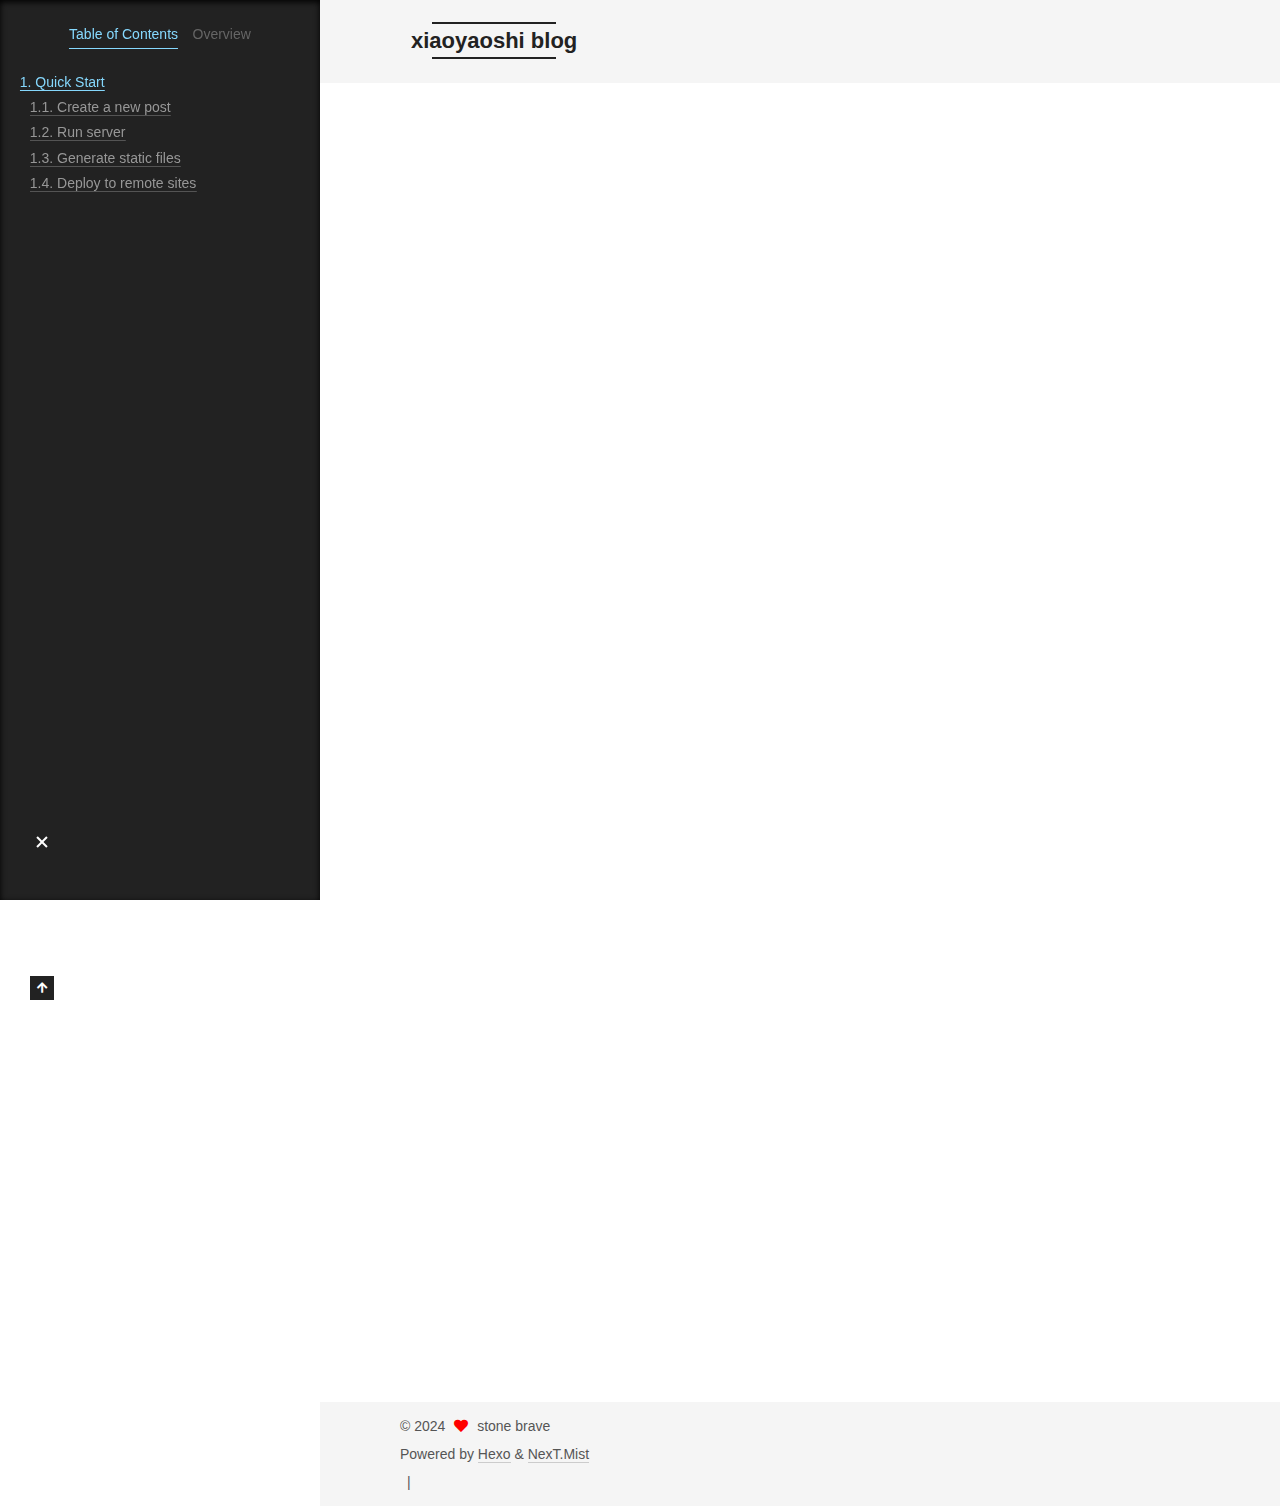
<file: 2024/02/13/hello-world/index.html>
<!DOCTYPE html>
<html lang="en">
<head>
  <meta charset="UTF-8">
<meta name="viewport" content="width=device-width, initial-scale=1, maximum-scale=2">
<meta name="theme-color" content="#222">
<meta name="generator" content="Hexo 7.1.1">
  <link rel="apple-touch-icon" sizes="180x180" href="/images/apple-touch-icon-next.png">
  <link rel="icon" type="image/png" sizes="32x32" href="/images/favicon-32x32-next.png">
  <link rel="icon" type="image/png" sizes="16x16" href="/images/favicon-16x16-next.png">
  <link rel="mask-icon" href="/images/logo.svg" color="#222">

<link rel="stylesheet" href="/css/main.css">


<link rel="stylesheet" href="/lib/font-awesome/css/all.min.css">

<script id="hexo-configurations">
    var NexT = window.NexT || {};
    var CONFIG = {"hostname":"example.com","root":"/","scheme":"Mist","version":"7.8.0","exturl":false,"sidebar":{"position":"left","display":"post","padding":18,"offset":12,"onmobile":false},"copycode":{"enable":false,"show_result":false,"style":null},"back2top":{"enable":true,"sidebar":false,"scrollpercent":false},"bookmark":{"enable":false,"color":"#222","save":"auto"},"fancybox":false,"mediumzoom":false,"lazyload":false,"pangu":false,"comments":{"style":"tabs","active":"livere","storage":true,"lazyload":false,"nav":null,"activeClass":"livere"},"algolia":{"hits":{"per_page":10},"labels":{"input_placeholder":"Search for Posts","hits_empty":"We didn't find any results for the search: ${query}","hits_stats":"${hits} results found in ${time} ms"}},"localsearch":{"enable":true,"trigger":"auto","top_n_per_article":1,"unescape":false,"preload":false},"motion":{"enable":true,"async":false,"transition":{"post_block":"fadeIn","post_header":"slideDownIn","post_body":"slideDownIn","coll_header":"slideLeftIn","sidebar":"slideUpIn"}},"path":"search.xml"};
  </script>

  <meta name="description" content="Welcome to Hexo! This is your very first post. Check documentation for more info. If you get any problems when using Hexo, you can find the answer in troubleshooting or you can ask me on GitHub. Quick">
<meta property="og:type" content="article">
<meta property="og:title" content="Hello World">
<meta property="og:url" content="http://example.com/2024/02/13/hello-world/index.html">
<meta property="og:site_name" content="xiaoyaoshi blog">
<meta property="og:description" content="Welcome to Hexo! This is your very first post. Check documentation for more info. If you get any problems when using Hexo, you can find the answer in troubleshooting or you can ask me on GitHub. Quick">
<meta property="og:locale" content="en_US">
<meta property="article:published_time" content="2024-02-13T13:58:05.546Z">
<meta property="article:modified_time" content="2024-02-15T10:24:20.743Z">
<meta property="article:author" content="stone brave">
<meta name="twitter:card" content="summary">

<link rel="canonical" href="http://example.com/2024/02/13/hello-world/">


<script id="page-configurations">
  // https://hexo.io/docs/variables.html
  CONFIG.page = {
    sidebar: "",
    isHome : false,
    isPost : true,
    lang   : 'en'
  };
</script>

  <title>Hello World | xiaoyaoshi blog</title>
  






  <noscript>
  <style>
  .use-motion .brand,
  .use-motion .menu-item,
  .sidebar-inner,
  .use-motion .post-block,
  .use-motion .pagination,
  .use-motion .comments,
  .use-motion .post-header,
  .use-motion .post-body,
  .use-motion .collection-header { opacity: initial; }

  .use-motion .site-title,
  .use-motion .site-subtitle {
    opacity: initial;
    top: initial;
  }

  .use-motion .logo-line-before i { left: initial; }
  .use-motion .logo-line-after i { right: initial; }
  </style>
</noscript>

</head>

<body itemscope itemtype="http://schema.org/WebPage">
  <div class="container use-motion">
    <div class="headband"></div>

    <header class="header" itemscope itemtype="http://schema.org/WPHeader">
      <div class="header-inner"><div class="site-brand-container">
  <div class="site-nav-toggle">
    <div class="toggle" aria-label="Toggle navigation bar">
      <span class="toggle-line toggle-line-first"></span>
      <span class="toggle-line toggle-line-middle"></span>
      <span class="toggle-line toggle-line-last"></span>
    </div>
  </div>

  <div class="site-meta">

    <a href="/" class="brand" rel="start">
      <span class="logo-line-before"><i></i></span>
      <h1 class="site-title">xiaoyaoshi blog</h1>
      <span class="logo-line-after"><i></i></span>
    </a>
      <p class="site-subtitle" itemprop="description">python study</p>
  </div>

  <div class="site-nav-right">
    <div class="toggle popup-trigger">
        <i class="fa fa-search fa-fw fa-lg"></i>
    </div>
  </div>
</div>




<nav class="site-nav">
  <ul id="menu" class="main-menu menu">
        <li class="menu-item menu-item-home">

    <a href="/" rel="section"><i class="fa fa-home fa-fw"></i>Home</a>

  </li>
        <li class="menu-item menu-item-tags">

    <a href="/tags/" rel="section"><i class="fa fa-tags fa-fw"></i>Tags</a>

  </li>
        <li class="menu-item menu-item-categories">

    <a href="/categories/" rel="section"><i class="fa fa-th fa-fw"></i>Categories</a>

  </li>
        <li class="menu-item menu-item-archives">

    <a href="/archives/" rel="section"><i class="fa fa-archive fa-fw"></i>Archives</a>

  </li>
      <li class="menu-item menu-item-search">
        <a role="button" class="popup-trigger"><i class="fa fa-search fa-fw"></i>Search
        </a>
      </li>
  </ul>
</nav>



  <div class="search-pop-overlay">
    <div class="popup search-popup">
        <div class="search-header">
  <span class="search-icon">
    <i class="fa fa-search"></i>
  </span>
  <div class="search-input-container">
    <input autocomplete="off" autocapitalize="off"
           placeholder="Searching..." spellcheck="false"
           type="search" class="search-input">
  </div>
  <span class="popup-btn-close">
    <i class="fa fa-times-circle"></i>
  </span>
</div>
<div id="search-result">
  <div id="no-result">
    <i class="fa fa-spinner fa-pulse fa-5x fa-fw"></i>
  </div>
</div>

    </div>
  </div>

</div>
    </header>

    
  <div class="back-to-top">
    <i class="fa fa-arrow-up"></i>
    <span>0%</span>
  </div>


    <main class="main">
      <div class="main-inner">
        <div class="content-wrap">
          

          <div class="content post posts-expand">
            

    
  
  
  <article itemscope itemtype="http://schema.org/Article" class="post-block" lang="en">
    <link itemprop="mainEntityOfPage" href="http://example.com/2024/02/13/hello-world/">

    <span hidden itemprop="author" itemscope itemtype="http://schema.org/Person">
      <meta itemprop="image" content="/upload/touxiang.jpg">
      <meta itemprop="name" content="stone brave">
      <meta itemprop="description" content="python and c">
    </span>

    <span hidden itemprop="publisher" itemscope itemtype="http://schema.org/Organization">
      <meta itemprop="name" content="xiaoyaoshi blog">
    </span>
      <header class="post-header">
        <h1 class="post-title" itemprop="name headline">
          Hello World
        </h1>

        <div class="post-meta">
            <span class="post-meta-item">
              <span class="post-meta-item-icon">
                <i class="far fa-calendar"></i>
              </span>
              <span class="post-meta-item-text">Posted on</span>

              <time title="Created: 2024-02-13 21:58:05" itemprop="dateCreated datePublished" datetime="2024-02-13T21:58:05+08:00">2024-02-13</time>
            </span>
              <span class="post-meta-item">
                <span class="post-meta-item-icon">
                  <i class="far fa-calendar-check"></i>
                </span>
                <span class="post-meta-item-text">Edited on</span>
                <time title="Modified: 2024-02-15 18:24:20" itemprop="dateModified" datetime="2024-02-15T18:24:20+08:00">2024-02-15</time>
              </span>
            <span class="post-meta-item">
              <span class="post-meta-item-icon">
                <i class="far fa-folder"></i>
              </span>
              <span class="post-meta-item-text">In</span>
                <span itemprop="about" itemscope itemtype="http://schema.org/Thing">
                  <a href="/categories/Testing/" itemprop="url" rel="index"><span itemprop="name">Testing</span></a>
                </span>
            </span>

          
            <span class="post-meta-item" title="Views" id="busuanzi_container_page_pv" style="display: none;">
              <span class="post-meta-item-icon">
                <i class="fa fa-eye"></i>
              </span>
              <span class="post-meta-item-text">Views: </span>
              <span id="busuanzi_value_page_pv"></span>
            </span>

        </div>
      </header>

    
    
    
    <div class="post-body" itemprop="articleBody">

      
        <p>Welcome to <a target="_blank" rel="noopener" href="https://hexo.io/">Hexo</a>! This is your very first post. Check <a target="_blank" rel="noopener" href="https://hexo.io/docs/">documentation</a> for more info. If you get any problems when using Hexo, you can find the answer in <a target="_blank" rel="noopener" href="https://hexo.io/docs/troubleshooting.html">troubleshooting</a> or you can ask me on <a target="_blank" rel="noopener" href="https://github.com/hexojs/hexo/issues">GitHub</a>.</p>
<h2 id="Quick-Start"><a href="#Quick-Start" class="headerlink" title="Quick Start"></a>Quick Start</h2><h3 id="Create-a-new-post"><a href="#Create-a-new-post" class="headerlink" title="Create a new post"></a>Create a new post</h3><figure class="highlight bash"><table><tr><td class="gutter"><pre><span class="line">1</span><br></pre></td><td class="code"><pre><span class="line">$ hexo new <span class="string">&quot;My New Post&quot;</span></span><br></pre></td></tr></table></figure>

<p>More info: <a target="_blank" rel="noopener" href="https://hexo.io/docs/writing.html">Writing</a></p>
<h3 id="Run-server"><a href="#Run-server" class="headerlink" title="Run server"></a>Run server</h3><figure class="highlight bash"><table><tr><td class="gutter"><pre><span class="line">1</span><br></pre></td><td class="code"><pre><span class="line">$ hexo server</span><br></pre></td></tr></table></figure>

<p>More info: <a target="_blank" rel="noopener" href="https://hexo.io/docs/server.html">Server</a></p>
<h3 id="Generate-static-files"><a href="#Generate-static-files" class="headerlink" title="Generate static files"></a>Generate static files</h3><figure class="highlight bash"><table><tr><td class="gutter"><pre><span class="line">1</span><br></pre></td><td class="code"><pre><span class="line">$ hexo generate</span><br></pre></td></tr></table></figure>

<p>More info: <a target="_blank" rel="noopener" href="https://hexo.io/docs/generating.html">Generating</a></p>
<h3 id="Deploy-to-remote-sites"><a href="#Deploy-to-remote-sites" class="headerlink" title="Deploy to remote sites"></a>Deploy to remote sites</h3><figure class="highlight bash"><table><tr><td class="gutter"><pre><span class="line">1</span><br></pre></td><td class="code"><pre><span class="line">$ hexo deploy</span><br></pre></td></tr></table></figure>

<p>More info: <a target="_blank" rel="noopener" href="https://hexo.io/docs/one-command-deployment.html">Deployment</a></p>

    </div>

    
    
    

      <footer class="post-footer">

        


        
    <div class="post-nav">
      <div class="post-nav-item"></div>
      <div class="post-nav-item">
    <a href="/2024/02/14/markdown%E8%AF%AD%E6%B3%95/" rel="next" title="markdown语法">
      markdown语法 <i class="fa fa-chevron-right"></i>
    </a></div>
    </div>
      </footer>
    
  </article>
  
  
  



          </div>
          
    
  <div class="comments">
    <div id="lv-container" data-id="city" data-uid="MTAyMC81OTUyMy8zNTk4NQ=="></div>
  </div>
  

<script>
  window.addEventListener('tabs:register', () => {
    let { activeClass } = CONFIG.comments;
    if (CONFIG.comments.storage) {
      activeClass = localStorage.getItem('comments_active') || activeClass;
    }
    if (activeClass) {
      let activeTab = document.querySelector(`a[href="#comment-${activeClass}"]`);
      if (activeTab) {
        activeTab.click();
      }
    }
  });
  if (CONFIG.comments.storage) {
    window.addEventListener('tabs:click', event => {
      if (!event.target.matches('.tabs-comment .tab-content .tab-pane')) return;
      let commentClass = event.target.classList[1];
      localStorage.setItem('comments_active', commentClass);
    });
  }
</script>

        </div>
          
  
  <div class="toggle sidebar-toggle">
    <span class="toggle-line toggle-line-first"></span>
    <span class="toggle-line toggle-line-middle"></span>
    <span class="toggle-line toggle-line-last"></span>
  </div>

  <aside class="sidebar">
    <div class="sidebar-inner">

      <ul class="sidebar-nav motion-element">
        <li class="sidebar-nav-toc">
          Table of Contents
        </li>
        <li class="sidebar-nav-overview">
          Overview
        </li>
      </ul>

      <!--noindex-->
      <div class="post-toc-wrap sidebar-panel">
          <div class="post-toc motion-element"><ol class="nav"><li class="nav-item nav-level-2"><a class="nav-link" href="#Quick-Start"><span class="nav-number">1.</span> <span class="nav-text">Quick Start</span></a><ol class="nav-child"><li class="nav-item nav-level-3"><a class="nav-link" href="#Create-a-new-post"><span class="nav-number">1.1.</span> <span class="nav-text">Create a new post</span></a></li><li class="nav-item nav-level-3"><a class="nav-link" href="#Run-server"><span class="nav-number">1.2.</span> <span class="nav-text">Run server</span></a></li><li class="nav-item nav-level-3"><a class="nav-link" href="#Generate-static-files"><span class="nav-number">1.3.</span> <span class="nav-text">Generate static files</span></a></li><li class="nav-item nav-level-3"><a class="nav-link" href="#Deploy-to-remote-sites"><span class="nav-number">1.4.</span> <span class="nav-text">Deploy to remote sites</span></a></li></ol></li></ol></div>
      </div>
      <!--/noindex-->

      <div class="site-overview-wrap sidebar-panel">
        <div class="site-author motion-element" itemprop="author" itemscope itemtype="http://schema.org/Person">
    <img class="site-author-image" itemprop="image" alt="stone brave"
      src="/upload/touxiang.jpg">
  <p class="site-author-name" itemprop="name">stone brave</p>
  <div class="site-description" itemprop="description">python and c</div>
</div>
<div class="site-state-wrap motion-element">
  <nav class="site-state">
      <div class="site-state-item site-state-posts">
          <a href="/archives/">
        
          <span class="site-state-item-count">3</span>
          <span class="site-state-item-name">posts</span>
        </a>
      </div>
      <div class="site-state-item site-state-categories">
        <span class="site-state-item-count">1</span>
        <span class="site-state-item-name">categories</span>
      </div>
  </nav>
</div>



      </div>

    </div>
  </aside>
  <div id="sidebar-dimmer"></div>


      </div>
    </main>

    <footer class="footer">
      <div class="footer-inner">
        

        

<div class="copyright">
  
  &copy; 
  <span itemprop="copyrightYear">2024</span>
  <span class="with-love">
    <i class="fa fa-heart"></i>
  </span>
  <span class="author" itemprop="copyrightHolder">stone brave</span>
</div>
  <div class="powered-by">Powered by <a href="https://hexo.io/" class="theme-link" rel="noopener" target="_blank">Hexo</a> & <a href="https://mist.theme-next.org/" class="theme-link" rel="noopener" target="_blank">NexT.Mist</a>
  </div>

        
<div class="busuanzi-count">
  <script async src="https://busuanzi.ibruce.info/busuanzi/2.3/busuanzi.pure.mini.js"></script>
    <span class="post-meta-item" id="busuanzi_container_site_uv" style="display: none;">
      <span class="post-meta-item-icon">
        <i class="fa fa-user"></i>
      </span>
      <span class="site-uv" title="Total Visitors">
        <span id="busuanzi_value_site_uv"></span>
      </span>
    </span>
    <span class="post-meta-divider">|</span>
    <span class="post-meta-item" id="busuanzi_container_site_pv" style="display: none;">
      <span class="post-meta-item-icon">
        <i class="fa fa-eye"></i>
      </span>
      <span class="site-pv" title="Total Views">
        <span id="busuanzi_value_site_pv"></span>
      </span>
    </span>
</div>








      </div>
    </footer>
  </div>

  
  <script src="/lib/anime.min.js"></script>
  <script src="/lib/velocity/velocity.min.js"></script>
  <script src="/lib/velocity/velocity.ui.min.js"></script>

<script src="/js/utils.js"></script>

<script src="/js/motion.js"></script>


<script src="/js/schemes/muse.js"></script>


<script src="/js/next-boot.js"></script>




  




  
<script src="/js/local-search.js"></script>













  

  

<script>
NexT.utils.loadComments(document.querySelector('#lv-container'), () => {
  window.livereOptions = {
    refer: location.pathname.replace(CONFIG.root, '').replace('index.html', '')
  };
  (function(d, s) {
    var j, e = d.getElementsByTagName(s)[0];
    if (typeof LivereTower === 'function') { return; }
    j = d.createElement(s);
    j.src = 'https://cdn-city.livere.com/js/embed.dist.js';
    j.async = true;
    e.parentNode.insertBefore(j, e);
  })(document, 'script');
});
</script>

</body>
</html>
</file>
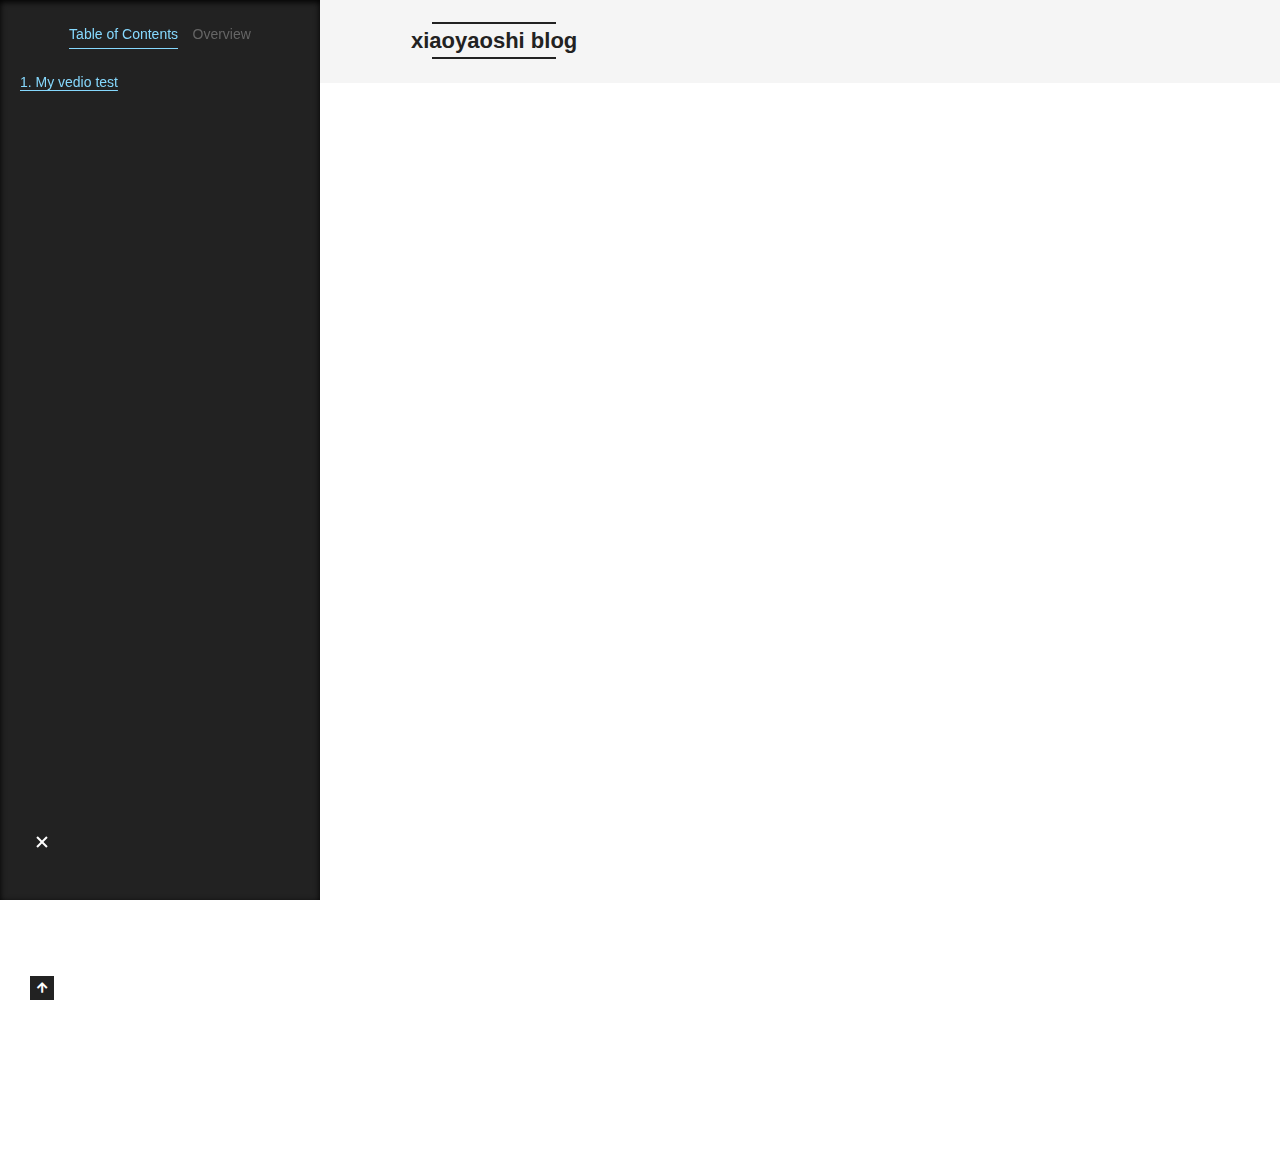
<file: 2024/02/15/VedioTest/index.html>
<!DOCTYPE html>
<html lang="en">
<head>
  <meta charset="UTF-8">
<meta name="viewport" content="width=device-width, initial-scale=1, maximum-scale=2">
<meta name="theme-color" content="#222">
<meta name="generator" content="Hexo 7.1.1">
  <link rel="apple-touch-icon" sizes="180x180" href="/images/apple-touch-icon-next.png">
  <link rel="icon" type="image/png" sizes="32x32" href="/images/favicon-32x32-next.png">
  <link rel="icon" type="image/png" sizes="16x16" href="/images/favicon-16x16-next.png">
  <link rel="mask-icon" href="/images/logo.svg" color="#222">

<link rel="stylesheet" href="/css/main.css">


<link rel="stylesheet" href="/lib/font-awesome/css/all.min.css">

<script id="hexo-configurations">
    var NexT = window.NexT || {};
    var CONFIG = {"hostname":"example.com","root":"/","scheme":"Mist","version":"7.8.0","exturl":false,"sidebar":{"position":"left","display":"post","padding":18,"offset":12,"onmobile":false},"copycode":{"enable":false,"show_result":false,"style":null},"back2top":{"enable":true,"sidebar":false,"scrollpercent":false},"bookmark":{"enable":false,"color":"#222","save":"auto"},"fancybox":false,"mediumzoom":false,"lazyload":false,"pangu":false,"comments":{"style":"tabs","active":"livere","storage":true,"lazyload":false,"nav":null,"activeClass":"livere"},"algolia":{"hits":{"per_page":10},"labels":{"input_placeholder":"Search for Posts","hits_empty":"We didn't find any results for the search: ${query}","hits_stats":"${hits} results found in ${time} ms"}},"localsearch":{"enable":true,"trigger":"auto","top_n_per_article":1,"unescape":false,"preload":false},"motion":{"enable":true,"async":false,"transition":{"post_block":"fadeIn","post_header":"slideDownIn","post_body":"slideDownIn","coll_header":"slideLeftIn","sidebar":"slideUpIn"}},"path":"search.xml"};
  </script>

  <meta name="description" content="My vedio test">
<meta property="og:type" content="article">
<meta property="og:title" content="VedioTest">
<meta property="og:url" content="http://example.com/2024/02/15/VedioTest/index.html">
<meta property="og:site_name" content="xiaoyaoshi blog">
<meta property="og:description" content="My vedio test">
<meta property="og:locale" content="en_US">
<meta property="article:published_time" content="2024-02-15T12:13:07.000Z">
<meta property="article:modified_time" content="2024-02-15T12:17:21.473Z">
<meta property="article:author" content="stone brave">
<meta name="twitter:card" content="summary">

<link rel="canonical" href="http://example.com/2024/02/15/VedioTest/">


<script id="page-configurations">
  // https://hexo.io/docs/variables.html
  CONFIG.page = {
    sidebar: "",
    isHome : false,
    isPost : true,
    lang   : 'en'
  };
</script>

  <title>VedioTest | xiaoyaoshi blog</title>
  






  <noscript>
  <style>
  .use-motion .brand,
  .use-motion .menu-item,
  .sidebar-inner,
  .use-motion .post-block,
  .use-motion .pagination,
  .use-motion .comments,
  .use-motion .post-header,
  .use-motion .post-body,
  .use-motion .collection-header { opacity: initial; }

  .use-motion .site-title,
  .use-motion .site-subtitle {
    opacity: initial;
    top: initial;
  }

  .use-motion .logo-line-before i { left: initial; }
  .use-motion .logo-line-after i { right: initial; }
  </style>
</noscript>

</head>

<body itemscope itemtype="http://schema.org/WebPage">
  <div class="container use-motion">
    <div class="headband"></div>

    <header class="header" itemscope itemtype="http://schema.org/WPHeader">
      <div class="header-inner"><div class="site-brand-container">
  <div class="site-nav-toggle">
    <div class="toggle" aria-label="Toggle navigation bar">
      <span class="toggle-line toggle-line-first"></span>
      <span class="toggle-line toggle-line-middle"></span>
      <span class="toggle-line toggle-line-last"></span>
    </div>
  </div>

  <div class="site-meta">

    <a href="/" class="brand" rel="start">
      <span class="logo-line-before"><i></i></span>
      <h1 class="site-title">xiaoyaoshi blog</h1>
      <span class="logo-line-after"><i></i></span>
    </a>
      <p class="site-subtitle" itemprop="description">python study</p>
  </div>

  <div class="site-nav-right">
    <div class="toggle popup-trigger">
        <i class="fa fa-search fa-fw fa-lg"></i>
    </div>
  </div>
</div>




<nav class="site-nav">
  <ul id="menu" class="main-menu menu">
        <li class="menu-item menu-item-home">

    <a href="/" rel="section"><i class="fa fa-home fa-fw"></i>Home</a>

  </li>
        <li class="menu-item menu-item-tags">

    <a href="/tags/" rel="section"><i class="fa fa-tags fa-fw"></i>Tags</a>

  </li>
        <li class="menu-item menu-item-categories">

    <a href="/categories/" rel="section"><i class="fa fa-th fa-fw"></i>Categories</a>

  </li>
        <li class="menu-item menu-item-archives">

    <a href="/archives/" rel="section"><i class="fa fa-archive fa-fw"></i>Archives</a>

  </li>
      <li class="menu-item menu-item-search">
        <a role="button" class="popup-trigger"><i class="fa fa-search fa-fw"></i>Search
        </a>
      </li>
  </ul>
</nav>



  <div class="search-pop-overlay">
    <div class="popup search-popup">
        <div class="search-header">
  <span class="search-icon">
    <i class="fa fa-search"></i>
  </span>
  <div class="search-input-container">
    <input autocomplete="off" autocapitalize="off"
           placeholder="Searching..." spellcheck="false"
           type="search" class="search-input">
  </div>
  <span class="popup-btn-close">
    <i class="fa fa-times-circle"></i>
  </span>
</div>
<div id="search-result">
  <div id="no-result">
    <i class="fa fa-spinner fa-pulse fa-5x fa-fw"></i>
  </div>
</div>

    </div>
  </div>

</div>
    </header>

    
  <div class="back-to-top">
    <i class="fa fa-arrow-up"></i>
    <span>0%</span>
  </div>


    <main class="main">
      <div class="main-inner">
        <div class="content-wrap">
          

          <div class="content post posts-expand">
            

    
  
  
  <article itemscope itemtype="http://schema.org/Article" class="post-block" lang="en">
    <link itemprop="mainEntityOfPage" href="http://example.com/2024/02/15/VedioTest/">

    <span hidden itemprop="author" itemscope itemtype="http://schema.org/Person">
      <meta itemprop="image" content="/upload/touxiang.jpg">
      <meta itemprop="name" content="stone brave">
      <meta itemprop="description" content="python and c">
    </span>

    <span hidden itemprop="publisher" itemscope itemtype="http://schema.org/Organization">
      <meta itemprop="name" content="xiaoyaoshi blog">
    </span>
      <header class="post-header">
        <h1 class="post-title" itemprop="name headline">
          VedioTest
        </h1>

        <div class="post-meta">
            <span class="post-meta-item">
              <span class="post-meta-item-icon">
                <i class="far fa-calendar"></i>
              </span>
              <span class="post-meta-item-text">Posted on</span>
              

              <time title="Created: 2024-02-15 20:13:07 / Modified: 20:17:21" itemprop="dateCreated datePublished" datetime="2024-02-15T20:13:07+08:00">2024-02-15</time>
            </span>

          
            <span class="post-meta-item" title="Views" id="busuanzi_container_page_pv" style="display: none;">
              <span class="post-meta-item-icon">
                <i class="fa fa-eye"></i>
              </span>
              <span class="post-meta-item-text">Views: </span>
              <span id="busuanzi_value_page_pv"></span>
            </span>

        </div>
      </header>

    
    
    
    <div class="post-body" itemprop="articleBody">

      
        <h2 id="My-vedio-test"><a href="#My-vedio-test" class="headerlink" title="My vedio test"></a>My vedio test</h2><iframe src="//player.bilibili.com/player.html?aid=23207325&bvid=BV1Xp411f7vh&cid=38634561&p=1" scrolling="no" border="0" frameborder="no" framespacing="0" allowfullscreen="true"> </iframe>

    </div>

    
    
    

      <footer class="post-footer">

        


        
    <div class="post-nav">
      <div class="post-nav-item">
    <a href="/2024/02/14/markdown%E8%AF%AD%E6%B3%95/" rel="prev" title="markdown语法">
      <i class="fa fa-chevron-left"></i> markdown语法
    </a></div>
      <div class="post-nav-item"></div>
    </div>
      </footer>
    
  </article>
  
  
  



          </div>
          
    
  <div class="comments">
    <div id="lv-container" data-id="city" data-uid="MTAyMC81OTUyMy8zNTk4NQ=="></div>
  </div>
  

<script>
  window.addEventListener('tabs:register', () => {
    let { activeClass } = CONFIG.comments;
    if (CONFIG.comments.storage) {
      activeClass = localStorage.getItem('comments_active') || activeClass;
    }
    if (activeClass) {
      let activeTab = document.querySelector(`a[href="#comment-${activeClass}"]`);
      if (activeTab) {
        activeTab.click();
      }
    }
  });
  if (CONFIG.comments.storage) {
    window.addEventListener('tabs:click', event => {
      if (!event.target.matches('.tabs-comment .tab-content .tab-pane')) return;
      let commentClass = event.target.classList[1];
      localStorage.setItem('comments_active', commentClass);
    });
  }
</script>

        </div>
          
  
  <div class="toggle sidebar-toggle">
    <span class="toggle-line toggle-line-first"></span>
    <span class="toggle-line toggle-line-middle"></span>
    <span class="toggle-line toggle-line-last"></span>
  </div>

  <aside class="sidebar">
    <div class="sidebar-inner">

      <ul class="sidebar-nav motion-element">
        <li class="sidebar-nav-toc">
          Table of Contents
        </li>
        <li class="sidebar-nav-overview">
          Overview
        </li>
      </ul>

      <!--noindex-->
      <div class="post-toc-wrap sidebar-panel">
          <div class="post-toc motion-element"><ol class="nav"><li class="nav-item nav-level-2"><a class="nav-link" href="#My-vedio-test"><span class="nav-number">1.</span> <span class="nav-text">My vedio test</span></a></li></ol></div>
      </div>
      <!--/noindex-->

      <div class="site-overview-wrap sidebar-panel">
        <div class="site-author motion-element" itemprop="author" itemscope itemtype="http://schema.org/Person">
    <img class="site-author-image" itemprop="image" alt="stone brave"
      src="/upload/touxiang.jpg">
  <p class="site-author-name" itemprop="name">stone brave</p>
  <div class="site-description" itemprop="description">python and c</div>
</div>
<div class="site-state-wrap motion-element">
  <nav class="site-state">
      <div class="site-state-item site-state-posts">
          <a href="/archives/">
        
          <span class="site-state-item-count">3</span>
          <span class="site-state-item-name">posts</span>
        </a>
      </div>
      <div class="site-state-item site-state-categories">
        <span class="site-state-item-count">1</span>
        <span class="site-state-item-name">categories</span>
      </div>
  </nav>
</div>



      </div>

    </div>
  </aside>
  <div id="sidebar-dimmer"></div>


      </div>
    </main>

    <footer class="footer">
      <div class="footer-inner">
        

        

<div class="copyright">
  
  &copy; 
  <span itemprop="copyrightYear">2024</span>
  <span class="with-love">
    <i class="fa fa-heart"></i>
  </span>
  <span class="author" itemprop="copyrightHolder">stone brave</span>
</div>
  <div class="powered-by">Powered by <a href="https://hexo.io/" class="theme-link" rel="noopener" target="_blank">Hexo</a> & <a href="https://mist.theme-next.org/" class="theme-link" rel="noopener" target="_blank">NexT.Mist</a>
  </div>

        
<div class="busuanzi-count">
  <script async src="https://busuanzi.ibruce.info/busuanzi/2.3/busuanzi.pure.mini.js"></script>
    <span class="post-meta-item" id="busuanzi_container_site_uv" style="display: none;">
      <span class="post-meta-item-icon">
        <i class="fa fa-user"></i>
      </span>
      <span class="site-uv" title="Total Visitors">
        <span id="busuanzi_value_site_uv"></span>
      </span>
    </span>
    <span class="post-meta-divider">|</span>
    <span class="post-meta-item" id="busuanzi_container_site_pv" style="display: none;">
      <span class="post-meta-item-icon">
        <i class="fa fa-eye"></i>
      </span>
      <span class="site-pv" title="Total Views">
        <span id="busuanzi_value_site_pv"></span>
      </span>
    </span>
</div>








      </div>
    </footer>
  </div>

  
  <script src="/lib/anime.min.js"></script>
  <script src="/lib/velocity/velocity.min.js"></script>
  <script src="/lib/velocity/velocity.ui.min.js"></script>

<script src="/js/utils.js"></script>

<script src="/js/motion.js"></script>


<script src="/js/schemes/muse.js"></script>


<script src="/js/next-boot.js"></script>




  




  
<script src="/js/local-search.js"></script>













  

  

<script>
NexT.utils.loadComments(document.querySelector('#lv-container'), () => {
  window.livereOptions = {
    refer: location.pathname.replace(CONFIG.root, '').replace('index.html', '')
  };
  (function(d, s) {
    var j, e = d.getElementsByTagName(s)[0];
    if (typeof LivereTower === 'function') { return; }
    j = d.createElement(s);
    j.src = 'https://cdn-city.livere.com/js/embed.dist.js';
    j.async = true;
    e.parentNode.insertBefore(j, e);
  })(document, 'script');
});
</script>

</body>
</html>
</file>
<file: css/main.css>
:root {
  --body-bg-color: #fff;
  --content-bg-color: #f5f5f5;
  --card-bg-color: #f5f5f5;
  --text-color: #555;
  --blockquote-color: #666;
  --link-color: #555;
  --link-hover-color: #222;
  --brand-color: #222;
  --brand-hover-color: #222;
  --table-row-odd-bg-color: #f9f9f9;
  --table-row-hover-bg-color: #f5f5f5;
  --menu-item-bg-color: #ddd;
  --btn-default-bg: transparent;
  --btn-default-color: var(--link-color);
  --btn-default-border-color: var(--link-color);
  --btn-default-hover-bg: transparent;
  --btn-default-hover-color: var(--link-hover-color);
  --btn-default-hover-border-color: var(--link-hover-color);
}
html {
  line-height: 1.15; /* 1 */
  -webkit-text-size-adjust: 100%; /* 2 */
}
body {
  margin: 0;
}
main {
  display: block;
}
h1 {
  font-size: 2em;
  margin: 0.67em 0;
}
hr {
  box-sizing: content-box; /* 1 */
  height: 0; /* 1 */
  overflow: visible; /* 2 */
}
pre {
  font-family: monospace, monospace; /* 1 */
  font-size: 1em; /* 2 */
}
a {
  background: transparent;
}
abbr[title] {
  border-bottom: none; /* 1 */
  text-decoration: underline; /* 2 */
  text-decoration: underline dotted; /* 2 */
}
b,
strong {
  font-weight: bolder;
}
code,
kbd,
samp {
  font-family: monospace, monospace; /* 1 */
  font-size: 1em; /* 2 */
}
small {
  font-size: 80%;
}
sub,
sup {
  font-size: 75%;
  line-height: 0;
  position: relative;
  vertical-align: baseline;
}
sub {
  bottom: -0.25em;
}
sup {
  top: -0.5em;
}
img {
  border-style: none;
}
button,
input,
optgroup,
select,
textarea {
  font-family: inherit; /* 1 */
  font-size: 100%; /* 1 */
  line-height: 1.15; /* 1 */
  margin: 0; /* 2 */
}
button,
input {
/* 1 */
  overflow: visible;
}
button,
select {
/* 1 */
  text-transform: none;
}
button,
[type='button'],
[type='reset'],
[type='submit'] {
  -webkit-appearance: button;
}
button::-moz-focus-inner,
[type='button']::-moz-focus-inner,
[type='reset']::-moz-focus-inner,
[type='submit']::-moz-focus-inner {
  border-style: none;
  padding: 0;
}
button:-moz-focusring,
[type='button']:-moz-focusring,
[type='reset']:-moz-focusring,
[type='submit']:-moz-focusring {
  outline: 1px dotted ButtonText;
}
fieldset {
  padding: 0.35em 0.75em 0.625em;
}
legend {
  box-sizing: border-box; /* 1 */
  color: inherit; /* 2 */
  display: table; /* 1 */
  max-width: 100%; /* 1 */
  padding: 0; /* 3 */
  white-space: normal; /* 1 */
}
progress {
  vertical-align: baseline;
}
textarea {
  overflow: auto;
}
[type='checkbox'],
[type='radio'] {
  box-sizing: border-box; /* 1 */
  padding: 0; /* 2 */
}
[type='number']::-webkit-inner-spin-button,
[type='number']::-webkit-outer-spin-button {
  height: auto;
}
[type='search'] {
  outline-offset: -2px; /* 2 */
  -webkit-appearance: textfield; /* 1 */
}
[type='search']::-webkit-search-decoration {
  -webkit-appearance: none;
}
::-webkit-file-upload-button {
  font: inherit; /* 2 */
  -webkit-appearance: button; /* 1 */
}
details {
  display: block;
}
summary {
  display: list-item;
}
template {
  display: none;
}
[hidden] {
  display: none;
}
::selection {
  background: #262a30;
  color: #eee;
}
html,
body {
  height: 100%;
}
body {
  background: var(--body-bg-color);
  color: var(--text-color);
  font-family: 'Lato', "PingFang SC", "Microsoft YaHei", sans-serif;
  font-size: 1em;
  line-height: 2;
}
@media (max-width: 991px) {
  body {
    padding-left: 0 !important;
    padding-right: 0 !important;
  }
}
h1,
h2,
h3,
h4,
h5,
h6 {
  font-family: 'Lato', "PingFang SC", "Microsoft YaHei", sans-serif;
  font-weight: bold;
  line-height: 1.5;
  margin: 20px 0 15px;
}
h1 {
  font-size: 1.5em;
}
h2 {
  font-size: 1.375em;
}
h3 {
  font-size: 1.25em;
}
h4 {
  font-size: 1.125em;
}
h5 {
  font-size: 1em;
}
h6 {
  font-size: 0.875em;
}
p {
  margin: 0 0 20px 0;
}
a,
span.exturl {
  border-bottom: 1px solid #ccc;
  color: var(--link-color);
  outline: 0;
  text-decoration: none;
  overflow-wrap: break-word;
  word-wrap: break-word;
  cursor: pointer;
}
a:hover,
span.exturl:hover {
  border-bottom-color: var(--link-hover-color);
  color: var(--link-hover-color);
}
iframe,
img,
video {
  display: block;
  margin-left: auto;
  margin-right: auto;
  max-width: 100%;
}
hr {
  background-image: repeating-linear-gradient(-45deg, #ddd, #ddd 4px, transparent 4px, transparent 8px);
  border: 0;
  height: 3px;
  margin: 40px 0;
}
blockquote {
  border-left: 4px solid #ddd;
  color: var(--blockquote-color);
  margin: 0;
  padding: 0 15px;
}
blockquote cite::before {
  content: '-';
  padding: 0 5px;
}
dt {
  font-weight: bold;
}
dd {
  margin: 0;
  padding: 0;
}
kbd {
  background-color: #f5f5f5;
  background-image: linear-gradient(#eee, #fff, #eee);
  border: 1px solid #ccc;
  border-radius: 0.2em;
  box-shadow: 0.1em 0.1em 0.2em rgba(0,0,0,0.1);
  color: #555;
  font-family: inherit;
  padding: 0.1em 0.3em;
  white-space: nowrap;
}
.table-container {
  overflow: auto;
}
table {
  border-collapse: collapse;
  border-spacing: 0;
  font-size: 0.875em;
  margin: 0 0 20px 0;
  width: 100%;
}
tbody tr:nth-of-type(odd) {
  background: var(--table-row-odd-bg-color);
}
tbody tr:hover {
  background: var(--table-row-hover-bg-color);
}
caption,
th,
td {
  font-weight: normal;
  padding: 8px;
  vertical-align: middle;
}
th,
td {
  border: 1px solid #ddd;
  border-bottom: 3px solid #ddd;
}
th {
  font-weight: 700;
  padding-bottom: 10px;
}
td {
  border-bottom-width: 1px;
}
.btn {
  background: var(--btn-default-bg);
  border: 2px solid var(--btn-default-border-color);
  border-radius: 0;
  color: var(--btn-default-color);
  display: inline-block;
  font-size: 0.875em;
  line-height: 2;
  padding: 0 20px;
  text-decoration: none;
  transition-property: background-color;
  transition-delay: 0s;
  transition-duration: 0.2s;
  transition-timing-function: ease-in-out;
}
.btn:hover {
  background: var(--btn-default-hover-bg);
  border-color: var(--btn-default-hover-border-color);
  color: var(--btn-default-hover-color);
}
.btn + .btn {
  margin: 0 0 8px 8px;
}
.btn .fa-fw {
  text-align: left;
  width: 1.285714285714286em;
}
.toggle {
  line-height: 0;
}
.toggle .toggle-line {
  background: #fff;
  display: inline-block;
  height: 2px;
  left: 0;
  position: relative;
  top: 0;
  transition: all 0.4s;
  vertical-align: top;
  width: 100%;
}
.toggle .toggle-line:not(:first-child) {
  margin-top: 3px;
}
.toggle.toggle-arrow .toggle-line-first {
  left: 50%;
  top: 2px;
  transform: rotate(45deg);
  width: 50%;
}
.toggle.toggle-arrow .toggle-line-middle {
  left: 2px;
  width: 90%;
}
.toggle.toggle-arrow .toggle-line-last {
  left: 50%;
  top: -2px;
  transform: rotate(-45deg);
  width: 50%;
}
.toggle.toggle-close .toggle-line-first {
  transform: rotate(-45deg);
  top: 5px;
}
.toggle.toggle-close .toggle-line-middle {
  opacity: 0;
}
.toggle.toggle-close .toggle-line-last {
  transform: rotate(45deg);
  top: -5px;
}
.highlight,
pre {
  background: #f7f7f7;
  color: #4d4d4c;
  line-height: 1.6;
  margin: 0 auto 20px;
}
pre,
code {
  font-family: consolas, Menlo, monospace, "PingFang SC", "Microsoft YaHei";
}
code {
  background: #eee;
  border-radius: 3px;
  color: #555;
  padding: 2px 4px;
  overflow-wrap: break-word;
  word-wrap: break-word;
}
.highlight *::selection {
  background: #d6d6d6;
}
.highlight pre {
  border: 0;
  margin: 0;
  padding: 10px 0;
}
.highlight table {
  border: 0;
  margin: 0;
  width: auto;
}
.highlight td {
  border: 0;
  padding: 0;
}
.highlight figcaption {
  background: #eff2f3;
  color: #4d4d4c;
  display: flex;
  font-size: 0.875em;
  justify-content: space-between;
  line-height: 1.2;
  padding: 0.5em;
}
.highlight figcaption a {
  color: #4d4d4c;
}
.highlight figcaption a:hover {
  border-bottom-color: #4d4d4c;
}
.highlight .gutter {
  -moz-user-select: none;
  -ms-user-select: none;
  -webkit-user-select: none;
  user-select: none;
}
.highlight .gutter pre {
  background: #eff2f3;
  color: #869194;
  padding-left: 10px;
  padding-right: 10px;
  text-align: right;
}
.highlight .code pre {
  background: #f7f7f7;
  padding-left: 10px;
  width: 100%;
}
.gist table {
  width: auto;
}
.gist table td {
  border: 0;
}
pre {
  overflow: auto;
  padding: 10px;
}
pre code {
  background: none;
  color: #4d4d4c;
  font-size: 0.875em;
  padding: 0;
  text-shadow: none;
}
pre .deletion {
  background: #fdd;
}
pre .addition {
  background: #dfd;
}
pre .meta {
  color: #eab700;
  -moz-user-select: none;
  -ms-user-select: none;
  -webkit-user-select: none;
  user-select: none;
}
pre .comment {
  color: #8e908c;
}
pre .variable,
pre .attribute,
pre .tag,
pre .name,
pre .regexp,
pre .ruby .constant,
pre .xml .tag .title,
pre .xml .pi,
pre .xml .doctype,
pre .html .doctype,
pre .css .id,
pre .css .class,
pre .css .pseudo {
  color: #c82829;
}
pre .number,
pre .preprocessor,
pre .built_in,
pre .builtin-name,
pre .literal,
pre .params,
pre .constant,
pre .command {
  color: #f5871f;
}
pre .ruby .class .title,
pre .css .rules .attribute,
pre .string,
pre .symbol,
pre .value,
pre .inheritance,
pre .header,
pre .ruby .symbol,
pre .xml .cdata,
pre .special,
pre .formula {
  color: #718c00;
}
pre .title,
pre .css .hexcolor {
  color: #3e999f;
}
pre .function,
pre .python .decorator,
pre .python .title,
pre .ruby .function .title,
pre .ruby .title .keyword,
pre .perl .sub,
pre .javascript .title,
pre .coffeescript .title {
  color: #4271ae;
}
pre .keyword,
pre .javascript .function {
  color: #8959a8;
}
.blockquote-center {
  border-left: none;
  margin: 40px 0;
  padding: 0;
  position: relative;
  text-align: center;
}
.blockquote-center .fa {
  display: block;
  opacity: 0.6;
  position: absolute;
  width: 100%;
}
.blockquote-center .fa-quote-left {
  border-top: 1px solid #ccc;
  text-align: left;
  top: -20px;
}
.blockquote-center .fa-quote-right {
  border-bottom: 1px solid #ccc;
  text-align: right;
  bottom: -20px;
}
.blockquote-center p,
.blockquote-center div {
  text-align: center;
}
.post-body .group-picture img {
  margin: 0 auto;
  padding: 0 3px;
}
.group-picture-row {
  margin-bottom: 6px;
  overflow: hidden;
}
.group-picture-column {
  float: left;
  margin-bottom: 10px;
}
.post-body .label {
  color: #555;
  display: inline;
  padding: 0 2px;
}
.post-body .label.default {
  background: #f0f0f0;
}
.post-body .label.primary {
  background: #efe6f7;
}
.post-body .label.info {
  background: #e5f2f8;
}
.post-body .label.success {
  background: #e7f4e9;
}
.post-body .label.warning {
  background: #fcf6e1;
}
.post-body .label.danger {
  background: #fae8eb;
}
.post-body .tabs {
  margin-bottom: 20px;
}
.post-body .tabs,
.tabs-comment {
  display: block;
  padding-top: 10px;
  position: relative;
}
.post-body .tabs ul.nav-tabs,
.tabs-comment ul.nav-tabs {
  display: flex;
  flex-wrap: wrap;
  margin: 0;
  margin-bottom: -1px;
  padding: 0;
}
@media (max-width: 413px) {
  .post-body .tabs ul.nav-tabs,
  .tabs-comment ul.nav-tabs {
    display: block;
    margin-bottom: 5px;
  }
}
.post-body .tabs ul.nav-tabs li.tab,
.tabs-comment ul.nav-tabs li.tab {
  border-bottom: 1px solid #ddd;
  border-left: 1px solid transparent;
  border-right: 1px solid transparent;
  border-top: 3px solid transparent;
  flex-grow: 1;
  list-style-type: none;
  border-radius: 0 0 0 0;
}
@media (max-width: 413px) {
  .post-body .tabs ul.nav-tabs li.tab,
  .tabs-comment ul.nav-tabs li.tab {
    border-bottom: 1px solid transparent;
    border-left: 3px solid transparent;
    border-right: 1px solid transparent;
    border-top: 1px solid transparent;
  }
}
@media (max-width: 413px) {
  .post-body .tabs ul.nav-tabs li.tab,
  .tabs-comment ul.nav-tabs li.tab {
    border-radius: 0;
  }
}
.post-body .tabs ul.nav-tabs li.tab a,
.tabs-comment ul.nav-tabs li.tab a {
  border-bottom: initial;
  display: block;
  line-height: 1.8;
  outline: 0;
  padding: 0.25em 0.75em;
  text-align: center;
  transition-delay: 0s;
  transition-duration: 0.2s;
  transition-timing-function: ease-out;
}
.post-body .tabs ul.nav-tabs li.tab a i,
.tabs-comment ul.nav-tabs li.tab a i {
  width: 1.285714285714286em;
}
.post-body .tabs ul.nav-tabs li.tab.active,
.tabs-comment ul.nav-tabs li.tab.active {
  border-bottom: 1px solid transparent;
  border-left: 1px solid #ddd;
  border-right: 1px solid #ddd;
  border-top: 3px solid #fc6423;
}
@media (max-width: 413px) {
  .post-body .tabs ul.nav-tabs li.tab.active,
  .tabs-comment ul.nav-tabs li.tab.active {
    border-bottom: 1px solid #ddd;
    border-left: 3px solid #fc6423;
    border-right: 1px solid #ddd;
    border-top: 1px solid #ddd;
  }
}
.post-body .tabs ul.nav-tabs li.tab.active a,
.tabs-comment ul.nav-tabs li.tab.active a {
  color: var(--link-color);
  cursor: default;
}
.post-body .tabs .tab-content .tab-pane,
.tabs-comment .tab-content .tab-pane {
  border: 1px solid #ddd;
  border-top: 0;
  padding: 20px 20px 0 20px;
  border-radius: 0;
}
.post-body .tabs .tab-content .tab-pane:not(.active),
.tabs-comment .tab-content .tab-pane:not(.active) {
  display: none;
}
.post-body .tabs .tab-content .tab-pane.active,
.tabs-comment .tab-content .tab-pane.active {
  display: block;
}
.post-body .tabs .tab-content .tab-pane.active:nth-of-type(1),
.tabs-comment .tab-content .tab-pane.active:nth-of-type(1) {
  border-radius: 0 0 0 0;
}
@media (max-width: 413px) {
  .post-body .tabs .tab-content .tab-pane.active:nth-of-type(1),
  .tabs-comment .tab-content .tab-pane.active:nth-of-type(1) {
    border-radius: 0;
  }
}
.post-body .note {
  border-radius: 3px;
  margin-bottom: 20px;
  padding: 1em;
  position: relative;
  border: 1px solid #eee;
  border-left-width: 5px;
}
.post-body .note h2,
.post-body .note h3,
.post-body .note h4,
.post-body .note h5,
.post-body .note h6 {
  margin-top: 0;
  border-bottom: initial;
  margin-bottom: 0;
  padding-top: 0;
}
.post-body .note p:first-child,
.post-body .note ul:first-child,
.post-body .note ol:first-child,
.post-body .note table:first-child,
.post-body .note pre:first-child,
.post-body .note blockquote:first-child,
.post-body .note img:first-child {
  margin-top: 0;
}
.post-body .note p:last-child,
.post-body .note ul:last-child,
.post-body .note ol:last-child,
.post-body .note table:last-child,
.post-body .note pre:last-child,
.post-body .note blockquote:last-child,
.post-body .note img:last-child {
  margin-bottom: 0;
}
.post-body .note.default {
  border-left-color: #777;
}
.post-body .note.default h2,
.post-body .note.default h3,
.post-body .note.default h4,
.post-body .note.default h5,
.post-body .note.default h6 {
  color: #777;
}
.post-body .note.primary {
  border-left-color: #6f42c1;
}
.post-body .note.primary h2,
.post-body .note.primary h3,
.post-body .note.primary h4,
.post-body .note.primary h5,
.post-body .note.primary h6 {
  color: #6f42c1;
}
.post-body .note.info {
  border-left-color: #428bca;
}
.post-body .note.info h2,
.post-body .note.info h3,
.post-body .note.info h4,
.post-body .note.info h5,
.post-body .note.info h6 {
  color: #428bca;
}
.post-body .note.success {
  border-left-color: #5cb85c;
}
.post-body .note.success h2,
.post-body .note.success h3,
.post-body .note.success h4,
.post-body .note.success h5,
.post-body .note.success h6 {
  color: #5cb85c;
}
.post-body .note.warning {
  border-left-color: #f0ad4e;
}
.post-body .note.warning h2,
.post-body .note.warning h3,
.post-body .note.warning h4,
.post-body .note.warning h5,
.post-body .note.warning h6 {
  color: #f0ad4e;
}
.post-body .note.danger {
  border-left-color: #d9534f;
}
.post-body .note.danger h2,
.post-body .note.danger h3,
.post-body .note.danger h4,
.post-body .note.danger h5,
.post-body .note.danger h6 {
  color: #d9534f;
}
.pagination .prev,
.pagination .next,
.pagination .page-number,
.pagination .space {
  display: inline-block;
  margin: 0 10px;
  padding: 0 11px;
  position: relative;
  top: -1px;
}
@media (max-width: 767px) {
  .pagination .prev,
  .pagination .next,
  .pagination .page-number,
  .pagination .space {
    margin: 0 5px;
  }
}
.pagination {
  border-top: 1px solid #eee;
  margin: 120px 0 0;
  text-align: center;
}
.pagination .prev,
.pagination .next,
.pagination .page-number {
  border-bottom: 0;
  border-top: 1px solid #eee;
  transition-property: border-color;
  transition-delay: 0s;
  transition-duration: 0.2s;
  transition-timing-function: ease-in-out;
}
.pagination .prev:hover,
.pagination .next:hover,
.pagination .page-number:hover {
  border-top-color: #222;
}
.pagination .space {
  margin: 0;
  padding: 0;
}
.pagination .prev {
  margin-left: 0;
}
.pagination .next {
  margin-right: 0;
}
.pagination .page-number.current {
  background: #ccc;
  border-top-color: #ccc;
  color: #fff;
}
@media (max-width: 767px) {
  .pagination {
    border-top: none;
  }
  .pagination .prev,
  .pagination .next,
  .pagination .page-number {
    border-bottom: 1px solid #eee;
    border-top: 0;
    margin-bottom: 10px;
    padding: 0 10px;
  }
  .pagination .prev:hover,
  .pagination .next:hover,
  .pagination .page-number:hover {
    border-bottom-color: #222;
  }
}
.comments {
  margin-top: 60px;
  overflow: hidden;
}
.comment-button-group {
  display: flex;
  flex-wrap: wrap-reverse;
  justify-content: center;
  margin: 1em 0;
}
.comment-button-group .comment-button {
  margin: 0.1em 0.2em;
}
.comment-button-group .comment-button.active {
  background: var(--btn-default-hover-bg);
  border-color: var(--btn-default-hover-border-color);
  color: var(--btn-default-hover-color);
}
.comment-position {
  display: none;
}
.comment-position.active {
  display: block;
}
.tabs-comment {
  background: var(--content-bg-color);
  margin-top: 4em;
  padding-top: 0;
}
.tabs-comment .comments {
  border: 0;
  box-shadow: none;
  margin-top: 0;
  padding-top: 0;
}
.container {
  min-height: 100%;
  position: relative;
}
.main-inner {
  margin: 0 auto;
  width: 700px;
}
@media (min-width: 1200px) {
  .main-inner {
    width: 800px;
  }
}
@media (min-width: 1600px) {
  .main-inner {
    width: 900px;
  }
}
@media (max-width: 767px) {
  .content-wrap {
    padding: 0 20px;
  }
}
.header {
  background: transparent;
}
.header-inner {
  margin: 0 auto;
  width: 700px;
}
@media (min-width: 1200px) {
  .header-inner {
    width: 800px;
  }
}
@media (min-width: 1600px) {
  .header-inner {
    width: 900px;
  }
}
.site-brand-container {
  display: flex;
  flex-shrink: 0;
  padding: 0 10px;
}
.headband {
  background: #222;
  height: 3px;
}
.site-meta {
  flex-grow: 1;
  text-align: left;
}
@media (max-width: 767px) {
  .site-meta {
    text-align: center;
  }
}
.brand {
  border-bottom: none;
  color: var(--brand-color);
  display: inline-block;
  line-height: 1.375em;
  padding: 0 40px;
  position: relative;
}
.brand:hover {
  color: var(--brand-hover-color);
}
.site-title {
  font-family: 'Lato', "PingFang SC", "Microsoft YaHei", sans-serif;
  font-size: 1.375em;
  font-weight: normal;
  margin: 0;
}
.site-subtitle {
  color: #999;
  font-size: 0.8125em;
  margin: 10px 0;
}
.use-motion .brand {
  opacity: 0;
}
.use-motion .site-title,
.use-motion .site-subtitle,
.use-motion .custom-logo-image {
  opacity: 0;
  position: relative;
  top: -10px;
}
.site-nav-toggle,
.site-nav-right {
  display: none;
}
@media (max-width: 767px) {
  .site-nav-toggle,
  .site-nav-right {
    display: flex;
    flex-direction: column;
    justify-content: center;
  }
}
.site-nav-toggle .toggle,
.site-nav-right .toggle {
  color: var(--text-color);
  padding: 10px;
  width: 22px;
}
.site-nav-toggle .toggle .toggle-line,
.site-nav-right .toggle .toggle-line {
  background: var(--text-color);
  border-radius: 1px;
}
.site-nav {
  display: block;
}
@media (max-width: 767px) {
  .site-nav {
    clear: both;
    display: none;
  }
}
.site-nav.site-nav-on {
  display: block;
}
.menu {
  margin-top: 20px;
  padding-left: 0;
  text-align: center;
}
.menu-item {
  display: inline-block;
  list-style: none;
  margin: 0 10px;
}
@media (max-width: 767px) {
  .menu-item {
    display: block;
    margin-top: 10px;
  }
  .menu-item.menu-item-search {
    display: none;
  }
}
.menu-item a,
.menu-item span.exturl {
  border-bottom: 0;
  display: block;
  font-size: 0.8125em;
  transition-property: border-color;
  transition-delay: 0s;
  transition-duration: 0.2s;
  transition-timing-function: ease-in-out;
}
@media (hover: none) {
  .menu-item a:hover,
  .menu-item span.exturl:hover {
    border-bottom-color: transparent !important;
  }
}
.menu-item .fa,
.menu-item .fab,
.menu-item .far,
.menu-item .fas {
  margin-right: 8px;
}
.menu-item .badge {
  display: inline-block;
  font-weight: bold;
  line-height: 1;
  margin-left: 0.35em;
  margin-top: 0.35em;
  text-align: center;
  white-space: nowrap;
}
@media (max-width: 767px) {
  .menu-item .badge {
    float: right;
    margin-left: 0;
  }
}
.menu-item-active a,
.menu .menu-item a:hover,
.menu .menu-item span.exturl:hover {
  background: var(--menu-item-bg-color);
}
.use-motion .menu-item {
  opacity: 0;
}
.sidebar {
  background: #222;
  bottom: 0;
  box-shadow: inset 0 2px 6px #000;
  position: fixed;
  top: 0;
}
@media (max-width: 991px) {
  .sidebar {
    display: none;
  }
}
.sidebar-inner {
  color: #999;
  padding: 18px 10px;
  text-align: center;
}
.cc-license {
  margin-top: 10px;
  text-align: center;
}
.cc-license .cc-opacity {
  border-bottom: none;
  opacity: 0.7;
}
.cc-license .cc-opacity:hover {
  opacity: 0.9;
}
.cc-license img {
  display: inline-block;
}
.site-author-image {
  border: 2px solid #333;
  display: block;
  margin: 0 auto;
  max-width: 96px;
  padding: 2px;
}
.site-author-name {
  color: #f5f5f5;
  font-weight: normal;
  margin: 5px 0 0;
  text-align: center;
}
.site-description {
  color: #999;
  font-size: 1em;
  margin-top: 5px;
  text-align: center;
}
.links-of-author {
  margin-top: 15px;
}
.links-of-author a,
.links-of-author span.exturl {
  border-bottom-color: #555;
  display: inline-block;
  font-size: 0.8125em;
  margin-bottom: 10px;
  margin-right: 10px;
  vertical-align: middle;
}
.links-of-author a::before,
.links-of-author span.exturl::before {
  background: #78d95b;
  border-radius: 50%;
  content: ' ';
  display: inline-block;
  height: 4px;
  margin-right: 3px;
  vertical-align: middle;
  width: 4px;
}
.sidebar-button {
  margin-top: 15px;
}
.sidebar-button a {
  border: 1px solid #fc6423;
  border-radius: 4px;
  color: #fc6423;
  display: inline-block;
  padding: 0 15px;
}
.sidebar-button a .fa,
.sidebar-button a .fab,
.sidebar-button a .far,
.sidebar-button a .fas {
  margin-right: 5px;
}
.sidebar-button a:hover {
  background: #fc6423;
  border: 1px solid #fc6423;
  color: #fff;
}
.sidebar-button a:hover .fa,
.sidebar-button a:hover .fab,
.sidebar-button a:hover .far,
.sidebar-button a:hover .fas {
  color: #fff;
}
.links-of-blogroll {
  font-size: 0.8125em;
  margin-top: 10px;
}
.links-of-blogroll-title {
  font-size: 0.875em;
  font-weight: 600;
  margin-top: 0;
}
.links-of-blogroll-list {
  list-style: none;
  margin: 0;
  padding: 0;
}
#sidebar-dimmer {
  display: none;
}
@media (max-width: 767px) {
  #sidebar-dimmer {
    background: #000;
    display: block;
    height: 100%;
    left: 100%;
    opacity: 0;
    position: fixed;
    top: 0;
    width: 100%;
    z-index: 1100;
  }
  .sidebar-active + #sidebar-dimmer {
    opacity: 0.7;
    transform: translateX(-100%);
    transition: opacity 0.5s;
  }
}
.sidebar-nav {
  margin: 0;
  padding-bottom: 20px;
  padding-left: 0;
}
.sidebar-nav li {
  border-bottom: 1px solid transparent;
  color: #666;
  cursor: pointer;
  display: inline-block;
  font-size: 0.875em;
}
.sidebar-nav li.sidebar-nav-overview {
  margin-left: 10px;
}
.sidebar-nav li:hover {
  color: #f5f5f5;
}
.sidebar-nav .sidebar-nav-active {
  border-bottom-color: #87daff;
  color: #87daff;
}
.sidebar-nav .sidebar-nav-active:hover {
  color: #87daff;
}
.sidebar-panel {
  display: none;
  overflow-x: hidden;
  overflow-y: auto;
}
.sidebar-panel-active {
  display: block;
}
.sidebar-toggle {
  background: #222;
  bottom: 45px;
  cursor: pointer;
  height: 14px;
  left: 30px;
  padding: 5px;
  position: fixed;
  width: 14px;
  z-index: 1300;
}
@media (max-width: 991px) {
  .sidebar-toggle {
    left: 20px;
    opacity: 0.8;
    display: none;
  }
}
.sidebar-toggle:hover .toggle-line {
  background: #87daff;
}
.post-toc {
  font-size: 0.875em;
}
.post-toc ol {
  list-style: none;
  margin: 0;
  padding: 0 2px 5px 10px;
  text-align: left;
}
.post-toc ol > ol {
  padding-left: 0;
}
.post-toc ol a {
  transition-property: all;
  transition-delay: 0s;
  transition-duration: 0.2s;
  transition-timing-function: ease-in-out;
}
.post-toc .nav-item {
  line-height: 1.8;
  overflow: hidden;
  text-overflow: ellipsis;
  white-space: nowrap;
}
.post-toc .nav .nav-child {
  display: none;
}
.post-toc .nav .active > .nav-child {
  display: block;
}
.post-toc .nav .active-current > .nav-child {
  display: block;
}
.post-toc .nav .active-current > .nav-child > .nav-item {
  display: block;
}
.post-toc .nav .active > a {
  border-bottom-color: #87daff;
  color: #87daff;
}
.post-toc .nav .active-current > a {
  color: #87daff;
}
.post-toc .nav .active-current > a:hover {
  color: #87daff;
}
.site-state {
  display: flex;
  justify-content: center;
  line-height: 1.4;
  margin-top: 10px;
  overflow: hidden;
  text-align: center;
  white-space: nowrap;
}
.site-state-item {
  padding: 0 15px;
}
.site-state-item:not(:first-child) {
  border-left: 1px solid #333;
}
.site-state-item a {
  border-bottom: none;
}
.site-state-item-count {
  display: block;
  font-size: 1.25em;
  font-weight: 600;
  text-align: center;
}
.site-state-item-name {
  color: inherit;
  font-size: 0.875em;
}
.footer {
  color: #999;
  font-size: 0.875em;
  padding: 20px 0;
}
.footer.footer-fixed {
  bottom: 0;
  left: 0;
  position: absolute;
  right: 0;
}
.footer-inner {
  box-sizing: border-box;
  margin: 0 auto;
  text-align: center;
  width: 700px;
}
@media (min-width: 1200px) {
  .footer-inner {
    width: 800px;
  }
}
@media (min-width: 1600px) {
  .footer-inner {
    width: 900px;
  }
}
.languages {
  display: inline-block;
  font-size: 1.125em;
  position: relative;
}
.languages .lang-select-label span {
  margin: 0 0.5em;
}
.languages .lang-select {
  height: 100%;
  left: 0;
  opacity: 0;
  position: absolute;
  top: 0;
  width: 100%;
}
.with-love {
  color: #ff0000;
  display: inline-block;
  margin: 0 5px;
}
.powered-by,
.theme-info {
  display: inline-block;
}
@-moz-keyframes iconAnimate {
  0%, 100% {
    transform: scale(1);
  }
  10%, 30% {
    transform: scale(0.9);
  }
  20%, 40%, 60%, 80% {
    transform: scale(1.1);
  }
  50%, 70% {
    transform: scale(1.1);
  }
}
@-webkit-keyframes iconAnimate {
  0%, 100% {
    transform: scale(1);
  }
  10%, 30% {
    transform: scale(0.9);
  }
  20%, 40%, 60%, 80% {
    transform: scale(1.1);
  }
  50%, 70% {
    transform: scale(1.1);
  }
}
@-o-keyframes iconAnimate {
  0%, 100% {
    transform: scale(1);
  }
  10%, 30% {
    transform: scale(0.9);
  }
  20%, 40%, 60%, 80% {
    transform: scale(1.1);
  }
  50%, 70% {
    transform: scale(1.1);
  }
}
@keyframes iconAnimate {
  0%, 100% {
    transform: scale(1);
  }
  10%, 30% {
    transform: scale(0.9);
  }
  20%, 40%, 60%, 80% {
    transform: scale(1.1);
  }
  50%, 70% {
    transform: scale(1.1);
  }
}
.back-to-top {
  font-size: 12px;
  text-align: center;
  transition-delay: 0s;
  transition-duration: 0.2s;
  transition-timing-function: ease-in-out;
}
.back-to-top {
  background: #222;
  bottom: -100px;
  box-sizing: border-box;
  color: #fff;
  cursor: pointer;
  left: 30px;
  opacity: 1;
  padding: 0 6px;
  position: fixed;
  transition-property: bottom;
  z-index: 1300;
  width: 24px;
}
.back-to-top span {
  display: none;
}
.back-to-top:hover {
  color: #87daff;
}
.back-to-top.back-to-top-on {
  bottom: 19px;
}
@media (max-width: 991px) {
  .back-to-top {
    left: 20px;
    opacity: 0.8;
  }
}
.post-body {
  font-family: 'Lato', "PingFang SC", "Microsoft YaHei", sans-serif;
  overflow-wrap: break-word;
  word-wrap: break-word;
}
@media (min-width: 1200px) {
  .post-body {
    font-size: 1.125em;
  }
}
.post-body .exturl .fa {
  font-size: 0.875em;
  margin-left: 4px;
}
.post-body .image-caption,
.post-body .figure .caption {
  color: #999;
  font-size: 0.875em;
  font-weight: bold;
  line-height: 1;
  margin: -20px auto 15px;
  text-align: center;
}
.post-sticky-flag {
  display: inline-block;
  transform: rotate(30deg);
}
.post-button {
  margin-top: 40px;
  text-align: center;
}
.use-motion .post-block,
.use-motion .pagination,
.use-motion .comments {
  opacity: 0;
}
.use-motion .post-header {
  opacity: 0;
}
.use-motion .post-body {
  opacity: 0;
}
.use-motion .collection-header {
  opacity: 0;
}
.posts-collapse {
  margin-left: 35px;
  position: relative;
}
@media (max-width: 767px) {
  .posts-collapse {
    margin-left: 0px;
    margin-right: 0px;
  }
}
.posts-collapse .collection-title {
  font-size: 1.125em;
  position: relative;
}
.posts-collapse .collection-title::before {
  background: #999;
  border: 1px solid #fff;
  border-radius: 50%;
  content: ' ';
  height: 10px;
  left: 0;
  margin-left: -6px;
  margin-top: -4px;
  position: absolute;
  top: 50%;
  width: 10px;
}
.posts-collapse .collection-year {
  font-size: 1.5em;
  font-weight: bold;
  margin: 60px 0;
  position: relative;
}
.posts-collapse .collection-year::before {
  background: #bbb;
  border-radius: 50%;
  content: ' ';
  height: 8px;
  left: 0;
  margin-left: -4px;
  margin-top: -4px;
  position: absolute;
  top: 50%;
  width: 8px;
}
.posts-collapse .collection-header {
  display: block;
  margin: 0 0 0 20px;
}
.posts-collapse .collection-header small {
  color: #bbb;
  margin-left: 5px;
}
.posts-collapse .post-header {
  border-bottom: 1px dashed #ccc;
  margin: 30px 0;
  padding-left: 15px;
  position: relative;
  transition-property: border;
  transition-delay: 0s;
  transition-duration: 0.2s;
  transition-timing-function: ease-in-out;
}
.posts-collapse .post-header::before {
  background: #bbb;
  border: 1px solid #fff;
  border-radius: 50%;
  content: ' ';
  height: 6px;
  left: 0;
  margin-left: -4px;
  position: absolute;
  top: 0.75em;
  transition-property: background;
  width: 6px;
  transition-delay: 0s;
  transition-duration: 0.2s;
  transition-timing-function: ease-in-out;
}
.posts-collapse .post-header:hover {
  border-bottom-color: #666;
}
.posts-collapse .post-header:hover::before {
  background: #222;
}
.posts-collapse .post-meta {
  display: inline;
  font-size: 0.75em;
  margin-right: 10px;
}
.posts-collapse .post-title {
  display: inline;
}
.posts-collapse .post-title a,
.posts-collapse .post-title span.exturl {
  border-bottom: none;
  color: var(--link-color);
}
.posts-collapse .post-title .fa-external-link-alt {
  font-size: 0.875em;
  margin-left: 5px;
}
.posts-collapse::before {
  background: #f5f5f5;
  content: ' ';
  height: 100%;
  left: 0;
  margin-left: -2px;
  position: absolute;
  top: 1.25em;
  width: 4px;
}
.post-eof {
  background: #ccc;
  height: 1px;
  margin: 80px auto 60px;
  text-align: center;
  width: 8%;
}
.post-block:last-of-type .post-eof {
  display: none;
}
.content {
  padding-top: 40px;
}
@media (min-width: 992px) {
  .post-body {
    text-align: justify;
  }
}
@media (max-width: 991px) {
  .post-body {
    text-align: justify;
  }
}
.post-body h1,
.post-body h2,
.post-body h3,
.post-body h4,
.post-body h5,
.post-body h6 {
  padding-top: 10px;
}
.post-body h1 .header-anchor,
.post-body h2 .header-anchor,
.post-body h3 .header-anchor,
.post-body h4 .header-anchor,
.post-body h5 .header-anchor,
.post-body h6 .header-anchor {
  border-bottom-style: none;
  color: #ccc;
  float: right;
  margin-left: 10px;
  visibility: hidden;
}
.post-body h1 .header-anchor:hover,
.post-body h2 .header-anchor:hover,
.post-body h3 .header-anchor:hover,
.post-body h4 .header-anchor:hover,
.post-body h5 .header-anchor:hover,
.post-body h6 .header-anchor:hover {
  color: inherit;
}
.post-body h1:hover .header-anchor,
.post-body h2:hover .header-anchor,
.post-body h3:hover .header-anchor,
.post-body h4:hover .header-anchor,
.post-body h5:hover .header-anchor,
.post-body h6:hover .header-anchor {
  visibility: visible;
}
.post-body iframe,
.post-body img,
.post-body video {
  margin-bottom: 20px;
}
.post-body .video-container {
  height: 0;
  margin-bottom: 20px;
  overflow: hidden;
  padding-top: 75%;
  position: relative;
  width: 100%;
}
.post-body .video-container iframe,
.post-body .video-container object,
.post-body .video-container embed {
  height: 100%;
  left: 0;
  margin: 0;
  position: absolute;
  top: 0;
  width: 100%;
}
.post-gallery {
  align-items: center;
  display: grid;
  grid-gap: 10px;
  grid-template-columns: 1fr 1fr 1fr;
  margin-bottom: 20px;
}
@media (max-width: 767px) {
  .post-gallery {
    grid-template-columns: 1fr 1fr;
  }
}
.post-gallery a {
  border: 0;
}
.post-gallery img {
  margin: 0;
}
.posts-expand .post-header {
  font-size: 1.125em;
}
.posts-expand .post-title {
  font-size: 1.5em;
  font-weight: normal;
  margin: initial;
  text-align: center;
  overflow-wrap: break-word;
  word-wrap: break-word;
}
.posts-expand .post-title-link {
  border-bottom: none;
  color: var(--link-color);
  display: inline-block;
  position: relative;
  vertical-align: top;
}
.posts-expand .post-title-link::before {
  background: var(--link-color);
  bottom: 0;
  content: '';
  height: 2px;
  left: 0;
  position: absolute;
  transform: scaleX(0);
  visibility: hidden;
  width: 100%;
  transition-delay: 0s;
  transition-duration: 0.2s;
  transition-timing-function: ease-in-out;
}
.posts-expand .post-title-link:hover::before {
  transform: scaleX(1);
  visibility: visible;
}
.posts-expand .post-title-link .fa-external-link-alt {
  font-size: 0.875em;
  margin-left: 5px;
}
.posts-expand .post-meta {
  color: #999;
  font-family: 'Lato', "PingFang SC", "Microsoft YaHei", sans-serif;
  font-size: 0.75em;
  margin: 3px 0 60px 0;
  text-align: center;
}
.posts-expand .post-meta .post-description {
  font-size: 0.875em;
  margin-top: 2px;
}
.posts-expand .post-meta time {
  border-bottom: 1px dashed #999;
  cursor: pointer;
}
.post-meta .post-meta-item + .post-meta-item::before {
  content: '|';
  margin: 0 0.5em;
}
.post-meta-divider {
  margin: 0 0.5em;
}
.post-meta-item-icon {
  margin-right: 3px;
}
@media (max-width: 991px) {
  .post-meta-item-icon {
    display: inline-block;
  }
}
@media (max-width: 991px) {
  .post-meta-item-text {
    display: none;
  }
}
.post-nav {
  border-top: 1px solid #eee;
  display: flex;
  justify-content: space-between;
  margin-top: 15px;
  padding: 10px 5px 0;
}
.post-nav-item {
  flex: 1;
}
.post-nav-item a {
  border-bottom: none;
  display: block;
  font-size: 0.875em;
  line-height: 1.6;
  position: relative;
}
.post-nav-item a:active {
  top: 2px;
}
.post-nav-item .fa {
  font-size: 0.75em;
}
.post-nav-item:first-child {
  margin-right: 15px;
}
.post-nav-item:first-child .fa {
  margin-right: 5px;
}
.post-nav-item:last-child {
  margin-left: 15px;
  text-align: right;
}
.post-nav-item:last-child .fa {
  margin-left: 5px;
}
.rtl.post-body p,
.rtl.post-body a,
.rtl.post-body h1,
.rtl.post-body h2,
.rtl.post-body h3,
.rtl.post-body h4,
.rtl.post-body h5,
.rtl.post-body h6,
.rtl.post-body li,
.rtl.post-body ul,
.rtl.post-body ol {
  direction: rtl;
  font-family: UKIJ Ekran;
}
.rtl.post-title {
  font-family: UKIJ Ekran;
}
.post-tags {
  margin-top: 40px;
  text-align: center;
}
.post-tags a {
  display: inline-block;
  font-size: 0.8125em;
}
.post-tags a:not(:last-child) {
  margin-right: 10px;
}
.post-widgets {
  border-top: 1px solid #eee;
  margin-top: 15px;
  text-align: center;
}
.wp_rating {
  height: 20px;
  line-height: 20px;
  margin-top: 10px;
  padding-top: 6px;
  text-align: center;
}
.social-like {
  display: flex;
  font-size: 0.875em;
  justify-content: center;
  text-align: center;
}
.reward-container {
  margin: 20px auto;
  padding: 10px 0;
  text-align: center;
  width: 90%;
}
.reward-container button {
  background: transparent;
  border: 1px solid #fc6423;
  border-radius: 0;
  color: #fc6423;
  cursor: pointer;
  line-height: 2;
  outline: 0;
  padding: 0 15px;
  vertical-align: text-top;
}
.reward-container button:hover {
  background: #fc6423;
  border: 1px solid transparent;
  color: #fa9366;
}
#qr {
  padding-top: 20px;
}
#qr a {
  border: 0;
}
#qr img {
  display: inline-block;
  margin: 0.8em 2em 0 2em;
  max-width: 100%;
  width: 180px;
}
#qr p {
  text-align: center;
}
.category-all-page .category-all-title {
  text-align: center;
}
.category-all-page .category-all {
  margin-top: 20px;
}
.category-all-page .category-list {
  list-style: none;
  margin: 0;
  padding: 0;
}
.category-all-page .category-list-item {
  margin: 5px 10px;
}
.category-all-page .category-list-count {
  color: #bbb;
}
.category-all-page .category-list-count::before {
  content: ' (';
  display: inline;
}
.category-all-page .category-list-count::after {
  content: ') ';
  display: inline;
}
.category-all-page .category-list-child {
  padding-left: 10px;
}
.event-list {
  padding: 0;
}
.event-list hr {
  background: #222;
  margin: 20px 0 45px 0;
}
.event-list hr::after {
  background: #222;
  color: #fff;
  content: 'NOW';
  display: inline-block;
  font-weight: bold;
  padding: 0 5px;
  text-align: right;
}
.event-list .event {
  background: #222;
  margin: 20px 0;
  min-height: 40px;
  padding: 15px 0 15px 10px;
}
.event-list .event .event-summary {
  color: #fff;
  margin: 0;
  padding-bottom: 3px;
}
.event-list .event .event-summary::before {
  animation: dot-flash 1s alternate infinite ease-in-out;
  color: #fff;
  content: '\f111';
  display: inline-block;
  font-size: 10px;
  margin-right: 25px;
  vertical-align: middle;
  font-family: 'Font Awesome 5 Free';
  font-weight: 900;
}
.event-list .event .event-relative-time {
  color: #bbb;
  display: inline-block;
  font-size: 12px;
  font-weight: normal;
  padding-left: 12px;
}
.event-list .event .event-details {
  color: #fff;
  display: block;
  line-height: 18px;
  margin-left: 56px;
  padding-bottom: 6px;
  padding-top: 3px;
  text-indent: -24px;
}
.event-list .event .event-details::before {
  color: #fff;
  display: inline-block;
  margin-right: 9px;
  text-align: center;
  text-indent: 0;
  width: 14px;
  font-family: 'Font Awesome 5 Free';
  font-weight: 900;
}
.event-list .event .event-details.event-location::before {
  content: '\f041';
}
.event-list .event .event-details.event-duration::before {
  content: '\f017';
}
.event-list .event-past {
  background: #f5f5f5;
}
.event-list .event-past .event-summary,
.event-list .event-past .event-details {
  color: #bbb;
  opacity: 0.9;
}
.event-list .event-past .event-summary::before,
.event-list .event-past .event-details::before {
  animation: none;
  color: #bbb;
}
@-moz-keyframes dot-flash {
  from {
    opacity: 1;
    transform: scale(1);
  }
  to {
    opacity: 0;
    transform: scale(0.8);
  }
}
@-webkit-keyframes dot-flash {
  from {
    opacity: 1;
    transform: scale(1);
  }
  to {
    opacity: 0;
    transform: scale(0.8);
  }
}
@-o-keyframes dot-flash {
  from {
    opacity: 1;
    transform: scale(1);
  }
  to {
    opacity: 0;
    transform: scale(0.8);
  }
}
@keyframes dot-flash {
  from {
    opacity: 1;
    transform: scale(1);
  }
  to {
    opacity: 0;
    transform: scale(0.8);
  }
}
ul.breadcrumb {
  font-size: 0.75em;
  list-style: none;
  margin: 1em 0;
  padding: 0 2em;
  text-align: center;
}
ul.breadcrumb li {
  display: inline;
}
ul.breadcrumb li + li::before {
  content: '/\00a0';
  font-weight: normal;
  padding: 0.5em;
}
ul.breadcrumb li + li:last-child {
  font-weight: bold;
}
.tag-cloud {
  text-align: center;
}
.tag-cloud a {
  display: inline-block;
  margin: 10px;
}
.tag-cloud a:hover {
  color: var(--link-hover-color) !important;
}
.search-pop-overlay {
  background: rgba(0,0,0,0);
  height: 100%;
  left: 0;
  position: fixed;
  top: 0;
  transition: visibility 0s linear 0.2s, background 0.2s;
  visibility: hidden;
  width: 100%;
  z-index: 1400;
}
.search-pop-overlay.search-active {
  background: rgba(0,0,0,0.3);
  transition: background 0.2s;
  visibility: visible;
}
.search-popup {
  background: var(--card-bg-color);
  border-radius: 5px;
  height: 80%;
  left: calc(50% - 350px);
  position: fixed;
  top: 10%;
  transform: scale(0);
  transition: transform 0.2s;
  width: 700px;
  z-index: 1500;
}
.search-active .search-popup {
  transform: scale(1);
}
@media (max-width: 767px) {
  .search-popup {
    border-radius: 0;
    height: 100%;
    left: 0;
    margin: 0;
    top: 0;
    width: 100%;
  }
}
.search-popup .search-icon,
.search-popup .popup-btn-close {
  color: #999;
  font-size: 18px;
  padding: 0 10px;
}
.search-popup .popup-btn-close {
  cursor: pointer;
}
.search-popup .popup-btn-close:hover .fa {
  color: #222;
}
.search-popup .search-header {
  background: #eee;
  border-top-left-radius: 5px;
  border-top-right-radius: 5px;
  display: flex;
  padding: 5px;
}
.search-popup input.search-input {
  background: transparent;
  border: 0;
  outline: 0;
  width: 100%;
}
.search-popup input.search-input::-webkit-search-cancel-button {
  display: none;
}
.search-popup .search-input-container {
  flex-grow: 1;
  padding: 2px;
}
.search-popup ul.search-result-list {
  margin: 0 5px;
  padding: 0;
  width: 100%;
}
.search-popup p.search-result {
  border-bottom: 1px dashed #ccc;
  padding: 5px 0;
}
.search-popup a.search-result-title {
  font-weight: bold;
}
.search-popup .search-keyword {
  border-bottom: 1px dashed #ff2a2a;
  color: #ff2a2a;
  font-weight: bold;
}
.search-popup #search-result {
  display: flex;
  height: calc(100% - 55px);
  overflow: auto;
  padding: 5px 25px;
}
.search-popup #no-result {
  color: #ccc;
  margin: auto;
}
hr {
  height: 2px;
  margin: 20px 0;
}
.btn {
  padding: 0 10px;
}
.headband {
  display: none;
}
.main-inner {
  padding-bottom: 80px;
}
@media (max-width: 767px) {
  .main-inner {
    width: auto;
  }
}
.content {
  padding-top: 80px;
}
@media (max-width: 767px) {
  .content {
    padding-top: 60px;
  }
}
.pagination {
  margin: 120px 0 0;
  text-align: left;
}
@media (max-width: 767px) {
  .pagination {
    margin: 80px 10px 0;
    text-align: center;
  }
}
.footer {
  background: var(--content-bg-color);
  color: var(--text-color);
  padding: 10px 0;
}
.footer-inner {
  text-align: left;
}
@media (max-width: 767px) {
  .footer-inner {
    text-align: center;
    width: auto;
  }
}
.header {
  background: var(--content-bg-color);
}
.header-inner {
  align-items: center;
  display: flex;
  padding: 20px 0;
}
@media (max-width: 767px) {
  .header-inner {
    display: block;
    padding: 10px 0;
    width: auto;
  }
}
.site-meta {
  line-height: normal;
}
.site-meta .brand {
  padding: 2px 1px;
}
@media (max-width: 767px) {
  .site-meta .brand {
    display: block;
  }
}
.site-meta .site-title {
  font-weight: bolder;
}
.logo-line-before,
.logo-line-after {
  display: block;
  margin: 0 auto;
  overflow: hidden;
  width: 75%;
}
@media (max-width: 767px) {
  .logo-line-before,
  .logo-line-after {
    display: none;
  }
}
.logo-line-before i,
.logo-line-after i {
  background: var(--brand-color);
  display: block;
  height: 2px;
  position: relative;
}
.use-motion .logo-line-before i {
  left: -100%;
}
.use-motion .logo-line-after i {
  right: -100%;
}
.site-subtitle {
  display: none;
}
.site-nav {
  flex-grow: 1;
}
@media (max-width: 767px) {
  .site-nav {
    padding: 10px 10px 0;
  }
}
.menu {
  margin: 0;
}
.menu .menu-item {
  margin: 0;
}
@media (max-width: 767px) {
  .menu .menu-item {
    margin-top: 5px;
  }
}
.menu .menu-item a,
.menu .menu-item span.exturl {
  border-radius: 2px;
  padding: 0 10px;
  transition-property: background;
}
@media (max-width: 767px) {
  .menu .menu-item a,
  .menu .menu-item span.exturl {
    text-align: left;
  }
}
.menu .menu-item .badge {
  background: #fff;
  border-radius: 10px;
  color: #555;
  padding: 1px 4px;
  text-shadow: 1px 1px 0 rgba(0,0,0,0.1);
}
.posts-expand.index .post-title,
.posts-expand.index .post-meta {
  text-align: left;
}
@media (max-width: 767px) {
  .posts-expand.index .post-title,
  .posts-expand.index .post-meta {
    text-align: center;
  }
}
.posts-expand.index .post-meta {
  margin: 5px 0 20px 0;
}
.posts-expand .post-eof {
  display: none;
}
.posts-expand .post-block:not(:first-child) {
  margin-top: 120px;
}
.posts-expand .post-title,
.posts-expand .post-meta {
  text-align: center;
}
.posts-expand .post-body img {
  margin-left: 0;
}
.posts-expand .post-tags {
  text-align: left;
}
.posts-expand .post-tags a {
  background: #f5f5f5;
  border-bottom: none;
  padding: 1px 5px;
}
.posts-expand .post-tags a:hover {
  background: #ccc;
}
.posts-expand .post-nav {
  margin-top: 40px;
}
.post-button {
  margin-top: 20px;
  text-align: left;
}
.post-button .btn {
  background: none;
  border: 0;
  border-bottom: 2px solid var(--btn-default-border-color);
  padding: 0;
  transition-property: border;
}
.post-button .btn:hover {
  border-bottom-color: var(--btn-default-hover-border-color);
}
.sidebar {
  left: -320px;
}
.sidebar.sidebar-active {
  left: 0;
}
.sidebar {
  width: 320px;
  z-index: 1200;
  transition-delay: 0s;
  transition-duration: 0.2s;
  transition-timing-function: ease-out;
}
.sidebar a,
.sidebar span.exturl {
  border-bottom-color: #555;
  color: #999;
}
.sidebar a:hover,
.sidebar span.exturl:hover {
  border-bottom-color: #eee;
  color: #eee;
}
.links-of-blogroll-item {
  padding: 2px 10px;
}
.links-of-blogroll-item a,
.links-of-blogroll-item span.exturl {
  box-sizing: border-box;
  display: inline-block;
  max-width: 280px;
  overflow: hidden;
  text-overflow: ellipsis;
  white-space: nowrap;
}
.sub-menu {
  margin: 10px 0;
}
.sub-menu .menu-item {
  display: inline-block;
}
</file>
